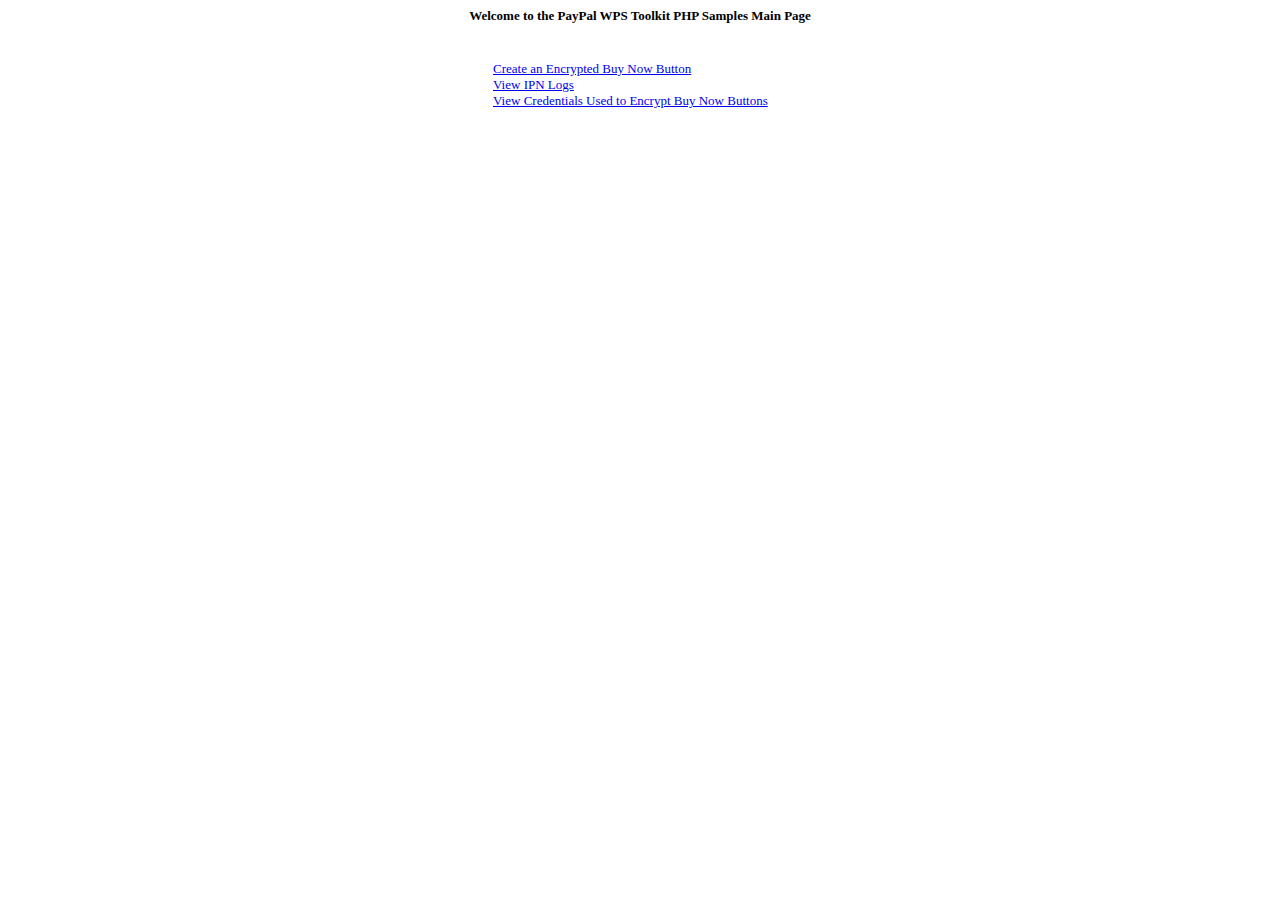
<file: samples/web/index.html>
<html>
<head>
	<title>PayPal WPS Toolkit PHP Samples</title>
</head>
<body alink=#0000FF vlink=#0000FF>
<center>
<font size=2 color=black face=Verdana><b>Welcome to the PayPal WPS Toolkit PHP Samples Main Page</b></font>
<br><br>
<table width=300>
	<tr>
		<td>
			<font size=2 color=black face=Verdana>
				<br><a id="STDLink" href="InputButtonParameters.php">Create an Encrypted Buy Now Button</a>
				<br><a id="IPNLogLink" href="paypal-ipn.log">View IPN Logs</a>
				<br><a id="CredentialsLink" href="Credentials.php">View Credentials Used to Encrypt Buy Now Buttons</a>
			</font>
		</td>
	</tr>
</table>
</body>
</html>
</file>
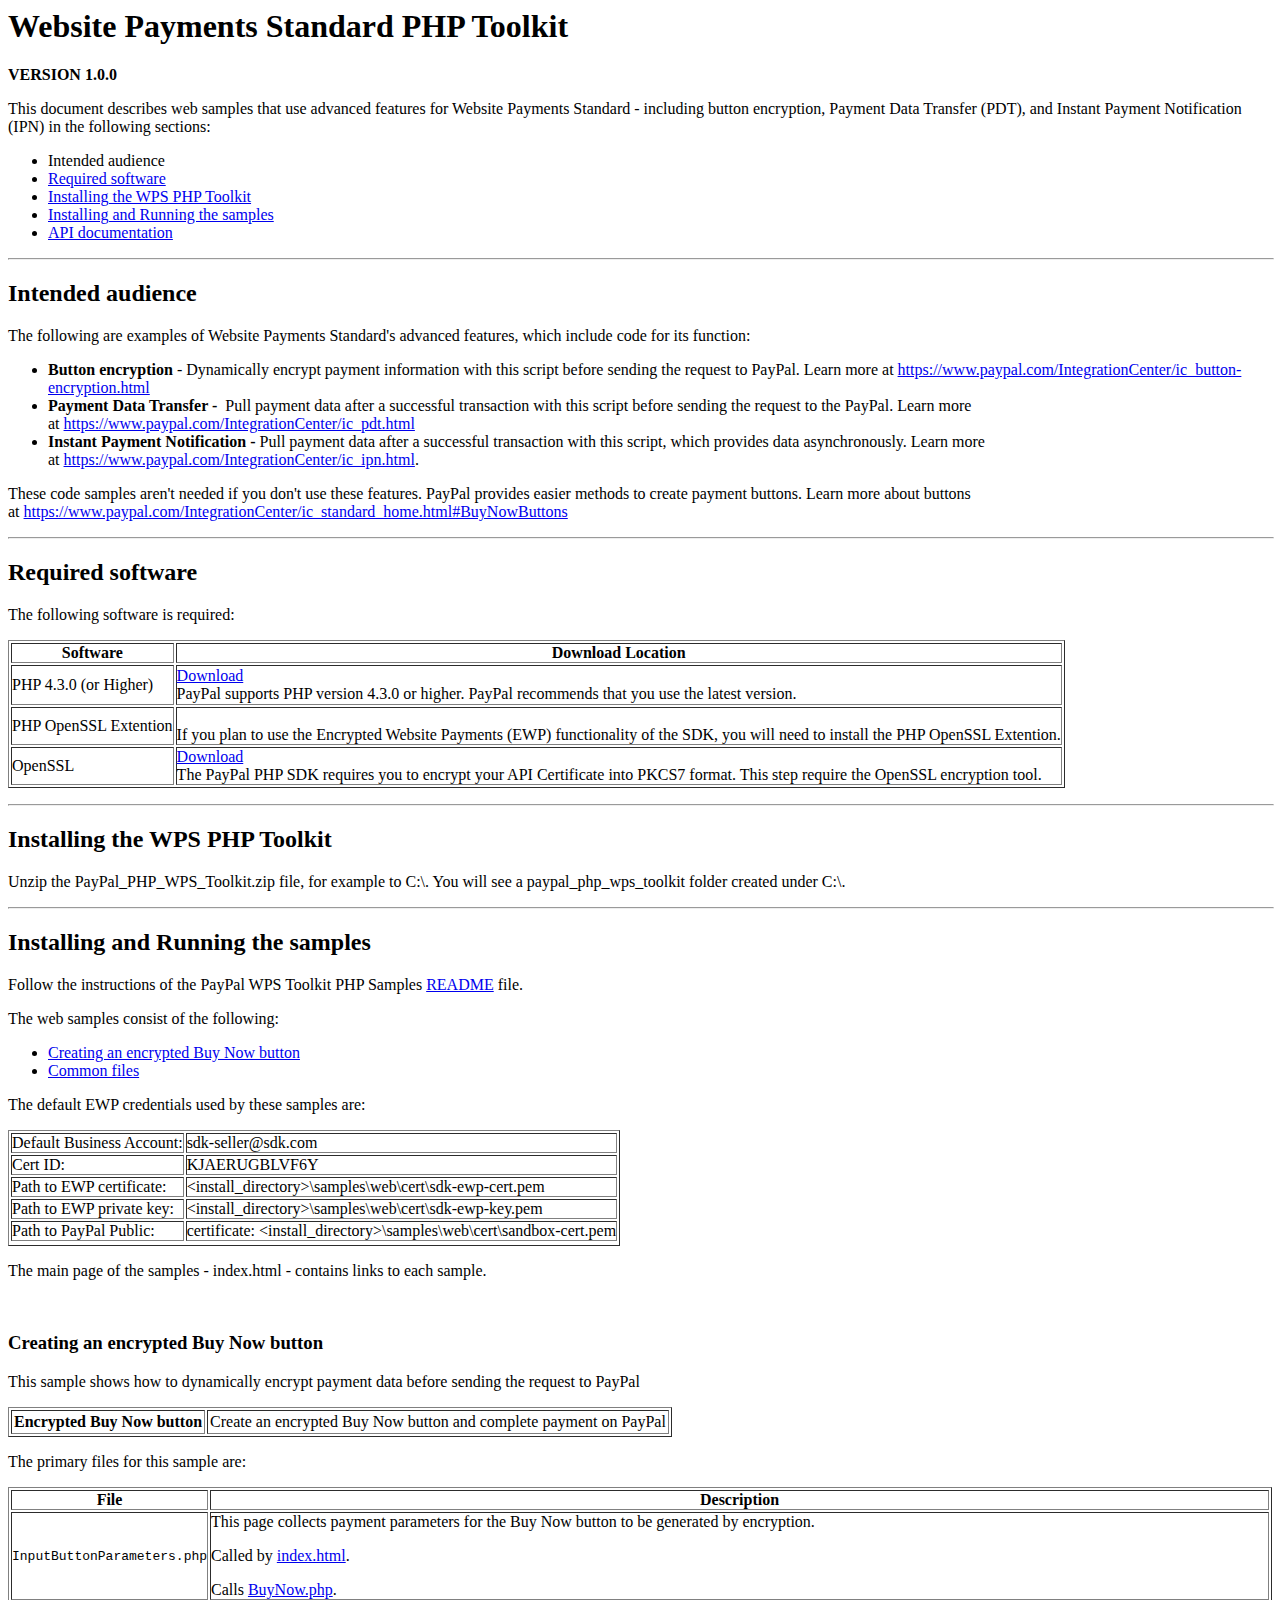
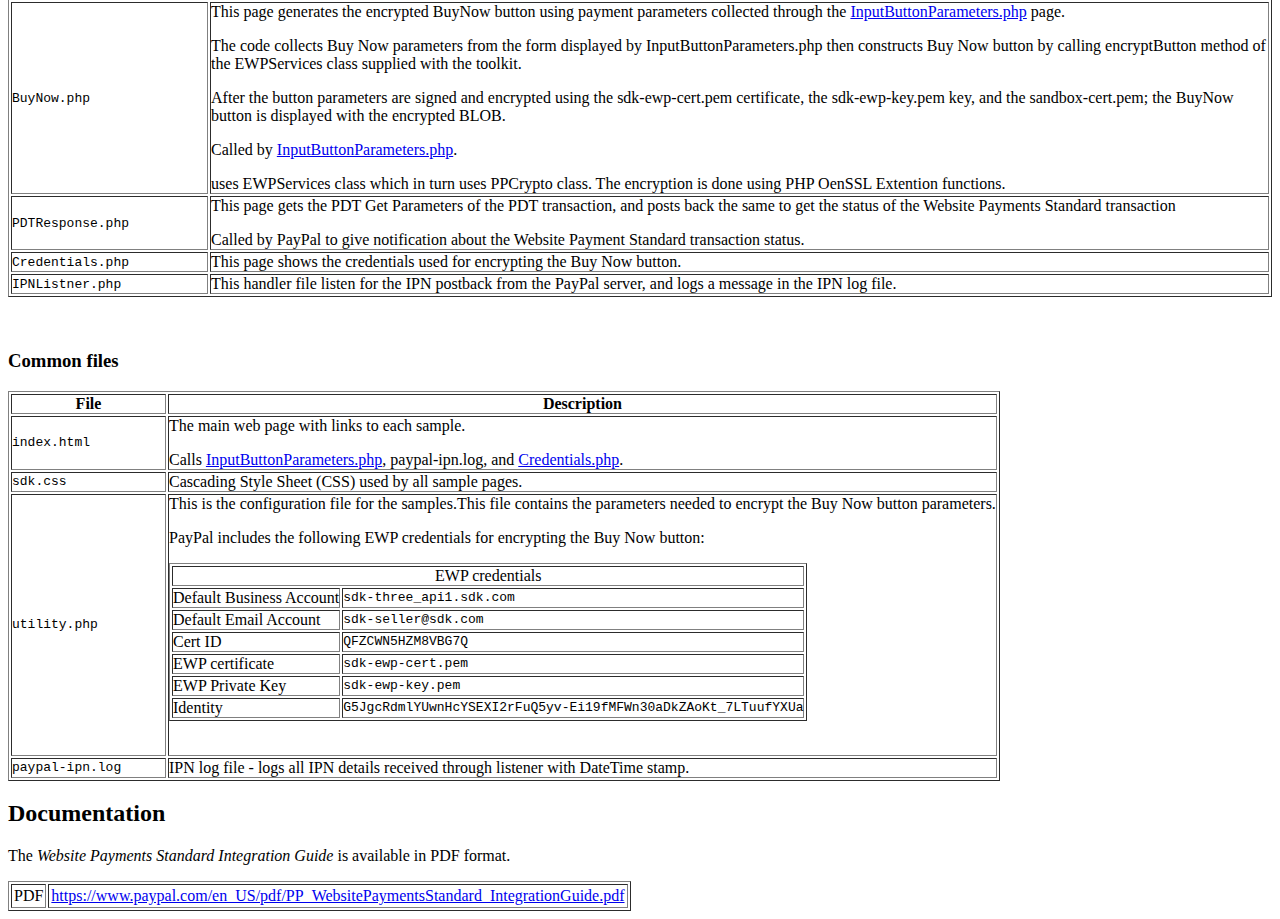
<file: README-WPS.html>
<!DOCTYPE HTML PUBLIC "-//W3C//DTD HTML 4.0 Transitional//EN">
<html>
<head>
	<title></title>
</head>
<body>
	<H1>Website Payments Standard PHP Toolkit</H1>
	<STRONG>
		<P><B>VERSION 1.0.0</B></P>
	</STRONG>
	<P>This document describes web samples that use advanced features for Website
		Payments Standard - including button encryption, Payment Data Transfer (PDT),
		and Instant Payment Notification (IPN) in the following sections:</P>
	<UL type="disc">
		<LI>
		Intended audience
		<LI>
			<A href="#requiredsoftware">Required software</A>
		<LI>
			<A href="#installation">Installing the WPS PHP Toolkit</A>
		<LI>
			<A href="#runningsamples">Installing and Running the samples</A>
		<LI>
			<A href="#APIDocumentation">API documentation</A></LI>
	</UL>

	<DIV style="TEXT-ALIGN: center" align="center">
		<HR align="center" width="100%" SIZE="2">
	</DIV>

	<H2>Intended audience</H2>
	<P>
		The following are examples of Website Payments Standard's advanced features,
		which include code for its function:
	</P>
	<UL type="disc">
		<LI>
			<STRONG>Button encryption</STRONG> - Dynamically encrypt payment information
			with this script before sending the request to PayPal. Learn more at <A href="https://www.paypal.com/IntegrationCenter/ic_button-encryption.html">
			https://www.paypal.com/IntegrationCenter/ic_button-encryption.html</A>
		<LI>
			<STRONG>Payment Data Transfer -</STRONG> &nbsp;Pull payment data after a
			successful transaction with this script before sending the request to the
			PayPal. Learn more at&nbsp;<A href="https://www.paypal.com/IntegrationCenter/ic_pdt.html">https://www.paypal.com/IntegrationCenter/ic_pdt.html</A>
		<LI>
			<STRONG>Instant Payment Notification -&nbsp;</STRONG>Pull payment data after a
			successful transaction with this script, which provides data asynchronously.
			Learn more at&nbsp;<A href="https://www.paypal.com/IntegrationCenter/ic_ipn.html">https://www.paypal.com/IntegrationCenter/ic_ipn.html</A>.
		</LI>
	</UL>
	<P>
		These code samples aren't needed if you don't use these features. PayPal
		provides easier methods to create payment buttons. Learn more about buttons at&nbsp;<A href="https://www.paypal.com/IntegrationCenter/ic_standard_home.html#BuyNowButtons">https://www.paypal.com/IntegrationCenter/ic_standard_home.html#BuyNowButtons</A>
	</P>

	<DIV align="center">
		<HR align="center" width="100%" SIZE="2">
	</DIV>

	<H2>Required software<A name="requiredsoftware"></A></H2>
	<P>The following software is required:</P>
	<TABLE id="Table1" cellPadding="0" border="1">
		<TR>
			<TD>
				<P style="TEXT-ALIGN: center" align="center"><B>Software </B></P>
			</TD>
			<TD>
				<P style="TEXT-ALIGN: center" align="center"><B>Download Location </B></P>
			</TD>
		</TR>
		<TR>
			<TD height="40">
				<P>PHP 4.3.0 (or Higher)</P>
			</TD>
			<TD height="40">
				<P>
					<a href='http://www.php.net/downloads.php'>Download</a>
					<br>PayPal supports PHP version 4.3.0 or higher. PayPal recommends that you use the latest version.</br>
				</P>
			</TD>
		</TR>
		<TR>
			<TD>
				<P>PHP OpenSSL Extention</P>
			</TD>
			<TD>
				<P>
					<br>
						If you plan to use the Encrypted Website Payments (EWP) functionality of the SDK,
						you will need to install the PHP OpenSSL Extention.
					</br>
				</P>
			</TD>
		</TR>
		<TR>
			<TD>
				<P>OpenSSL</P>
			</TD>
			<TD>
				<P>
					<a href='http://www.openssl.org'>Download</a>
					<br>
						The PayPal PHP SDK requires you to encrypt your API Certificate into PKCS7 format.
						This step require the OpenSSL encryption tool.
					</br>
				</P>
			</TD>
		</TR>
	</TABLE>
	<P></P>

	<DIV align="center">
		<HR align="center" width="100%" SIZE="2">
	</DIV>

	<H2>Installing the WPS PHP Toolkit<A name="installation"></A></H2>
	<P>
		Unzip the PayPal_PHP_WPS_Toolkit.zip file, for example to C:\. You will
		see a paypal_php_wps_toolkit folder created under C:\.
	</P>

	<DIV align="center">
		<HR align="center" width="100%" SIZE="2">
	</DIV>

	<H2>Installing and Running the samples<A name="runningsamples"></A></H2>
	<P>Follow the instructions of the PayPal WPS Toolkit PHP Samples <A href='samples/README.txt'>README</A> file.<P>
	<P>The web samples consist of the following:</P>
	<UL type="disc">
		<LI>
			<A href="#creatingEncryptedButton">Creating an encrypted Buy Now button</A>
		<LI>
			<A href="#commonfiles">Common files</A>
		</LI>
	</UL>

	<P>The default EWP credentials used by these samples are:</P>
	<TABLE id="tablecredentials" cellPadding="0" border="1">
		<TR>
			<TD>Default Business Account:</TD>
			<TD>sdk-seller@sdk.com</TD>
		</TR>
		<TR>
			<TD>Cert ID:</TD>
			<TD>KJAERUGBLVF6Y</TD>
		</TR>
		<TR>
			<TD>Path to EWP certificate:</TD>
			<TD>&lt;install_directory&gt;\samples\web\cert\sdk-ewp-cert.pem</TD>
		</TR>
		<TR>
			<TD>Path to EWP private key:</TD>
			<TD>&lt;install_directory&gt;\samples\web\cert\sdk-ewp-key.pem</TD>
		</TR>
		<TR>
			<TD>Path to PayPal Public:</TD>
			<TD>certificate: &lt;install_directory&gt;\samples\web\cert\sandbox-cert.pem</TD>
		<TR>
	</TABLE>

	<P>The main page of the samples - index.html - contains links to each sample.</P>
	<P>&nbsp;</P>

	<H3>Creating an encrypted Buy Now button<A name="creatingEncryptedButton"></A></H3>
	<P>This sample shows how to dynamically encrypt payment data before sending the request to PayPal</P>
	<TABLE id="Table2" cellPadding="2" border="1">
		<TR>
			<TD vAlign="top"><STRONG>Encrypted Buy Now button</STRONG></TD>
			<TD>Create an encrypted Buy Now button and complete payment on PayPal</TD>
		</TR>
	</TABLE>
	<P>The primary files for this sample are:</P>
	<TABLE id="Table3" cellPadding="0" border="1">
		<TR>
			<TD width="153"><P align="center"><B>File</B></P></TD>
			<TD><P align="center"><B>Description</B></P></TD>
		</TR>
		<TR>
			<TD width="153"><A name="InputButtonParameters"></A><CODE>InputButtonParameters.php</CODE></TD>
			<TD>
				<P>This page collects payment parameters for the Buy Now button to be generated by encryption.</P>
				<P>Called by <A href="#index">index.html</A>.</P>
				<P>Calls <A href="#buynow">BuyNow.php</A>.</P>
			</TD>
		</TR>
		<TR>
			<TD width="153"><A name="buynow"></A><CODE>BuyNow.php</CODE></P></TD>
			<TD>
				<P>
					This page generates the encrypted BuyNow button using payment parameters
					collected through the <A href="#InputButtonParameters">InputButtonParameters.php</A> page.
				</P>
				<P>
					The code collects Buy Now parameters from the form displayed by
					InputButtonParameters.php then constructs Buy Now button by calling
					encryptButton method of the EWPServices class supplied with the toolkit.
				</P>
				<P>
					After the button parameters are signed and encrypted using the sdk-ewp-cert.pem certificate,
					the sdk-ewp-key.pem key, and the sandbox-cert.pem; the BuyNow button is displayed with the encrypted BLOB.
				</P>
				<P>Called by <A href="#InputButtonParameters">InputButtonParameters.php</A>.</P>
				<P>uses EWPServices class which in turn uses PPCrypto class. The encryption is done using PHP OenSSL Extention functions.</P>
			</TD>
		</TR>
		<TR>
			<TD width="153"><A name="PDTResponse"></A><CODE>PDTResponse.php</CODE></TD>
			<TD>
				<P>
					This page gets the PDT Get Parameters of the PDT transaction, and posts back
					the same to get the status of the Website Payments Standard transaction
				</P>
				<P>Called by PayPal to give notification about the Website Payment Standard transaction status.</P>
			</TD>
		</TR>
		<TR>
			<TD width="153"><A name="Credentials"></A><CODE>Credentials.php</CODE></TD>
			<TD>This page shows the credentials used for encrypting the Buy Now button.</TD>
		</TR>
		<TR>
			<TD width="153"><CODE>IPNListner.php</CODE></TD>
			<TD>This handler file listen for the IPN postback from the PayPal server, and logs a message in the IPN log file.</TD>
		</TR>
	</TABLE>
	<P>&nbsp;</P>

	<H3>Common files<A name="commonfiles"></A></H3>
	<TABLE id="Table4" cellPadding="0" border="1">
		<TR style="mso-yfti-irow: 0; mso-yfti-firstrow: yes">
			<TD width="84"><P style="TEXT-ALIGN: center" align="center"><B>File</B></P></TD>
			<TD><P style="TEXT-ALIGN: center" align="center"><B>Description</B></P></TD>
		</TR>
		<TR>
			<TD width="153"><A name="index"></A><CODE>index.html</CODE></TD>
			<TD>
				<P>The main web page with links to each sample.</P>
				<P>
					Calls <A href="#InputButtonParameters">InputButtonParameters.php</A>, paypal-ipn.log,
					and <A href="#Credentials">Credentials.php</A>.
				</P>
			</TD>
		</TR>
		<TR>
			<TD width="153"><CODE>sdk.css</CODE></TD>
			<TD>Cascading Style Sheet (CSS) used by all sample pages.</TD>
		</TR>
		<TR>
			<TD width="153"><CODE>utility.php</CODE></TD>
			<TD>
				<P>
					This is the configuration file for the samples.This file contains the parameters
					needed to encrypt the Buy Now button parameters.
				</P>
				<P>PayPal includes the following EWP credentials for encrypting the Buy Now button:</P>
				<TABLE cellPadding="0" border="1">
					<TR>
						<TD colSpan="2"><P align="center">EWP credentials</P></TD>
					</TR>
					<TR>
						<TD>Default Business Account</TD>
						<TD><CODE>sdk-three_api1.sdk.com</CODE></TD>
					</TR>
					<TR>
						<TD>Default Email Account</TD>
						<TD><CODE>sdk-seller@sdk.com</CODE></TD>
					</TR>
					<TR>
						<TD>Cert ID</TD>
						<TD><CODE>QFZCWN5HZM8VBG7Q</CODE></TD>
					</TR>
					<TR>
						<TD>EWP certificate</TD>
						<TD><CODE>sdk-ewp-cert.pem</CODE></TD>
					</TR>
					<TR>
						<TD>EWP Private Key</TD>
						<TD><CODE>sdk-ewp-key.pem</CODE></TD>
					</TR>
					<TR>
						<TD>Identity</TD>
						<TD><CODE>G5JgcRdmlYUwnHcYSEXI2rFuQ5yv-Ei19fMFWn30aDkZAoKt_7LTuufYXUa<CODE></TD>
					</TR>
				</TABLE>
				<P>&nbsp;</P>
			</TD>
		</TR>
		<TR>
			<TD width="153"><CODE>paypal-ipn.log<CODE></TD>
			<TD>IPN log file - logs all IPN details received through listener with DateTime stamp.</TD>
		</TR>
	</TABLE>

	<DIV></DIV>

	<H2>Documentation<A name="APIDocumentation"></A></H2>
	<P>The <I>Website Payments Standard Integration Guide</I> is available in PDF format.</P>
	<TABLE cellPadding="2" border="1">
		<TR>
			<TD>PDF</TD>
			<TD>
				<A href="https://www.paypal.com/en_US/pdf/PP_WebsitePaymentsStandard_IntegrationGuide.pdf">
				https://www.paypal.com/en_US/pdf/PP_WebsitePaymentsStandard_IntegrationGuide.pdf</A>
			</TD>
		</TR>
	</TABLE>
	</SPAN></SPAN></SPAN></SPAN>
</body>
</html>
</file>
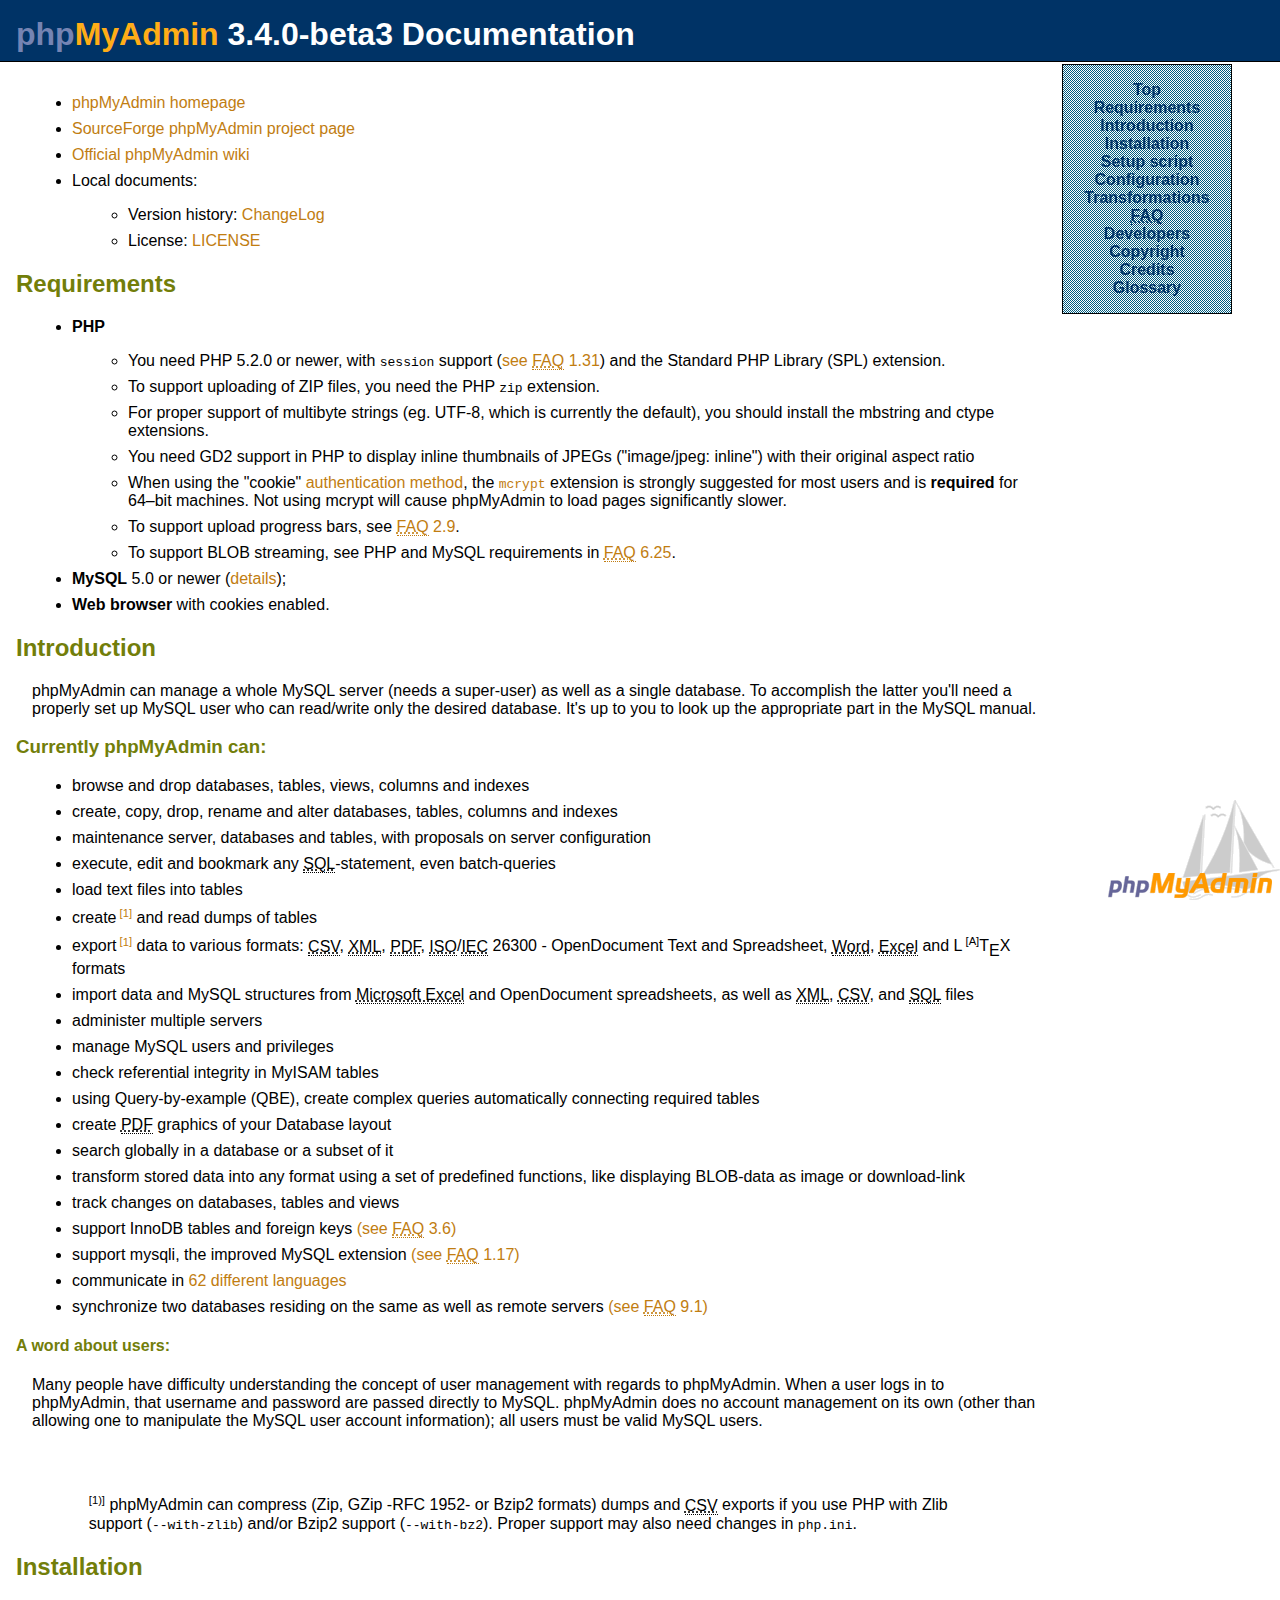
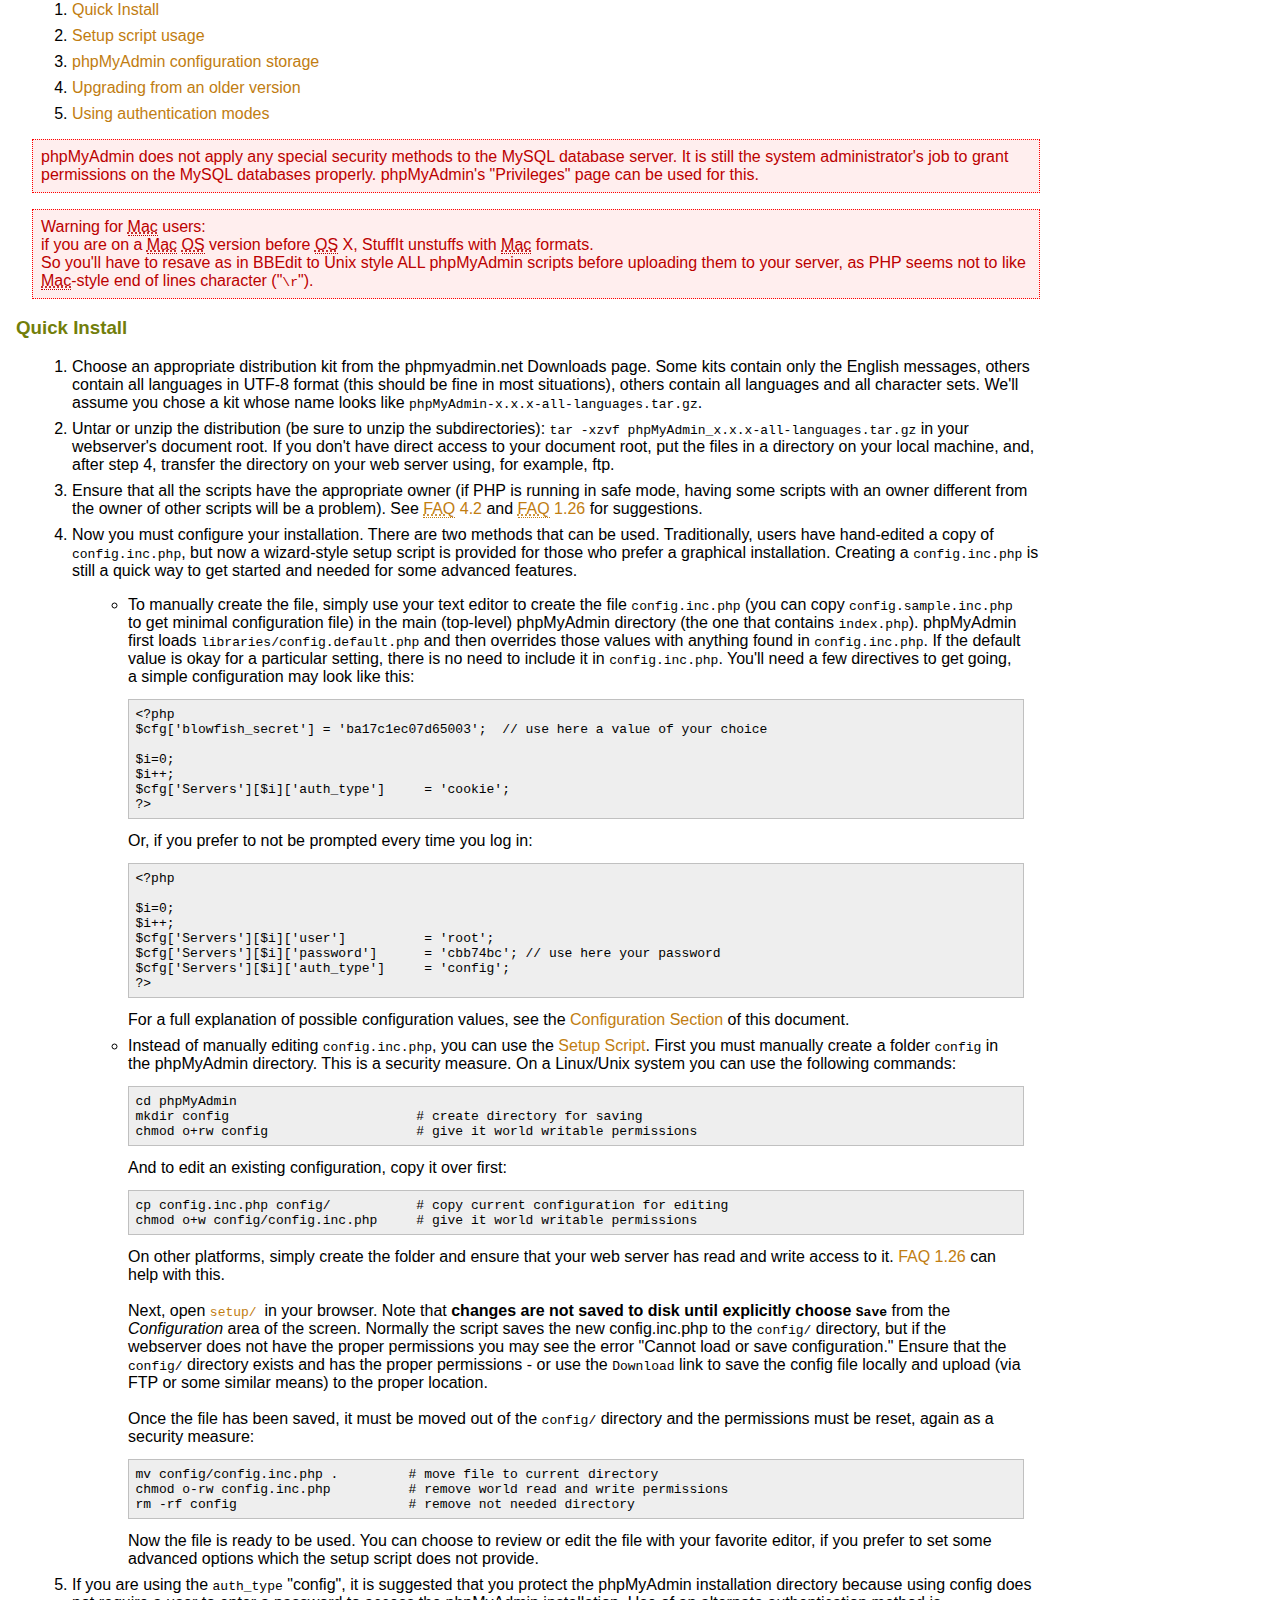
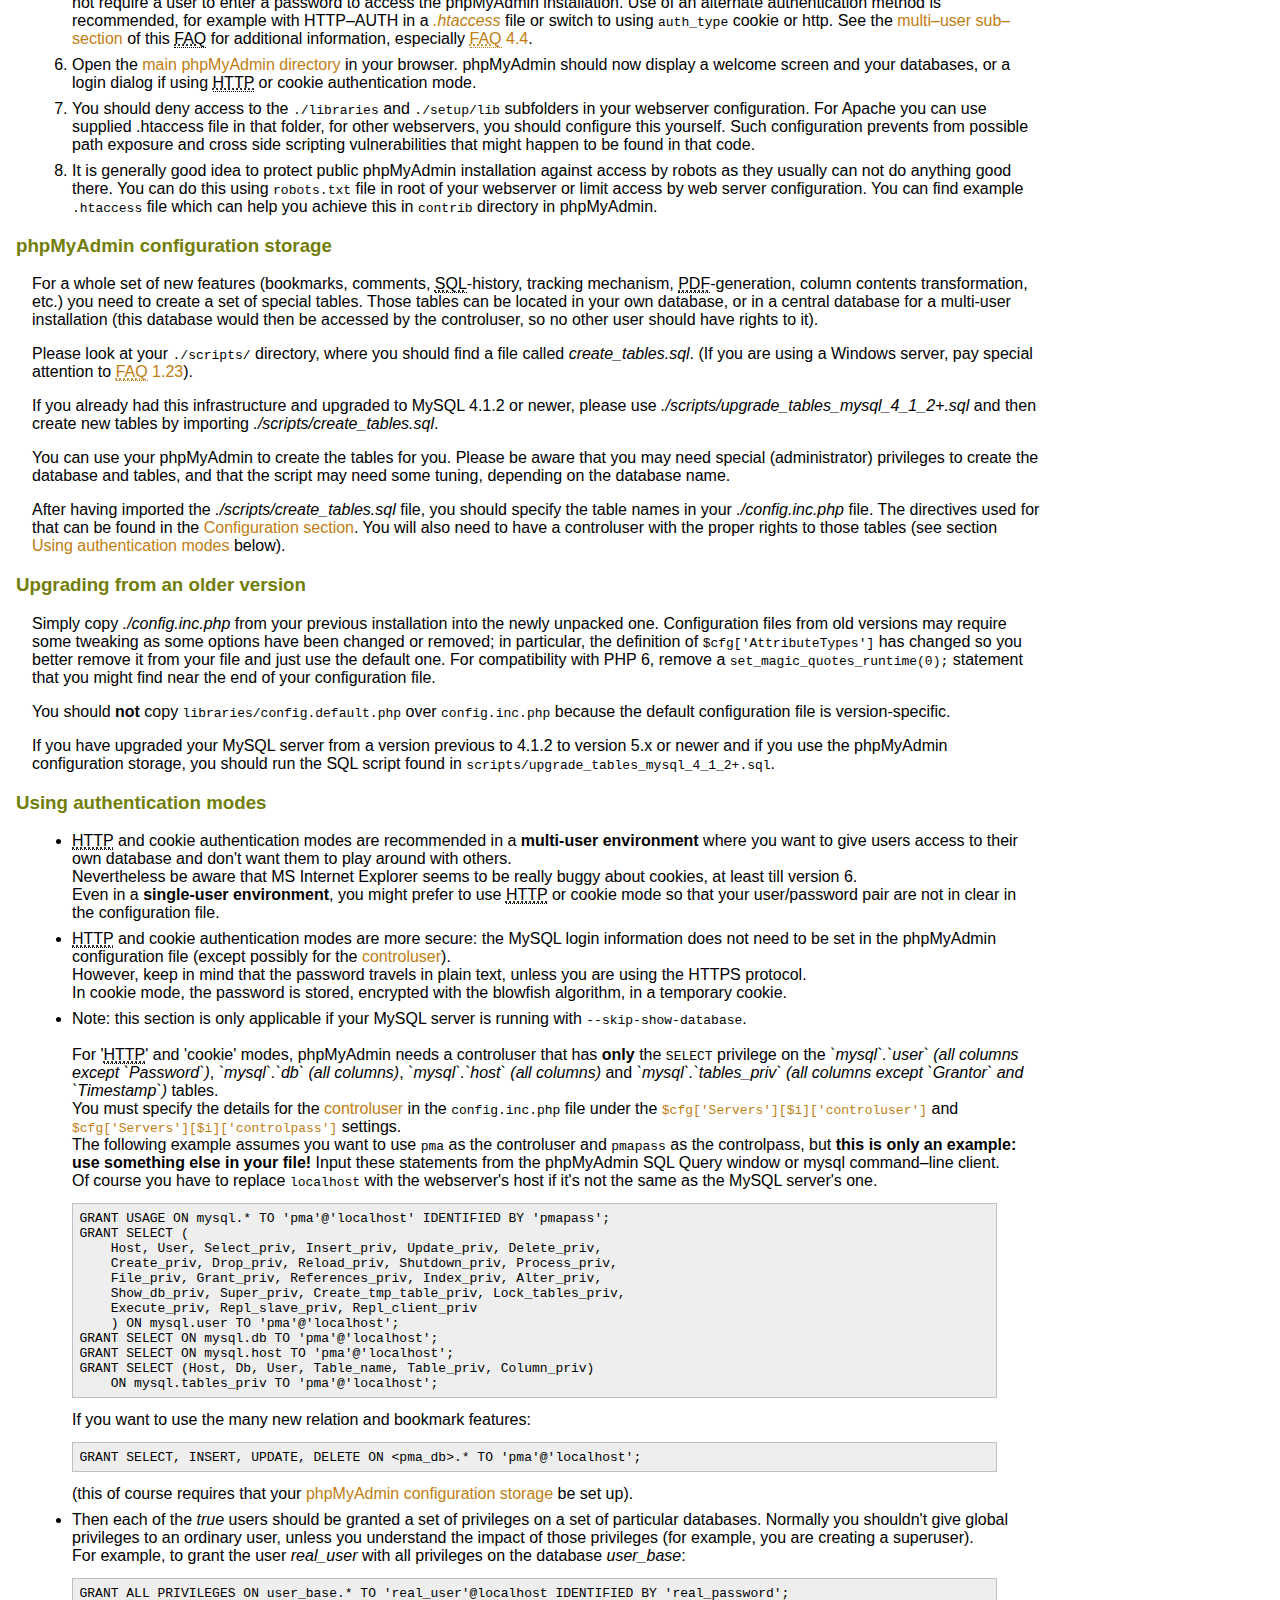
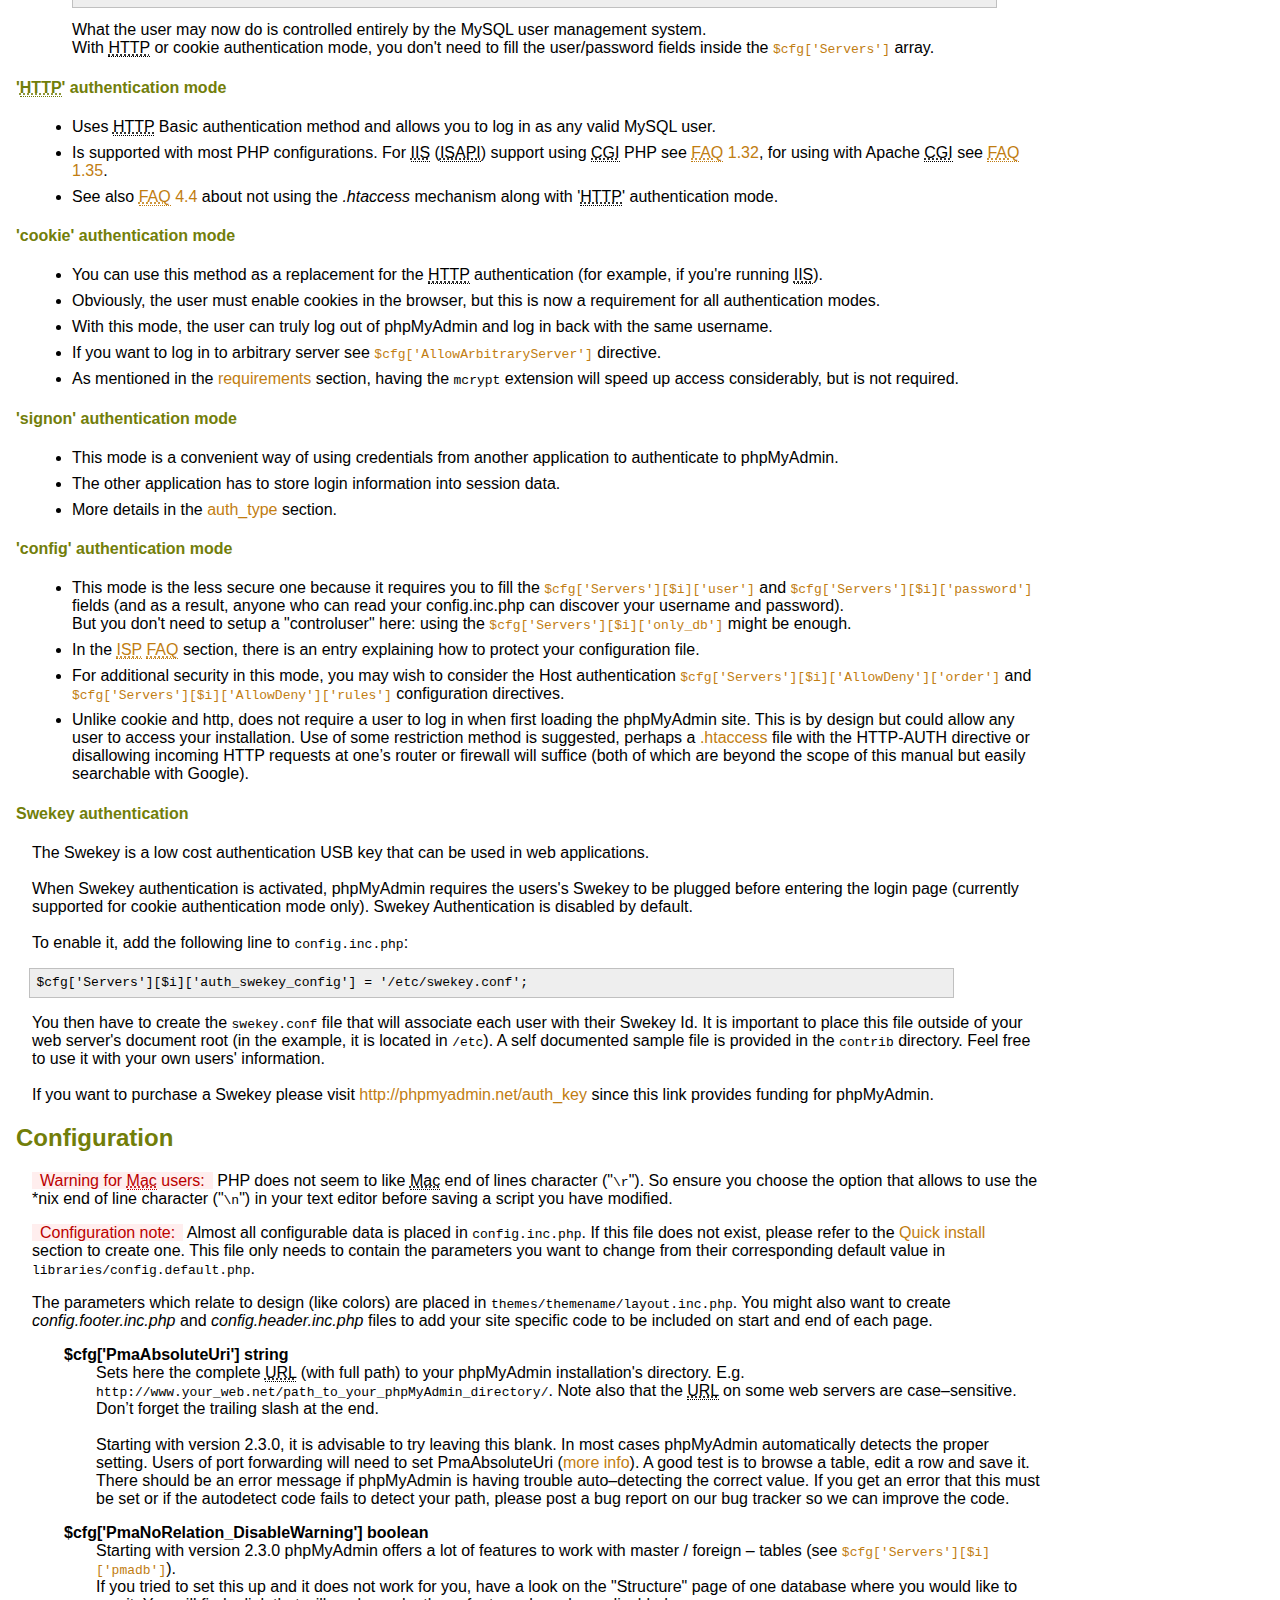
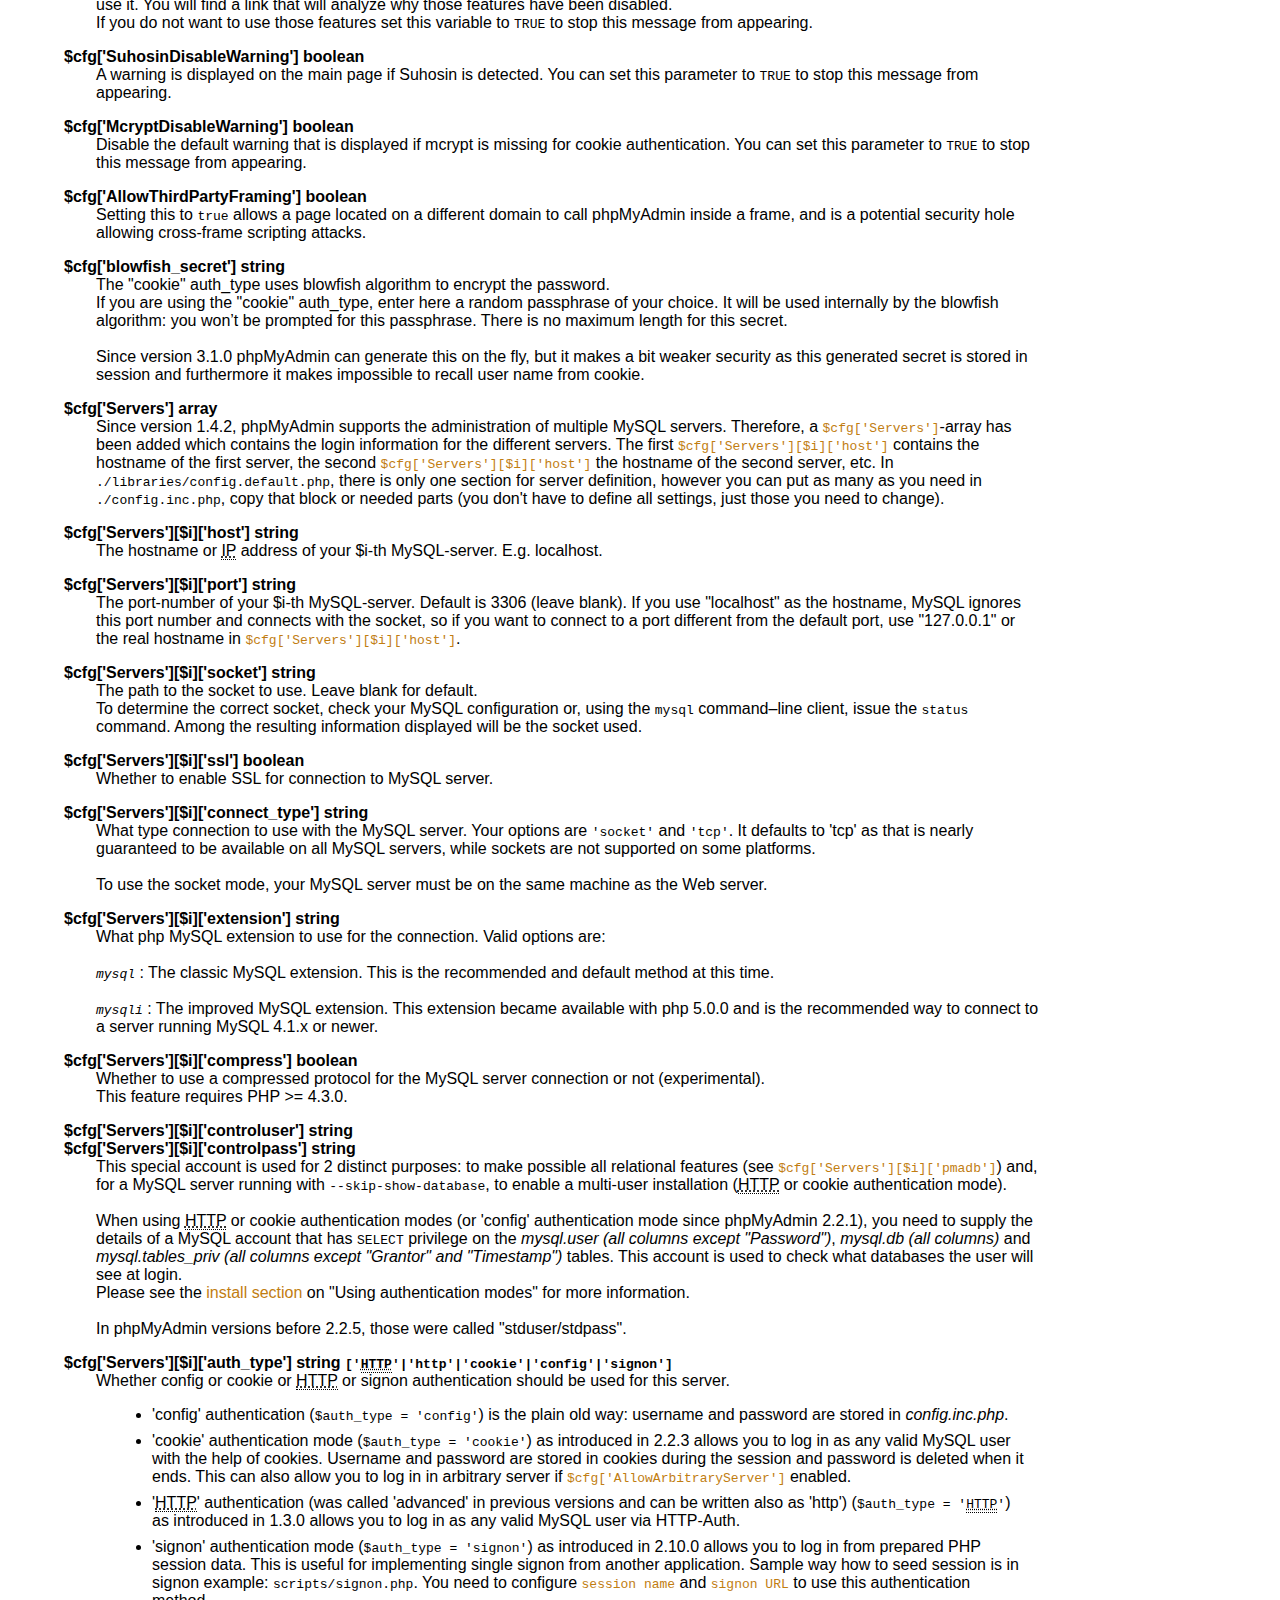
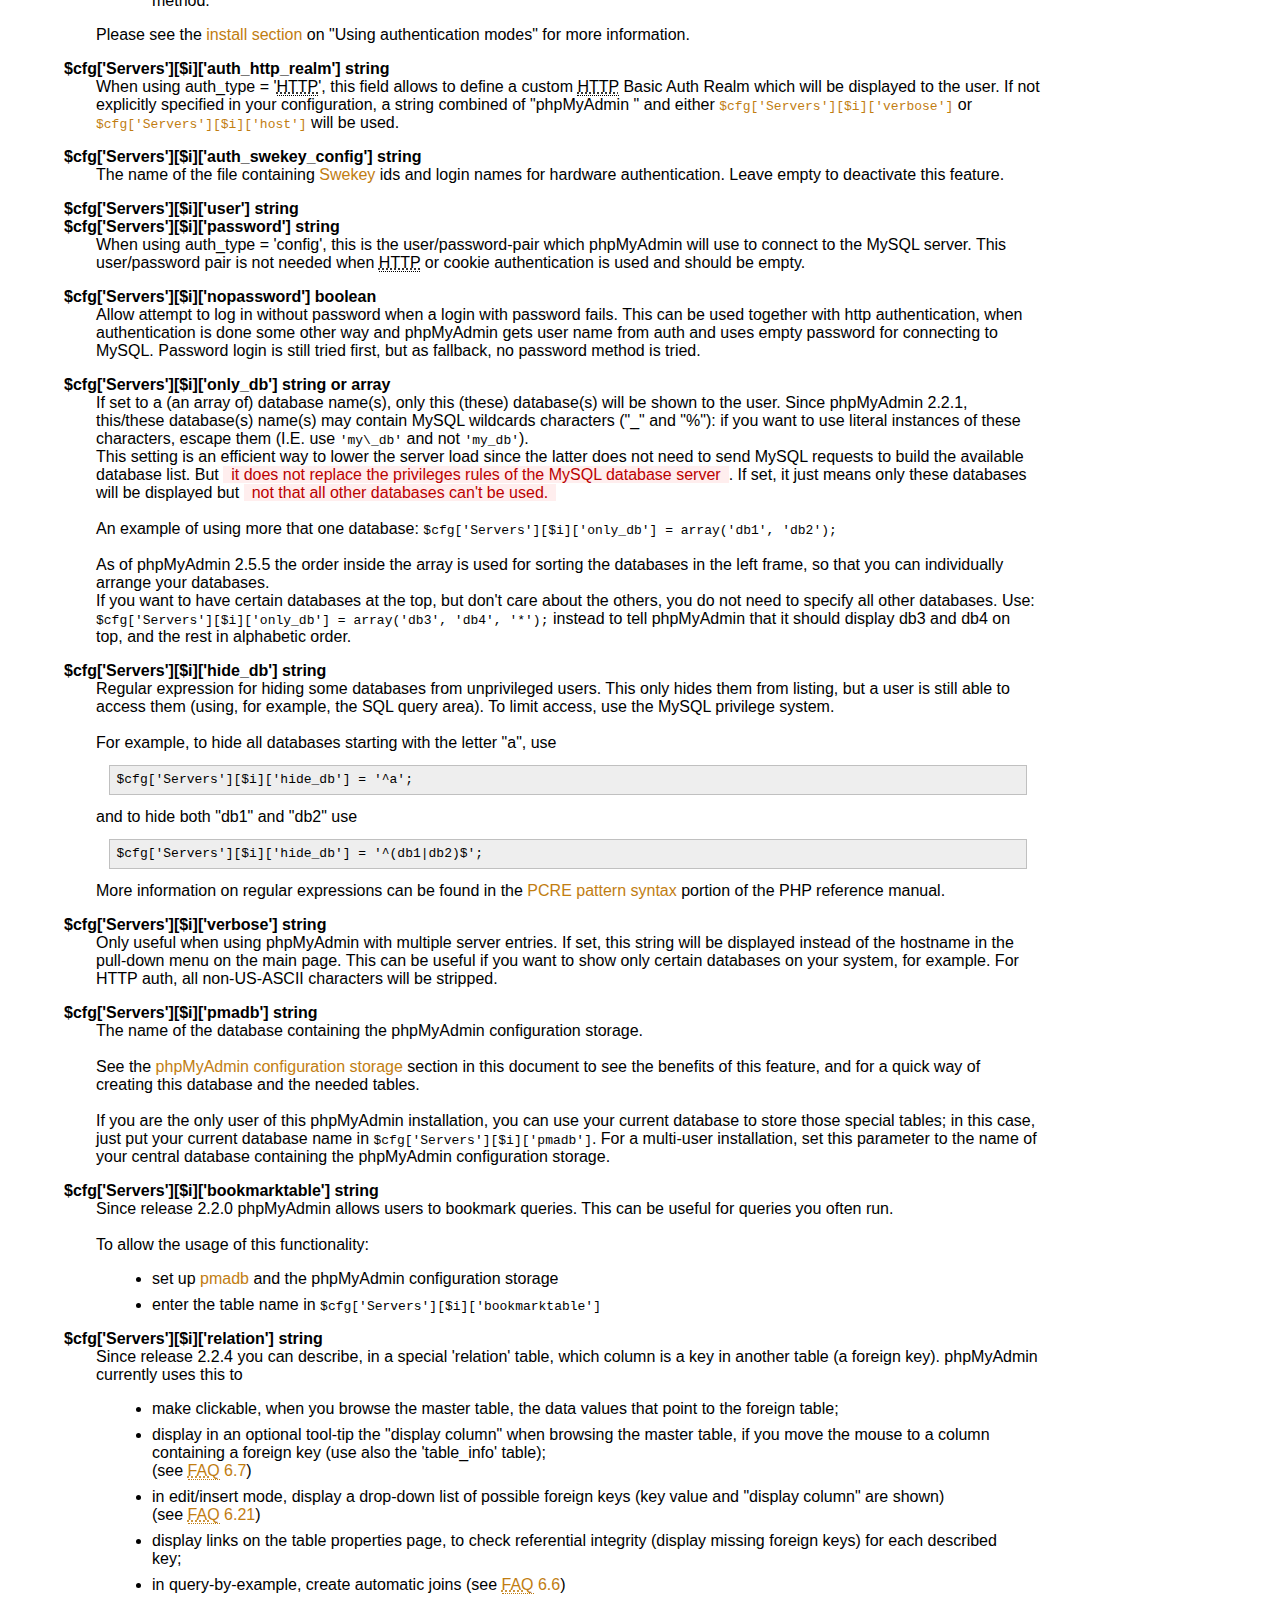
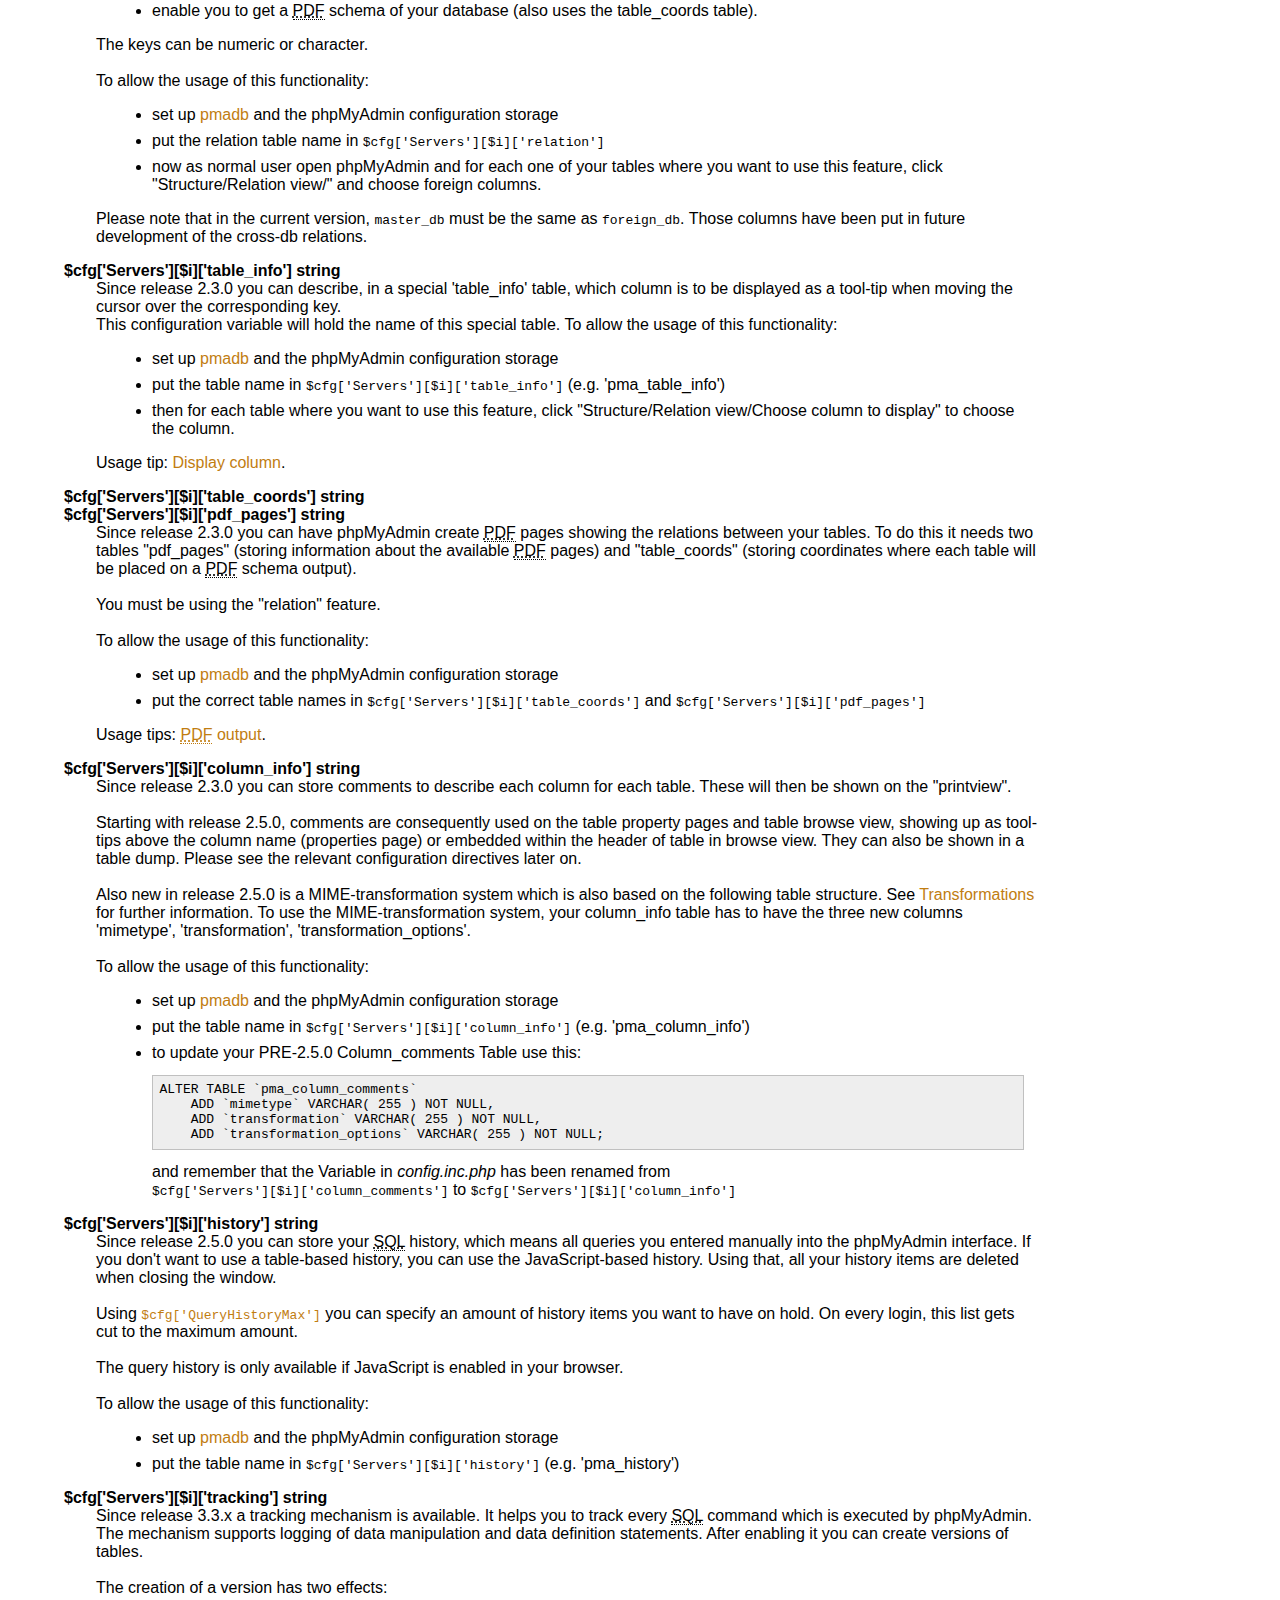
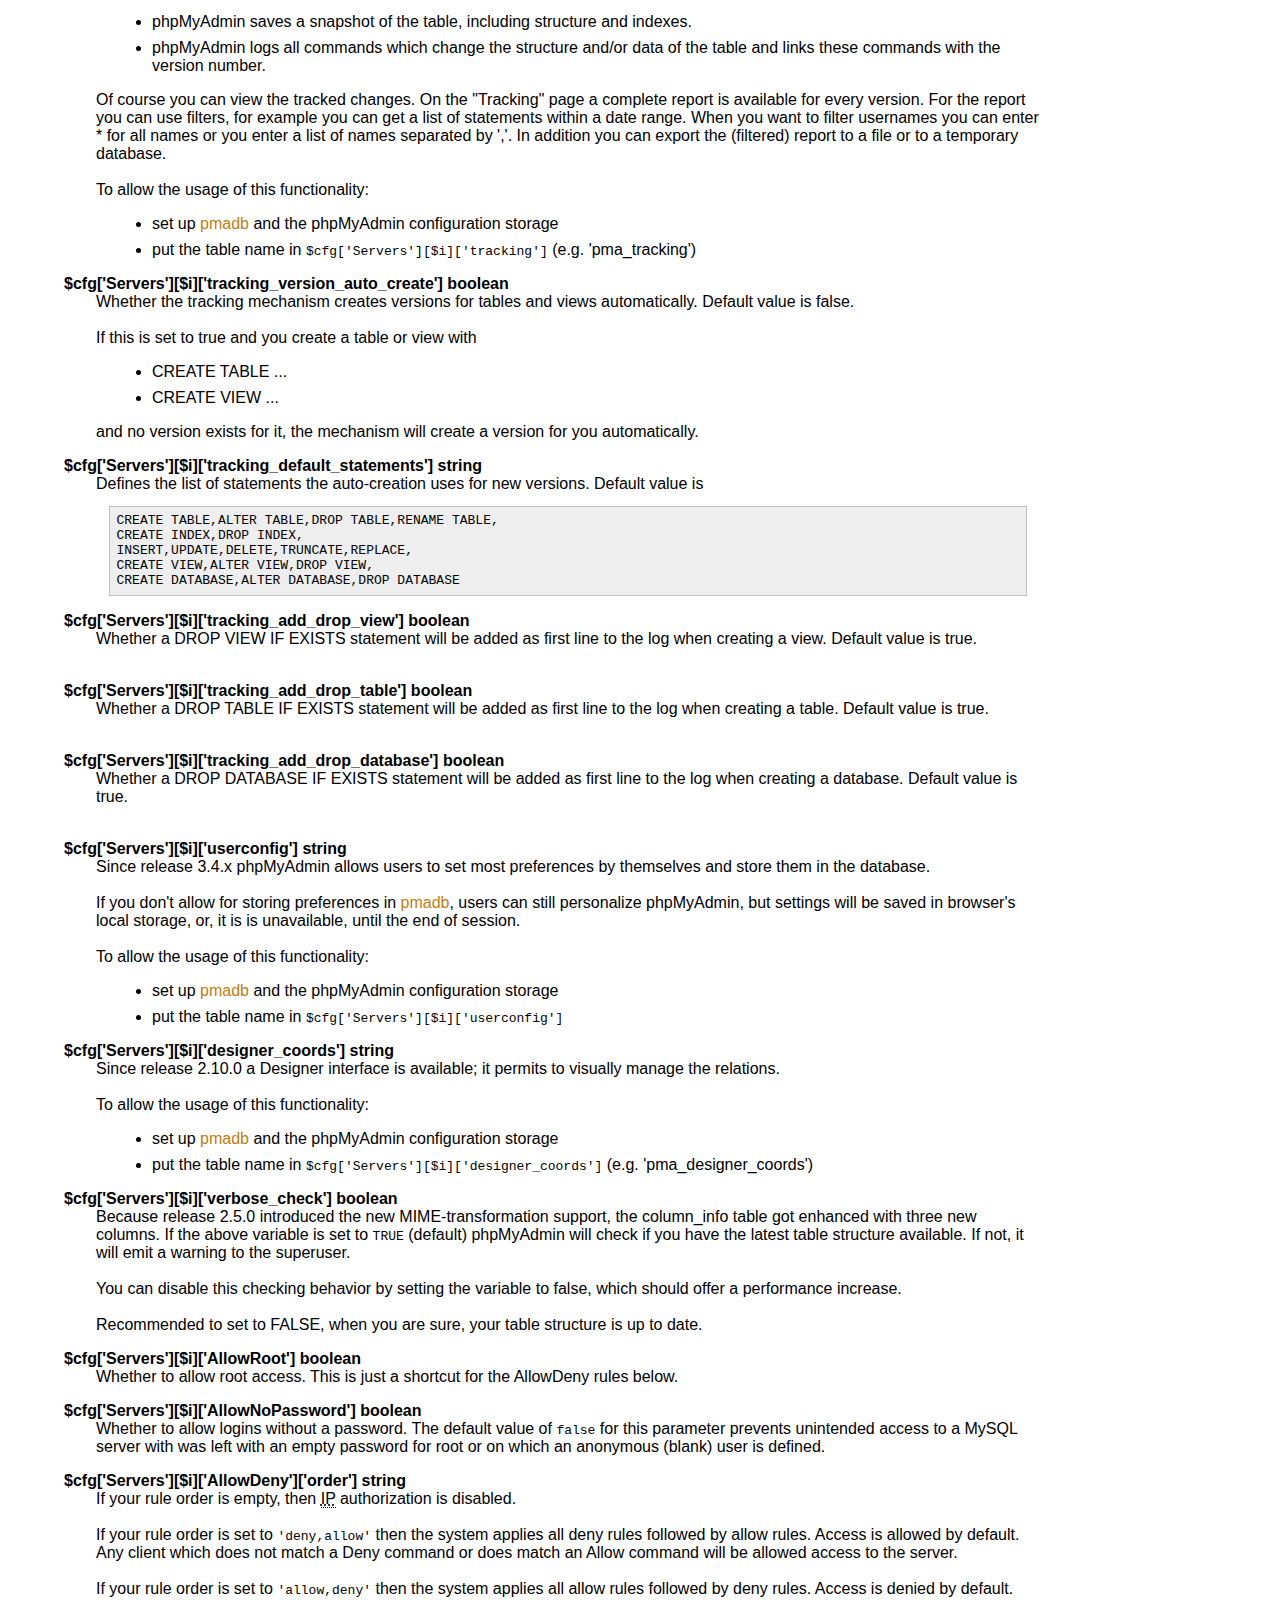
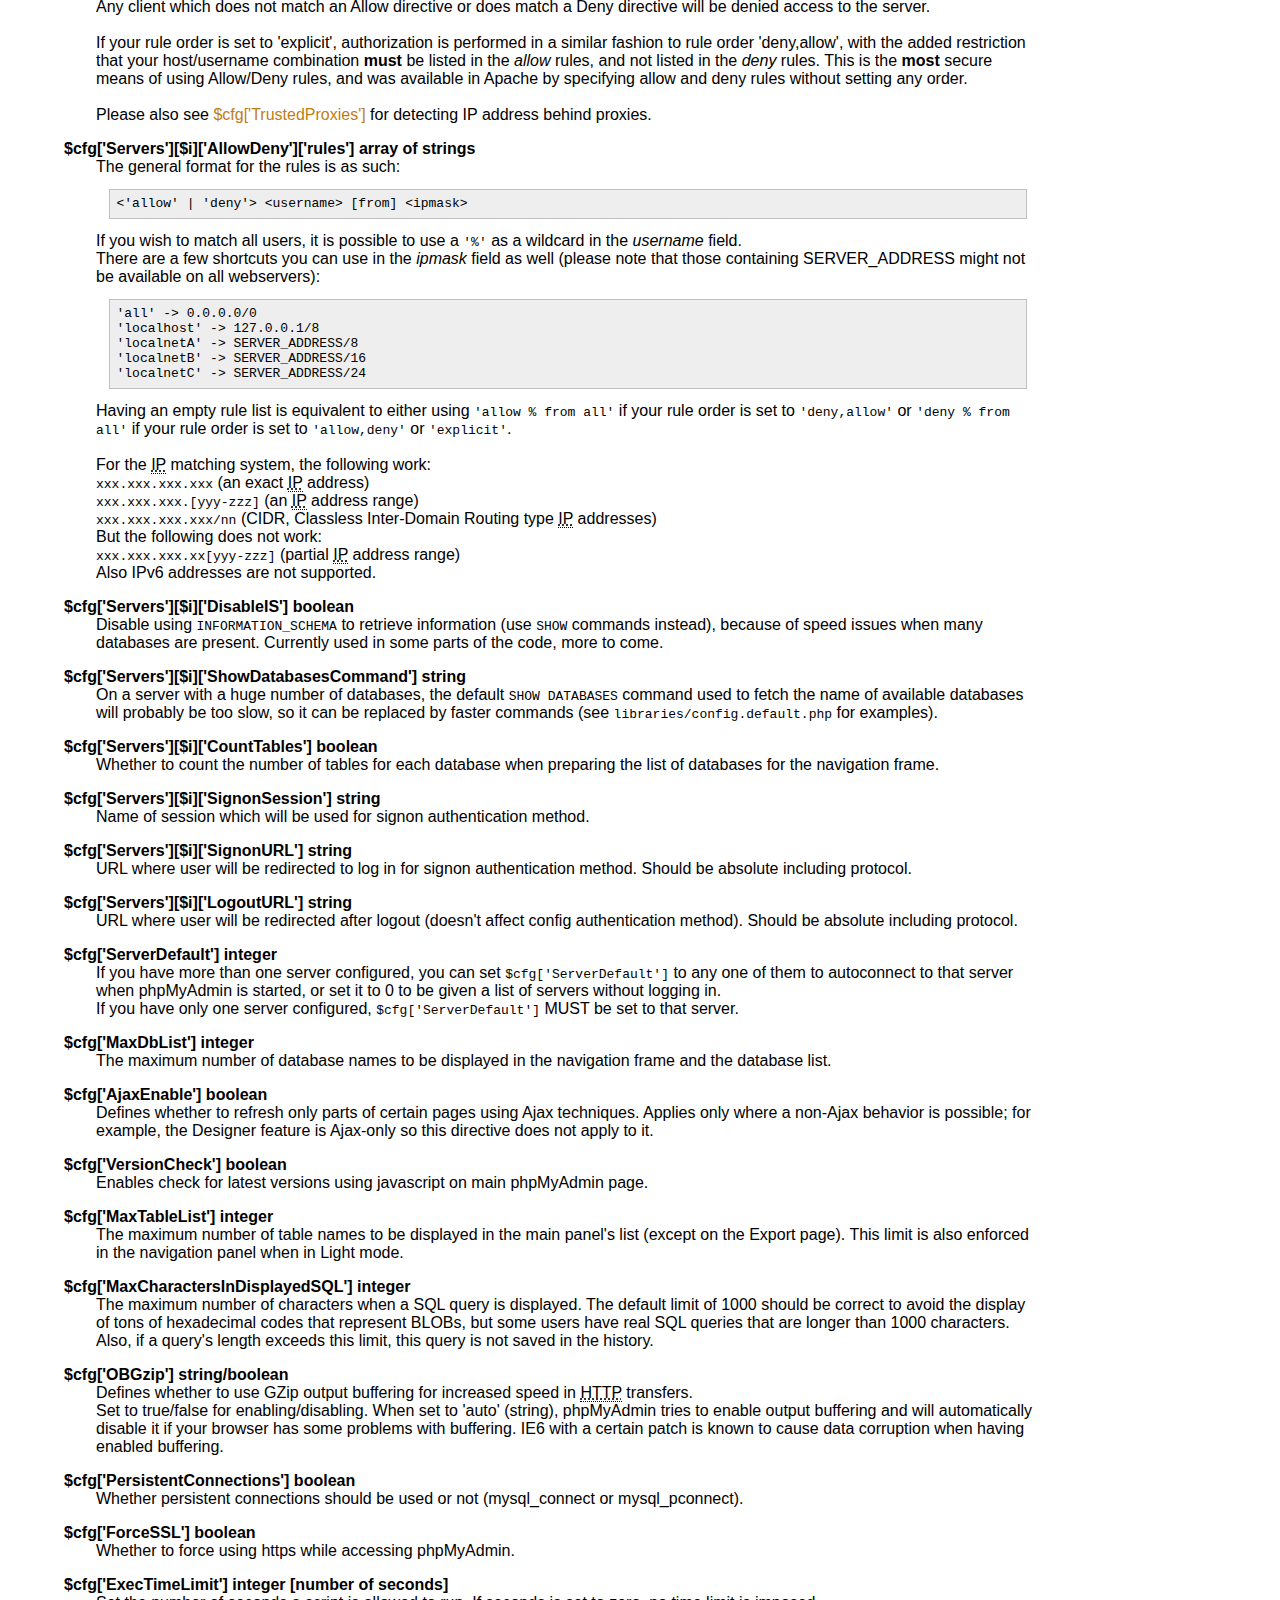
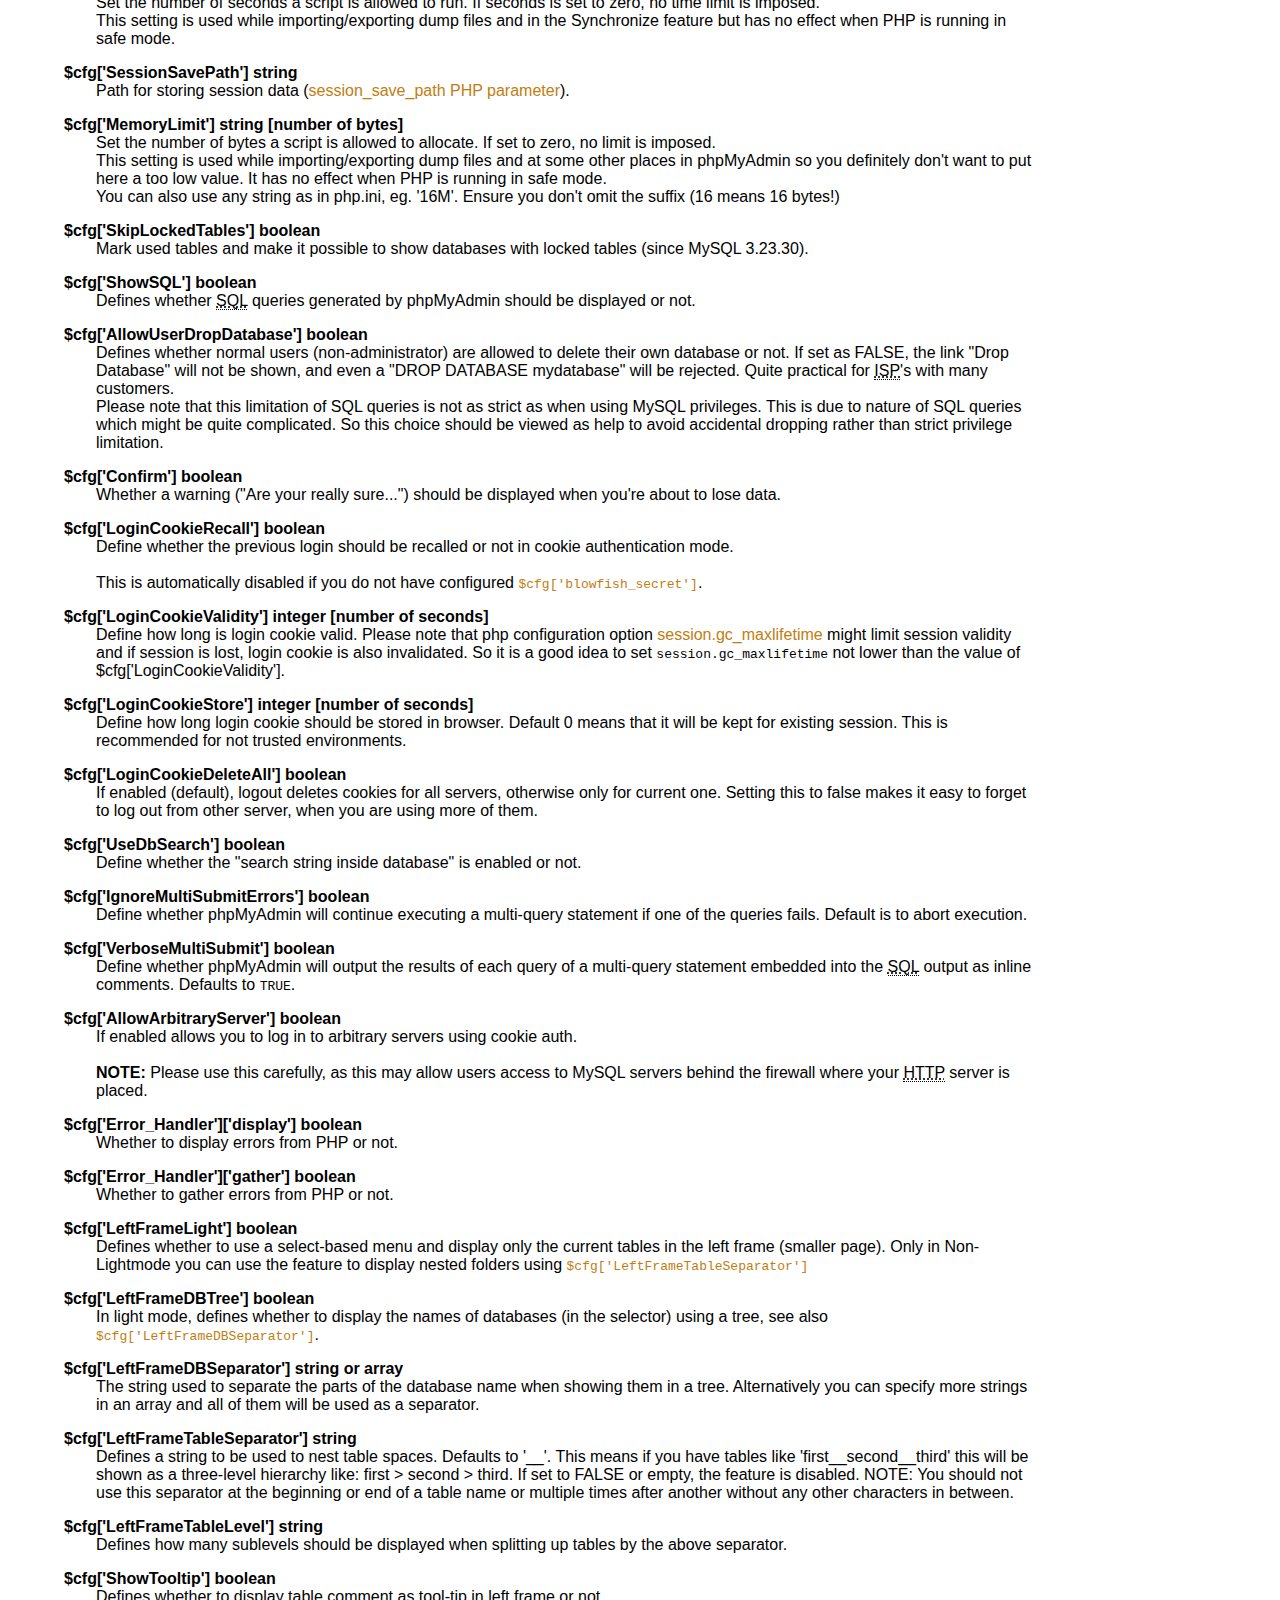
<file: phpmyadmin/Documentation.html>
<!DOCTYPE html PUBLIC "-//W3C//DTD XHTML 1.1//EN"
    "http://www.w3.org/TR/xhtml11/DTD/xhtml11.dtd">
<!-- 
vim: expandtab ts=4 sw=4 sts=4 tw=78 
-->
<html xmlns="http://www.w3.org/1999/xhtml" xml:lang="en-US"
    version="-//W3C//DTD XHTML 1.1//EN" dir="ltr">
<head>
    <link rel="icon" href="./favicon.ico" type="image/x-icon" />
    <link rel="shortcut icon" href="./favicon.ico" type="image/x-icon" />
    <meta http-equiv="Content-Type" content="text/html; charset=utf-8" />
    <title>phpMyAdmin 3.4.0-beta3 - Documentation</title>
    <link rel="stylesheet" type="text/css" href="docs.css" />
</head>

<body id="top">
<div id="header">
    <h1>
        <a href="http://www.phpmyadmin.net/">php<span class="myadmin">MyAdmin</span></a>
        3.4.0-beta3
        Documentation
    </h1>
</div>

<!-- TOP MENU -->
<ul class="header">
    <li><a href="Documentation.html#top">Top</a></li>
    <li><a href="Documentation.html#require">Requirements</a></li>
    <li><a href="Documentation.html#intro">Introduction</a></li>
    <li><a href="Documentation.html#setup">Installation</a></li>
    <li><a href="Documentation.html#setup_script">Setup script</a></li>
    <li><a href="Documentation.html#config">Configuration</a></li>
    <li><a href="Documentation.html#transformations">Transformations</a></li>
    <li><a href="Documentation.html#faq"><abbr title="Frequently Asked Questions"> FAQ</abbr></a></li>
    <li><a href="Documentation.html#developers">Developers</a></li>
    <li><a href="Documentation.html#copyright">Copyright</a></li>
    <li><a href="Documentation.html#credits">Credits</a></li>
    <li><a href="Documentation.html#glossary">Glossary</a></li>
</ul>

<div id="body">

<ul><li><a href="http://www.phpmyadmin.net/">
            phpMyAdmin homepage</a></li>
    <li><a href="https://sourceforge.net/projects/phpmyadmin/">
            SourceForge phpMyAdmin project page</a></li>
    <li><a href="http://wiki.phpmyadmin.net">
            Official phpMyAdmin wiki</a></li>
    <li>Local documents:
        <ul><li>Version history: <a href="changelog.php">ChangeLog</a></li>
            <li>License: <a href="license.php">LICENSE</a></li>
        </ul>
    </li>
</ul>

<!-- REQUIREMENTS -->
<h2 id="require">Requirements</h2>

<ul><li><b>PHP</b>
        <ul><li>You need PHP 5.2.0 or newer, with <tt>session</tt> support
                (<a href="#faq1_31">see
			<abbr title="Frequently Asked Questions">FAQ</abbr> 1.31</a>)
		and the Standard PHP Library (SPL) extension.
                </li>
		<li>To support uploading of ZIP files, you need the PHP <tt>zip</tt> extension.</li>
        <li>For proper support of multibyte strings (eg. UTF-8, which is
            currently the default), you should install the mbstring and ctype
            extensions.
        </li>
            <li>You need GD2 support in PHP to display inline
                thumbnails of JPEGs (&quot;image/jpeg: inline&quot;) with their
                original aspect ratio</li>
            <li>When using the &quot;cookie&quot;
                <a href="#authentication_modes">authentication method</a>, the
                <a href="http://www.php.net/mcrypt"><tt>mcrypt</tt></a> extension
                is strongly suggested for most users and is <b>required</b> for
                64&#8211;bit machines. Not using mcrypt will cause phpMyAdmin to
                load pages significantly slower.
                </li>
                <li>To support upload progress bars, see <a href="#faq2_9">
                    <abbr title="Frequently Asked Questions">FAQ</abbr> 2.9</a>.</li>
                <li>To support BLOB streaming, see PHP and MySQL requirements
                in <a href="#faq6_25">
                    <abbr title="Frequently Asked Questions">FAQ</abbr> 6.25</a>.</li>
        </ul>
    </li>
    <li><b>MySQL</b> 5.0 or newer (<a href="#faq1_17">details</a>);</li>
    <li><b>Web browser</b> with cookies enabled.</li>
</ul>

<!-- INTRODUCTION -->
<h2 id="intro">Introduction</h2>

<p> phpMyAdmin can manage a whole MySQL server (needs a super-user) as well as
    a single database. To accomplish the latter you'll need a properly set up
    MySQL user who can read/write only the desired database. It's up to you to
    look up the appropriate part in the MySQL manual.
</p>

<h3>Currently phpMyAdmin can:</h3>

<ul><li>browse and drop databases, tables, views, columns and indexes</li>
    <li>create, copy, drop, rename and alter databases, tables, columns and
        indexes</li>
    <li>maintenance server, databases and tables, with proposals on server
        configuration</li>
    <li>execute, edit and bookmark any
        <abbr title="structured query language">SQL</abbr>-statement, even
        batch-queries</li>
    <li>load text files into tables</li>
    <li>create<a href="#footnote_1"><sup>1</sup></a> and read dumps of tables
        </li>
    <li>export<a href="#footnote_1"><sup>1</sup></a> data to various formats:
        <abbr title="Comma Separated Values">CSV</abbr>,
    <abbr title="Extensible Markup Language">XML</abbr>,
    <abbr title="Portable Document Format">PDF</abbr>,
    <abbr title="International Standards Organisation">ISO</abbr>/<abbr
    title="International Electrotechnical Commission">IEC</abbr> 26300 -
    OpenDocument Text and Spreadsheet,
    <abbr title="Microsoft Word 2000">Word</abbr>,
    <abbr title="Microsoft Excel 97-2003 and Excel 2007">Excel</abbr> and L<sup>A</sup>T<sub><big>E</big></sub>X formats
        </li>
    <li>import data and MySQL structures from <abbr title="Microsoft Excel 97-2003 and Excel 2007">Microsoft Excel</abbr> and OpenDocument spreadsheets, as well as <abbr title="Extensible Markup Language">XML</abbr>, <abbr title="Comma Separated Values">CSV</abbr>, and <abbr title="Server Query Language">SQL</abbr> files</li>
    <li>administer multiple servers</li>
    <li>manage MySQL users and privileges</li>
    <li>check referential integrity in MyISAM tables</li>
    <li>using Query-by-example (QBE), create complex queries automatically
        connecting required tables</li>
    <li>create <abbr title="Portable Document Format">PDF</abbr> graphics of
        your Database layout</li>
    <li>search globally in a database or a subset of it</li>
    <li>transform stored data into any format using a set of predefined
        functions, like displaying BLOB-data as image or download-link
        </li>
    <li>track changes on databases, tables and views</li>
    <li>support InnoDB tables and foreign keys <a href="#faq3_6">(see
        <abbr title="Frequently Asked Questions">FAQ</abbr> 3.6)</a></li>
    <li>support mysqli, the improved MySQL extension <a href="#faq1_17">
        (see <abbr title="Frequently Asked Questions">FAQ</abbr> 1.17)</a></li>
    <li>communicate in <a href="http://www.phpmyadmin.net/home_page/translations.php">62 different languages</a>
        </li>
    <li>synchronize two databases residing on the same as well as remote servers
        <a href="#faq9_1">(see <abbr title="Frequently Asked Questions">FAQ</abbr> 9.1)</a>
    </li>

</ul>

<h4>A word about users:</h4>
<p> Many people have difficulty
    understanding the concept of user management with regards to phpMyAdmin. When
    a user logs in to phpMyAdmin, that username and password are passed directly
    to MySQL. phpMyAdmin does no account management on its own (other than
    allowing one to manipulate the MySQL user account information); all users
    must be valid MySQL users.</p>

<p class="footnote" id="footnote_1">
    <sup>1)</sup> phpMyAdmin can compress (Zip, GZip -RFC 1952- or Bzip2 formats)
    dumps and <abbr title="comma separated values">CSV</abbr> exports if you use
    PHP with Zlib support (<tt>--with-zlib</tt>) and/or Bzip2 support
    (<tt>--with-bz2</tt>). Proper support may also need changes in
    <tt>php.ini</tt>.</p>

<!-- INSTALLATION -->
<h2 id="setup">Installation</h2>

<ol><li><a href="#quick_install">Quick Install</a></li>
    <li><a href="#setup_script">Setup script usage</a></li>
    <li><a href="#linked-tables">phpMyAdmin configuration storage</a></li>
    <li><a href="#upgrading">Upgrading from an older version</a></li>
    <li><a href="#authentication_modes">Using authentication modes</a></li>
</ol>

<p class="important">
    phpMyAdmin does not apply any special security methods to the MySQL database
    server. It is still the system administrator's job to grant permissions on
    the MySQL databases properly. phpMyAdmin's &quot;Privileges&quot; page can
    be used for this.
</p>

<p class="important">
    Warning for <acronym title="Apple Macintosh">Mac</acronym> users:<br />
    if you are on a <acronym title="Apple Macintosh">Mac</acronym>
    <abbr title="operating system">OS</abbr> version before
    <abbr title="operating system">OS</abbr> X, StuffIt unstuffs with
    <acronym title="Apple Macintosh">Mac</acronym> formats.<br />
    So you'll have to resave as in BBEdit to Unix style ALL phpMyAdmin scripts
    before uploading them to your server, as PHP seems not to like
    <acronym title="Apple Macintosh">Mac</acronym>-style end of lines character
    (&quot;<tt>\r</tt>&quot;).</p>

<h3 id="quick_install">Quick Install</h3>
<ol><li>Choose an appropriate distribution kit from the phpmyadmin.net
    Downloads page. Some kits contain only the English messages,
    others contain all languages in UTF-8 format (this should be fine
    in most situations), others contain all
    languages and all character sets. We'll assume you chose a kit whose
    name looks like <tt>phpMyAdmin-x.x.x-all-languages.tar.gz</tt>.
    </li>
    <li>Untar or unzip the distribution (be sure to unzip the subdirectories):
        <tt>tar -xzvf phpMyAdmin_x.x.x-all-languages.tar.gz</tt> in your webserver's
        document root. If you don't have direct access to your document root,
        put the files in a directory on your local machine, and, after step 4,
        transfer the directory on your web server using, for example, ftp.</li>
    <li>Ensure that all the scripts have the appropriate owner (if PHP is
        running in safe mode, having some scripts with an owner different
        from the owner of other scripts will be a
        problem). See <a href="#faq4_2">
        <abbr title="Frequently Asked Questions">FAQ</abbr> 4.2</a> and
        <a href="#faq1_26"><abbr title="Frequently Asked Questions">FAQ</abbr>
        1.26</a> for suggestions.</li>
    <li>Now you must configure your installation. There are two methods that
        can be used. Traditionally, users have hand-edited a copy of
    <tt>config.inc.php</tt>, but now a wizard-style setup script is
    provided for those who prefer a graphical installation. Creating a
    <tt>config.inc.php</tt> is still a quick way to get started and needed for some advanced features.
        <ul><li>To manually create the file, simply use your text editor to
                create the file <tt>config.inc.php</tt> (you can copy
                <tt>config.sample.inc.php</tt> to get minimal configuration
                file) in the main (top-level) phpMyAdmin directory (the one
                that contains <tt>index.php</tt>).  phpMyAdmin first loads
                <tt>libraries/config.default.php</tt> and then overrides those
                values with anything found in <tt>config.inc.php</tt>. If the
                default value is okay for a particular setting, there is no
                need to include it in <tt>config.inc.php</tt>.  You'll need a
                few directives to get going, a simple configuration may look
                like this:
<pre>
&lt;?php
$cfg['blowfish_secret'] = 'ba17c1ec07d65003';  // use here a value of your choice

$i=0;
$i++;
$cfg['Servers'][$i]['auth_type']     = 'cookie';
?&gt;
</pre>
                Or, if you prefer to not be prompted every time you log in:
<pre>
&lt;?php

$i=0;
$i++;
$cfg['Servers'][$i]['user']          = 'root';
$cfg['Servers'][$i]['password']      = 'cbb74bc'; // use here your password
$cfg['Servers'][$i]['auth_type']     = 'config';
?&gt;
</pre>
                For a full explanation of possible configuration values, see the
                <a href="#config">Configuration Section</a> of this document.</li>
            <li id="setup_script">Instead of manually editing
                <tt>config.inc.php</tt>, you can use the
                <a href="setup/">Setup Script</a>. First you must
                manually create a folder <tt>config</tt> in the phpMyAdmin
                directory. This is a security measure. On a Linux/Unix system you
                can use the following commands:
<pre>
cd phpMyAdmin
mkdir config                        # create directory for saving
chmod o+rw config                   # give it world writable permissions
</pre>
                And to edit an existing configuration, copy it over first:
<pre>
cp config.inc.php config/           # copy current configuration for editing
chmod o+w config/config.inc.php     # give it world writable permissions
</pre>
                On other platforms, simply create the folder and ensure that your
                web server has read and write access to it. <a href="#faq1_26">FAQ
                1.26</a> can help with this.<br /><br />

                Next, open <tt><a href="setup/">setup/</a>
                </tt>in your browser. Note that <strong>changes are not saved to
                disk until explicitly choose <tt>Save</tt></strong> from the
                <i>Configuration</i> area of the screen. Normally the script saves
                the new config.inc.php to the <tt>config/</tt> directory, but if
                the webserver does not have the proper permissions you may see the
                error "Cannot load or save configuration." Ensure that the <tt>
                config/</tt> directory exists and has the proper permissions -
                or use the <tt>Download</tt> link to save the config file locally
                and upload (via FTP or some similar means) to the proper location.<br /><br />

                Once the file has been saved, it must be moved out of the <tt>
                config/</tt> directory and the permissions must be reset, again
                as a security measure:
<pre>
mv config/config.inc.php .         # move file to current directory
chmod o-rw config.inc.php          # remove world read and write permissions
rm -rf config                      # remove not needed directory
</pre>
                Now the file is ready to be used. You can choose to review or edit
                the file with your favorite editor, if you prefer to set some
                advanced options which the setup script does not provide.</li></ul></li>
    <li>If you are using the
        <tt>auth_type</tt> &quot;config&quot;, it is suggested that you
        protect the phpMyAdmin installation directory because using
        config does not require a user to
        enter a password to access the phpMyAdmin installation. Use of an alternate
        authentication method is recommended, for example with
        HTTP&#8211;AUTH in a <a href="#glossary"><i>.htaccess</i></a> file or switch to using
        <tt>auth_type</tt> cookie or http. See the
        <a href="#faqmultiuser"> multi&#8211;user sub&#8211;section</a> of this
        <abbr title="Frequently Asked Questions">FAQ</abbr> for additional
        information, especially <a href="#faq4_4">
        <abbr title="Frequently Asked Questions">FAQ</abbr> 4.4</a>.</li>
    <li>Open the <a href="index.php">main phpMyAdmin directory</a>
        in your browser. phpMyAdmin should now display a welcome screen
        and your databases, or a login dialog if using
        <abbr title="HyperText Transfer Protocol">HTTP</abbr> or cookie
        authentication mode.</li>
    <li>You should deny access to the <tt>./libraries</tt> and
        <tt>./setup/lib</tt> subfolders in your webserver configuration. For
        Apache you can use supplied .htaccess file in that folder, for other
        webservers, you should configure this yourself.  Such configuration
        prevents from possible path exposure and cross side scripting
        vulnerabilities that might happen to be found in that code.</li>
    <li>
        It is generally good idea to protect public phpMyAdmin installation
        against access by robots as they usually can not do anything good
        there. You can do this using <code>robots.txt</code> file in root of
        your webserver or limit access by web server configuration. You can
        find example <code>.htaccess</code> file which can help you achieve
        this in <code>contrib</code> directory in phpMyAdmin.
    </li>
</ol>

<h3 id="linked-tables">phpMyAdmin configuration storage</h3>

<p> For a whole set of new features (bookmarks, comments,
    <abbr title="structured query language">SQL</abbr>-history,
    tracking mechanism,
    <abbr title="Portable Document Format">PDF</abbr>-generation, column contents
    transformation, etc.) you need to create a set of special tables. Those
    tables can be located in your own database, or in a central database for a
    multi-user installation (this database would then be accessed by the
    controluser, so no other user should have rights to it).</p>

<p> Please look at your <tt>./scripts/</tt> directory, where you should find a
    file called <i>create_tables.sql</i>. (If you are using a Windows server, pay
    special attention to <a href="#faq1_23">
    <abbr title="Frequently Asked Questions">FAQ</abbr> 1.23</a>).</p>

<p> If you already had this infrastructure and upgraded to MySQL 4.1.2
    or newer, please use <i>./scripts/upgrade_tables_mysql_4_1_2+.sql</i>
    and then create new tables by importing <i>./scripts/create_tables.sql</i>.</p>

<p> You can use your phpMyAdmin to create the tables for you. Please be aware
    that you may need special (administrator) privileges to create the database
    and tables, and that the script may need some tuning, depending on the
    database name.</p>

<p> After having imported the <i>./scripts/create_tables.sql</i> file, you
    should specify the table names in your <i>./config.inc.php</i> file. The
    directives used for that can be found in the <a href="#config">Configuration
    section</a>. You will also need to have a controluser with the proper rights
    to those tables (see section <a href="#authentication_modes">Using
    authentication modes</a> below).</p>

<h3 id="upgrading">Upgrading from an older version</h3>

<p> Simply copy <i>./config.inc.php</i> from your previous installation into the newly
    unpacked one. Configuration files from old versions may
    require some tweaking as some options have been changed or removed; in
    particular, the definition of <tt>$cfg['AttributeTypes']</tt> has changed
    so you better remove it from your file and just use the default one.
    For compatibility with PHP 6, remove a <tt>set_magic_quotes_runtime(0);</tt>
    statement that you might find near the end of your configuration file.</p>

<p> You should <strong>not</strong> copy <tt>libraries/config.default.php</tt>
    over <tt>config.inc.php</tt> because the default configuration file
    is version-specific.</p>

<p> If you have upgraded your MySQL server from a version previous to 4.1.2 to
    version 5.x or newer and if you use the phpMyAdmin configuration storage,
    you should run the SQL script found in
    <tt>scripts/upgrade_tables_mysql_4_1_2+.sql</tt>.</p>

<h3 id="authentication_modes">Using authentication modes</h3>

<ul><li><abbr title="HyperText Transfer Protocol">HTTP</abbr> and cookie
        authentication modes are recommended in a <b>multi-user environment</b>
        where you want to give users access to their own database and don't want
        them to play around with others.<br />
        Nevertheless be aware that MS Internet Explorer seems to be really buggy
        about cookies, at least till version 6.<br />
        Even in a <b>single-user environment</b>, you might prefer to use
        <abbr title="HyperText Transfer Protocol">HTTP</abbr> or cookie mode so
        that your user/password pair are not in clear in the configuration file.
        </li>

    <li><abbr title="HyperText Transfer Protocol">HTTP</abbr> and cookie
        authentication modes are more secure: the MySQL login information does
        not need to be set in the phpMyAdmin configuration file (except possibly
        for the <a href="#controluser">controluser</a>).<br />
        However, keep in mind that the password travels in plain text, unless
        you are using the HTTPS protocol.<br />
        In cookie mode, the password is stored, encrypted with the blowfish
        algorithm, in a temporary cookie.</li>

    <li id="pmausr">Note: this section is only applicable if
        your MySQL server is running with <tt>--skip-show-database</tt>.<br /><br />

        For '<abbr title="HyperText Transfer Protocol">HTTP</abbr>' and 'cookie'
        modes, phpMyAdmin needs a controluser that has <b>only</b> the
        <tt>SELECT</tt> privilege on the <i>`mysql`.`user` (all columns except
        `Password`)</i>, <i>`mysql`.`db` (all columns)</i>, <i>`mysql`.`host`
        (all columns)</i> and <i>`mysql`.`tables_priv` (all columns except
        `Grantor` and `Timestamp`)</i> tables.<br /> You must specify the details
        for the <a href="#controluser">controluser</a> in the <tt>config.inc.php</tt>
        file under the
        <tt><a href="#cfg_Servers_controluser" class="configrule">
            $cfg['Servers'][$i]['controluser']</a></tt> and
        <tt><a href="#cfg_Servers_controlpass" class="configrule">
            $cfg['Servers'][$i]['controlpass']</a></tt> settings.<br />
        The following example assumes you want to use <tt>pma</tt> as the
        controluser and <tt>pmapass</tt> as the controlpass, but <b>this is
        only an example: use something else in your file!</b> Input these
        statements from the phpMyAdmin SQL Query window or mysql command&#8211;line
        client.<br />
        Of course you have to replace <tt>localhost</tt> with the webserver's host
        if it's not the same as the MySQL server's one.

        <pre>
GRANT USAGE ON mysql.* TO 'pma'@'localhost' IDENTIFIED BY 'pmapass';
GRANT SELECT (
    Host, User, Select_priv, Insert_priv, Update_priv, Delete_priv,
    Create_priv, Drop_priv, Reload_priv, Shutdown_priv, Process_priv,
    File_priv, Grant_priv, References_priv, Index_priv, Alter_priv,
    Show_db_priv, Super_priv, Create_tmp_table_priv, Lock_tables_priv,
    Execute_priv, Repl_slave_priv, Repl_client_priv
    ) ON mysql.user TO 'pma'@'localhost';
GRANT SELECT ON mysql.db TO 'pma'@'localhost';
GRANT SELECT ON mysql.host TO 'pma'@'localhost';
GRANT SELECT (Host, Db, User, Table_name, Table_priv, Column_priv)
    ON mysql.tables_priv TO 'pma'@'localhost';</pre>

        If you want to use the many new relation and bookmark features:

        <pre>
GRANT SELECT, INSERT, UPDATE, DELETE ON &lt;pma_db&gt;.* TO 'pma'@'localhost';
</pre>

        (this of course requires that your <a href="#linked-tables">phpMyAdmin
        configuration storage</a> be set up).  
    <br /></li>

    <li>Then each of the <i>true</i> users should be granted a set of privileges
        on a set of particular databases. Normally you shouldn't give global
        privileges to an ordinary user, unless you understand the impact of those
        privileges (for example, you are creating a superuser).<br />
        For example, to grant the user <i>real_user</i> with all privileges on
        the database <i>user_base</i>:<br />

        <pre>
GRANT ALL PRIVILEGES ON user_base.* TO 'real_user'@localhost IDENTIFIED BY 'real_password';
</pre>

        What the user may now do is controlled entirely by the MySQL user
        management system.<br />
        With <abbr title="HyperText Transfer Protocol">HTTP</abbr> or cookie
        authentication mode, you don't need to fill the user/password fields
        inside the <a href="#cfg_Servers" class="configrule">$cfg['Servers']</a>
        array.</li>
</ul>

<h4>'<abbr title="HyperText Transfer Protocol">HTTP</abbr>' authentication mode</h4>

<ul><li>Uses <abbr title="HyperText Transfer Protocol">HTTP</abbr> Basic authentication
        method and allows you to log in as any valid MySQL user.</li>
    <li>Is supported with most PHP configurations. For
        <abbr title="Internet Information Services">IIS</abbr>
        (<abbr title="Internet Server Application Programming Interface">ISAPI</abbr>)
        support using <abbr title="Common Gateway Interface">CGI</abbr> PHP see
        <a href="#faq1_32"><abbr title="Frequently Asked Questions">FAQ</abbr>
        1.32</a>, for using with Apache
        <abbr title="Common Gateway Interface">CGI</abbr> see
        <a href="#faq1_35"><abbr title="Frequently Asked Questions">FAQ</abbr>
        1.35</a>.</li>
    <li>See also <a href="#faq4_4">
        <abbr title="Frequently Asked Questions">FAQ</abbr> 4.4</a> about not
        using the <i>.htaccess</i> mechanism along with
        '<abbr title="HyperText Transfer Protocol">HTTP</abbr>' authentication
        mode.</li>
</ul>

<h4>'cookie' authentication mode</h4>

<ul><li>You can use this method as a replacement for the
        <abbr title="HyperText Transfer Protocol">HTTP</abbr> authentication
        (for example, if you're running
        <abbr title="Internet Information Services">IIS</abbr>).</li>
    <li>Obviously, the user must enable cookies in the browser, but this is
    now a requirement for all authentication modes.</li>
    <li>With this mode, the user can truly log out of phpMyAdmin and log in back
        with the same username.</li>
    <li>If you want to log in to arbitrary server see
        <a href="#AllowArbitraryServer" class="configrule">
        $cfg['AllowArbitraryServer']</a> directive.</li>
    <li>As mentioned in the <a href="#require">requirements</a> section, having
        the <tt>mcrypt</tt> extension will speed up access considerably, but is
        not required.</li>
</ul>

<h4>'signon' authentication mode</h4>

<ul><li>This mode is a convenient way of using credentials from another
    application to authenticate to phpMyAdmin.</li>
    <li>The other application has to store login information into
    session data.</li>
    <li>More details in the <a href="#cfg_Servers_auth_type">auth_type</a>
    section.</li>
</ul>
<h4>'config' authentication mode</h4>

<ul><li>This mode is the less secure one because it requires you to fill the
        <a href="#servers_user" class="configrule">
        $cfg['Servers'][$i]['user']</a> and
        <a href="#servers_user" class="configrule">
        $cfg['Servers'][$i]['password']</a> fields (and as a result, anyone who
        can read your config.inc.php can discover your username and password).
        <br />
        But you don't need to setup a &quot;controluser&quot; here: using the
        <a href="#servers_only_db" class="configrule">
        $cfg['Servers'][$i]['only_db']</a> might be enough.</li>
    <li>In the <a href="#faqmultiuser">
        <abbr title="Internet service provider">ISP</abbr>
        <abbr title="Frequently Asked Questions">FAQ</abbr></a> section, there
        is an entry explaining how to protect your configuration file.</li>
    <li>For additional security in this mode, you may wish to consider the Host
        authentication
        <a href="#servers_allowdeny_order" class="configrule">
            $cfg['Servers'][$i]['AllowDeny']['order']</a> and
        <a href="#servers_allowdeny_rules" class="configrule">
            $cfg['Servers'][$i]['AllowDeny']['rules']</a> configuration
        directives.</li>
    <li>Unlike cookie and http, does not require a user to log in when first
        loading the phpMyAdmin site. This is by design but could allow any
        user to access your installation. Use of some restriction method is
        suggested, perhaps a <a href="#glossary">.htaccess</a> file with the
        HTTP-AUTH directive or disallowing incoming HTTP requests at
        one&#8217;s router or firewall will suffice (both of which
        are beyond the scope of this manual but easily searchable with Google).</li>
</ul>
<h4 id="swekey">Swekey authentication</h4>
<p>
The Swekey is a low cost authentication USB key that can be used in
web applications.<br /><br />
When Swekey authentication is activated, phpMyAdmin requires the
users's Swekey to be plugged before entering the login page (currently
supported for cookie authentication mode only). Swekey Authentication is 
disabled by default.<br /><br />
To enable it, add the following line to <tt>config.inc.php</tt>:
</p>
<pre>
$cfg['Servers'][$i]['auth_swekey_config'] = '/etc/swekey.conf';
</pre>
<p>
You then have to create the <tt>swekey.conf</tt> file that will associate
each user with their Swekey Id. It is important to place this file outside
of your web server's document root (in the example, it is located in <tt>/etc</tt>). A self documented sample file is provided 
in the <tt>contrib</tt> directory. Feel free to use it with your own 
users' information.<br /><br />
If you want to purchase a Swekey please visit
<a href="http://phpmyadmin.net/auth_key">http://phpmyadmin.net/auth_key</a>
since this link provides funding for phpMyAdmin.
</p>
<!-- CONFIGURATION -->
<h2 id="config">Configuration</h2>

<p> <span class="important">Warning for <acronym title="Apple Macintosh">Mac</acronym>
    users:</span> PHP does not seem to like
    <acronym title="Apple Macintosh">Mac</acronym> end of lines character
    (&quot;<tt>\r</tt>&quot;). So ensure you choose the option that allows to use
    the *nix end of line character (&quot;<tt>\n</tt>&quot;) in your text editor
    before saving a script you have modified.</p>

<p> <span class="important">Configuration note:</span>
    Almost all configurable data is placed in <tt>config.inc.php</tt>. If this file
    does not exist, please refer to the <a href="#setup">Quick install</a>
    section to create one. This file only needs to contain the parameters you want to
    change from their corresponding default value in
    <tt>libraries/config.default.php</tt>.</p>

<p> The parameters which relate to design (like colors) are placed in
    <tt>themes/themename/layout.inc.php</tt>. You might also want to create
    <i>config.footer.inc.php</i> and <i>config.header.inc.php</i> files to add
    your site specific code to be included on start and end of each page.</p>

<dl><dt id="cfg_PmaAbsoluteUri">$cfg['PmaAbsoluteUri'] string</dt>
    <dd>Sets here the complete <abbr title="Uniform Resource Locator">URL</abbr>
        (with full path) to your phpMyAdmin installation's directory.
        E.g. <tt>http://www.your_web.net/path_to_your_phpMyAdmin_directory/</tt>.
        Note also that the <abbr title="Uniform Resource Locator">URL</abbr> on
        some web servers are case&#8211;sensitive.
        Don&#8217;t forget the trailing slash at the end.<br /><br />

        Starting with version 2.3.0, it is advisable to try leaving this
        blank. In most cases phpMyAdmin automatically detects the proper
        setting. Users of port forwarding will need to set PmaAbsoluteUri (<a
        href="https://sourceforge.net/tracker/index.php?func=detail&amp;aid=1340187&amp;group_id=23067&amp;atid=377409">more info</a>).
        A good test is to browse a table, edit a row and save it. There should
        be an error message if phpMyAdmin is having trouble auto&#8211;detecting
        the correct value. If you get an error that this must be set or if
        the autodetect code fails to detect your path, please post a bug
        report on our bug tracker so we can improve the code.</dd>

    <dt id="cfg_PmaNoRelation_DisableWarning">$cfg['PmaNoRelation_DisableWarning'] boolean</dt>
    <dd>Starting with version 2.3.0 phpMyAdmin offers a lot of features to work
        with master / foreign &#8211; tables (see
        <a href="#pmadb" class="configrule">$cfg['Servers'][$i]['pmadb']</a>).
        <br />
        If you tried to set this up and it does not work for you, have a look on
        the &quot;Structure&quot; page of one database where you would like to
        use it. You will find a link that will analyze why those features have
        been disabled.<br />
        If you do not want to use those features set this variable to
        <tt>TRUE</tt> to stop this message from appearing.</dd>

    <dt id="cfg_SuhosinDisableWarning">$cfg['SuhosinDisableWarning'] boolean</dt>
    <dd>A warning is displayed on the main page if Suhosin is detected.
    You can set this parameter to <tt>TRUE</tt> to stop this message 
    from appearing.</dd>

    <dt id="cfg_McryptDisableWarning">$cfg['McryptDisableWarning'] boolean</dt>
    <dd>Disable the default warning that is displayed if mcrypt is missing for
    cookie authentication.
    You can set this parameter to <tt>TRUE</tt> to stop this message 
    from appearing.</dd>

    <dt id="cfg_AllowThirdPartyFraming">$cfg['AllowThirdPartyFraming'] boolean</dt>
    <dd>Setting this to <tt>true</tt> allows a page located on a different
    domain to call phpMyAdmin inside a frame, and is a potential security
    hole allowing cross-frame scripting attacks.</dd>

    <dt id="cfg_blowfish_secret">$cfg['blowfish_secret'] string</dt>
    <dd>The &quot;cookie&quot; auth_type uses blowfish
        algorithm to encrypt the password.<br />
        If you are using the &quot;cookie&quot; auth_type, enter here a random
        passphrase of your choice. It will be used internally by the blowfish
        algorithm: you won&#8217;t be prompted for this passphrase. There is
        no maximum length for this secret.<br /><br />
        
        Since version 3.1.0 phpMyAdmin can generate this on the fly, but it
        makes a bit weaker security as this generated secret is stored in
        session and furthermore it makes impossible to recall user name from 
        cookie.</dd>

    <dt id="cfg_Servers">$cfg['Servers'] array</dt>
    <dd>Since version 1.4.2, phpMyAdmin supports the administration of multiple
        MySQL servers. Therefore, a
        <a href="#cfg_Servers" class="configrule">$cfg['Servers']</a>-array has
        been added which contains the login information for the different servers.
        The first
        <a href="#cfg_Servers_host" class="configrule">$cfg['Servers'][$i]['host']</a>
        contains the hostname of the first server, the second
        <a href="#cfg_Servers_host" class="configrule">$cfg['Servers'][$i]['host']</a>
        the hostname of the second server, etc. In
        <tt>./libraries/config.default.php</tt>, there is only one section for
        server definition, however you can put as many as you need in
        <tt>./config.inc.php</tt>, copy that block or needed parts (you don't
        have to define all settings, just those you need to change).</dd>

    <dt id="cfg_Servers_host">$cfg['Servers'][$i]['host'] string</dt>
    <dd>The hostname or <abbr title="Internet Protocol">IP</abbr> address of your
        $i-th MySQL-server. E.g. localhost.</dd>

    <dt id="cfg_Servers_port">$cfg['Servers'][$i]['port'] string</dt>
    <dd>The port-number of your $i-th MySQL-server. Default is 3306 (leave
        blank). If you use &quot;localhost&quot; as the hostname, MySQL
        ignores this port number and connects with the socket, so if you want
        to connect to a port different from the default port, use
        &quot;127.0.0.1&quot; or the real hostname in
        <a href="#cfg_Servers_host" class="configrule">$cfg['Servers'][$i]['host']</a>.
    </dd>

    <dt id="cfg_Servers_socket">$cfg['Servers'][$i]['socket'] string</dt>
    <dd>The path to the socket to use. Leave blank for default.<br />
        To determine the correct socket, check your MySQL configuration or, using the
        <tt>mysql</tt> command&#8211;line client, issue the <tt>status</tt> command.
        Among the resulting information displayed will be the socket used.</dd>

    <dt id="cfg_Servers_ssl">$cfg['Servers'][$i]['ssl'] boolean</dt>
    <dd>Whether to enable SSL for connection to MySQL server.
    </dd>

    <dt id="cfg_Servers_connect_type">$cfg['Servers'][$i]['connect_type'] string</dt>
    <dd>What type connection to use with the MySQL server. Your options are
        <tt>'socket'</tt> and <tt>'tcp'</tt>. It defaults to 'tcp' as that
        is nearly guaranteed to be available on all MySQL servers, while
        sockets are not supported on some platforms.<br /><br />

        To use the socket mode, your MySQL server must be on the same machine
        as the Web server.</dd>

    <dt id="cfg_Servers_extension">$cfg['Servers'][$i]['extension'] string</dt>
    <dd>What php MySQL extension to use for the connection. Valid options are:
        <br /><br />

        <tt><i>mysql</i></tt> :
        The classic MySQL extension. This is the recommended and default
        method at this time.<br /><br />

        <tt><i>mysqli</i></tt> :
        The improved MySQL extension. This extension became available
        with php 5.0.0 and is the recommended way to connect to a server
        running MySQL 4.1.x or newer.</dd>

    <dt id="cfg_Servers_compress">$cfg['Servers'][$i]['compress'] boolean</dt>
    <dd>Whether to use a compressed protocol for the MySQL server connection
        or not (experimental).<br />
        This feature requires PHP&nbsp;&gt;=&nbsp;4.3.0.</dd>

    <dt id="controluser">
        <span id="cfg_Servers_controluser">$cfg['Servers'][$i]['controluser']</span> string<br />
        <span id="cfg_Servers_controlpass">$cfg['Servers'][$i]['controlpass']</span> string
    </dt>
    <dd>This special account is used for 2 distinct purposes: to make possible
        all relational features (see
        <a href="#pmadb" class="configrule">$cfg['Servers'][$i]['pmadb']</a>)
        and, for a MySQL server running with
        <tt>--skip-show-database</tt>, to enable a multi-user installation
        (<abbr title="HyperText Transfer Protocol">HTTP</abbr> or cookie
        authentication mode).<br /><br />

        When using <abbr title="HyperText Transfer Protocol">HTTP</abbr> or
        cookie authentication modes (or 'config'
        authentication mode since phpMyAdmin 2.2.1), you need to supply the
        details of a MySQL account that has <tt>SELECT</tt> privilege on the
        <i>mysql.user (all columns except &quot;Password&quot;)</i>,
        <i>mysql.db (all columns)</i> and <i>mysql.tables_priv (all columns
        except &quot;Grantor&quot; and &quot;Timestamp&quot;) </i>tables.
        This account is used to check what databases the user will see at
        login.<br />
        Please see the <a href="#setup">install section</a> on
        &quot;Using authentication modes&quot; for more information.<br /><br />

        In phpMyAdmin versions before 2.2.5, those were called
        &quot;stduser/stdpass&quot;.</dd>

    <dt id="cfg_Servers_auth_type">$cfg['Servers'][$i]['auth_type'] string
        <tt>['<abbr title="HyperText Transfer Protocol">HTTP</abbr>'|'http'|'cookie'|'config'|'signon']</tt></dt>
    <dd>Whether config or cookie or
        <abbr title="HyperText Transfer Protocol">HTTP</abbr> or signon authentication
        should be used for this server.
        <ul><li>'config' authentication (<tt>$auth_type&nbsp;=&nbsp;'config'</tt>)
                is the plain old way: username and password are stored in
                <i>config.inc.php</i>.</li>
            <li>'cookie' authentication mode
                (<tt>$auth_type&nbsp;=&nbsp;'cookie'</tt>) as introduced in
                2.2.3 allows you to log in as any valid MySQL user with the
                help of cookies. Username and password are stored in
                cookies during the session and password is deleted when it
                ends. This can also allow you to log in in arbitrary server if
                <tt><a href="#AllowArbitraryServer" class="configrule">$cfg['AllowArbitraryServer']</a></tt> enabled.
            </li>
            <li>'<abbr title="HyperText Transfer Protocol">HTTP</abbr>' authentication (was called 'advanced' in previous versions and can be written also as 'http')
                (<tt>$auth_type&nbsp;=&nbsp;'<abbr title="HyperText Transfer Protocol">HTTP</abbr>'</tt>) as introduced in 1.3.0
                allows you to log in as any valid MySQL user via HTTP-Auth.</li>
            <li>'signon' authentication mode
                (<tt>$auth_type&nbsp;=&nbsp;'signon'</tt>)
                as introduced in 2.10.0 allows you to log in from prepared PHP
                session data. This is useful for implementing single signon
                from another application. Sample way how to seed session is in
                signon example: <code>scripts/signon.php</code>. You need to
                configure <a href="#cfg_Servers_SignonSession"
                class="configrule">session name</a> and <a
                href="#cfg_Servers_SignonURL" class="configrule">signon
                URL</a> to use this authentication method.</li>
        </ul>

        Please see the <a href="#setup">install section</a> on &quot;Using authentication modes&quot;
        for more information.
	</dd>
    <dt id="servers_auth_http_realm">
    <span id="cfg_Servers_auth_http_realm">$cfg['Servers'][$i]['auth_http_realm']</span> string<br />
    </dt>
    <dd>
    When using auth_type = '<abbr title="HyperText Transfer Protocol">HTTP</abbr>', this field allows to define a custom
   <abbr title="HyperText Transfer Protocol">HTTP</abbr> Basic Auth Realm which will be displayed to the user. If not explicitly
    specified in your configuration, a string combined of "phpMyAdmin " and either
    <a href="#cfg_Servers_verbose" class="configrule">$cfg['Servers'][$i]['verbose']</a>
    or <a href="#cfg_Servers_host" class="configrule">$cfg['Servers'][$i]['host']</a> will be used.
    </dd>
    <dt id="servers_auth_swekey_config">
    <span id="cfg_Servers_auth_swekey_config">$cfg['Servers'][$i]['auth_swekey_config']</span> string<br />
    </dt>
    <dd>
    The name of the file containing <a href="#swekey">Swekey</a> ids and login 
    names for hardware authentication. Leave empty to deactivate this feature.
    </dd>
    <dt id="servers_user">
        <span id="cfg_Servers_user">$cfg['Servers'][$i]['user']</span> string<br />
        <span id="cfg_Servers_password">$cfg['Servers'][$i]['password']</span> string
    </dt>
    <dd>
        When using auth_type = 'config', this is the user/password-pair
        which phpMyAdmin will use to connect to the
        MySQL server. This user/password pair is not needed when <abbr title="HyperText Transfer Protocol">HTTP</abbr> or
        cookie authentication is used and should be empty.</dd>
    <dt id="servers_nopassword">
        <span
        id="cfg_Servers_nopassword">$cfg['Servers'][$i]['nopassword']</span> boolean
    </dt>
    <dd>
        Allow attempt to log in without password when a login with password
        fails. This can be used together with http authentication, when
        authentication is done some other way and phpMyAdmin gets user name
        from auth and uses empty password for connecting to MySQL. Password
        login is still tried first, but as fallback, no password method is
        tried.</dd>
    <dt id="servers_only_db">
        <span id="cfg_Servers_only_db">$cfg['Servers'][$i]['only_db']</span> string or array
    </dt>
    <dd>
        If set to a (an array of) database name(s), only this (these) database(s)
        will be shown to the user. Since phpMyAdmin 2.2.1, this/these
        database(s) name(s) may contain MySQL wildcards characters
        (&quot;_&quot; and &quot;%&quot;): if you want to use literal instances
        of these characters, escape them (I.E. use <tt>'my\_db'</tt> and not
        <tt>'my_db'</tt>).<br />
        This setting is an efficient way to lower the server load since the
        latter does not need to send MySQL requests to build the available
        database list. But <span class="important">it does not replace the
        privileges rules of the MySQL database server</span>. If set, it just
        means only these databases will be displayed but
        <span class="important">not that all other databases can't be used.</span>
        <br /><br />

        An example of using more that one database:
        <tt>$cfg['Servers'][$i]['only_db'] = array('db1', 'db2');</tt>
        <br /><br />

        As of phpMyAdmin 2.5.5 the order inside the array is used for sorting the
        databases in the left frame, so that you can individually arrange your databases.<br />
        If you want to have certain databases at the top, but don't care about the others, you do not
        need to specify all other databases. Use:
        <tt>$cfg['Servers'][$i]['only_db'] = array('db3', 'db4', '*');</tt>
        instead to tell phpMyAdmin that it should display db3 and db4 on top, and the rest in alphabetic
        order.</dd>

    <dt><span id="cfg_Servers_hide_db">$cfg['Servers'][$i]['hide_db']</span> string
    </dt>
    <dd>Regular expression for hiding some databases from unprivileged users. 
        This only hides them
        from listing, but a user is still able to access them (using, for example,
        the SQL query area). To limit access, use the MySQL privilege system.
        <br /><br />
        For example, to hide all databases starting with the letter &#34;a&#34;, use<br />
        <pre>$cfg['Servers'][$i]['hide_db'] = '^a';</pre>
        and to hide both &#34;db1&#34; and &#34;db2&#34; use <br />
        <pre>$cfg['Servers'][$i]['hide_db'] = '^(db1|db2)$';</pre>
        More information on regular expressions can be found in the
        <a href="http://php.net/manual/en/reference.pcre.pattern.syntax.php">
        PCRE pattern syntax</a> portion of the PHP reference manual.
        </dd>

    <dt id="cfg_Servers_verbose">$cfg['Servers'][$i]['verbose'] string</dt>
    <dd>Only useful when using phpMyAdmin with multiple server entries. If set,
        this string will be displayed instead of the hostname in the pull-down
        menu on the main page. This can be useful if you want to show only
    certain databases on your system, for example. For HTTP auth, all
    non-US-ASCII characters will be stripped.</dd>

    <dt id="pmadb">
        <span id="cfg_Servers_pmadb">$cfg['Servers'][$i]['pmadb']</span> string
    </dt>
    <dd>The name of the database containing the phpMyAdmin configuration storage.
        <br /><br />

        See the <a href="#linked-tables">phpMyAdmin configuration storage</a>
        section in this document to see the benefits of this feature,
        and for a quick way of creating this database and the needed tables.
        <br /><br />

        If you are the only user of this phpMyAdmin installation, you can
        use your current database to store those special tables; in this
        case, just put your current database name in
        <tt>$cfg['Servers'][$i]['pmadb']</tt>. For a multi-user installation,
        set this parameter to the name of your central database containing
        the phpMyAdmin configuration storage.</dd>

    <dt id="bookmark">
        <span id="cfg_Servers_bookmarktable">$cfg['Servers'][$i]['bookmarktable']</span> string
    </dt>
    <dd>Since release 2.2.0 phpMyAdmin allows users to bookmark queries. This can be
        useful for queries you often run.<br /><br />

        To allow the usage of this functionality:
        <ul><li>set up <a href="#pmadb">pmadb</a> and the phpMyAdmin configuration storage</li>
            <li>enter the table name in
                <tt>$cfg['Servers'][$i]['bookmarktable']</tt></li>
        </ul>
    </dd>

    <dt id="relation">
        <span id="cfg_Servers_relation">$cfg['Servers'][$i]['relation']</span> string
    </dt>
    <dd>Since release 2.2.4 you can describe, in a special 'relation' table,
        which column is a key in another table (a foreign key). phpMyAdmin
        currently uses this to
        <ul><li>make clickable, when you browse the master table, the data values
                that point to the foreign table;</li>
            <li>display in an optional tool-tip the &quot;display column&quot;
                when browsing the master table, if you move the mouse to a column
                containing a foreign key (use also the 'table_info' table);<br />
                (see <a href="#faqdisplay"><abbr title="Frequently Asked Questions">
                FAQ</abbr> 6.7</a>)</li>
            <li>in edit/insert mode, display a drop-down list of possible foreign
                keys (key value and &quot;display column&quot; are shown)<br />
                (see <a href="#faq6_21"><abbr title="Frequently Asked Questions">
                FAQ</abbr> 6.21</a>)</li>
            <li>display links on the table properties page, to check referential
                integrity (display missing foreign keys) for each described key;
            </li>
            <li>in query-by-example, create automatic joins (see <a href="#faq6_6">
                <abbr title="Frequently Asked Questions">FAQ</abbr> 6.6</a>)</li>
            <li>enable you to get a <abbr title="Portable Document Format">PDF</abbr>
                schema of your database (also uses the table_coords table).</li>
        </ul>

        The keys can be numeric or character.<br /><br />

        To allow the usage of this functionality:

        <ul><li>set up <a href="#pmadb">pmadb</a> and the phpMyAdmin 
                configuration storage</li>
            <li>put the relation table name in
                <tt>$cfg['Servers'][$i]['relation']</tt></li>
            <li>now as normal user open phpMyAdmin and for each one of your
                tables where you want to use this feature, click
                &quot;Structure/Relation view/&quot; and choose foreign
                columns.
                </li>
        </ul>

        Please note that in the current version, <tt>master_db</tt>
        must be the same as <tt>foreign_db</tt>. Those columns have been put in
        future development of the cross-db relations.
    </dd>

    <dt id="table_info">
        <span id="cfg_Servers_table_info">$cfg['Servers'][$i]['table_info']</span> string
    </dt>
    <dd>
        Since release 2.3.0 you can describe, in a special 'table_info'
        table, which column is to be displayed as a tool-tip when moving the
        cursor over the corresponding key.<br />
        This configuration variable will hold the name of this special
        table. To allow the usage of this functionality:
        <ul><li>set up <a href="#pmadb">pmadb</a> and the phpMyAdmin configuration storage</li>
            <li>put the table name in
                <tt>$cfg['Servers'][$i]['table_info']</tt> (e.g.
                'pma_table_info')</li>
            <li>then for each table where you want to use this feature,
                click &quot;Structure/Relation view/Choose column to display&quot;
                to choose the column.</li>
        </ul>
        Usage tip: <a href="#faqdisplay">Display column</a>.
    </dd>
    <dt id="table_coords">
        <span id="cfg_Servers_table_coords">$cfg['Servers'][$i]['table_coords']</span> string<br />
        <span id="cfg_Servers_pdf_pages">$cfg['Servers'][$i]['pdf_pages']</span> string
    </dt>
    <dd>Since release 2.3.0 you can have phpMyAdmin create
        <abbr title="Portable Document Format">PDF</abbr> pages showing
        the relations between your tables. To do this it needs two tables
        &quot;pdf_pages&quot; (storing information about the available
        <abbr title="Portable Document Format">PDF</abbr>
        pages) and &quot;table_coords&quot; (storing coordinates where each
        table will be placed on a <abbr title="Portable Document Format">PDF</abbr>
        schema output).<br /><br />

        You must be using the &quot;relation&quot; feature.<br /><br />

        To allow the usage of this functionality:

        <ul><li>set up <a href="#pmadb">pmadb</a> and the phpMyAdmin configuration storage</li>
            <li>put the correct table names in
                <tt>$cfg['Servers'][$i]['table_coords']</tt> and
                <tt>$cfg['Servers'][$i]['pdf_pages']</tt></li>
        </ul>

        Usage tips: <a href="#faqpdf"><abbr title="Portable Document Format">PDF</abbr> output</a>.
    </dd>

    <dt id="col_com">
        <span id="cfg_Servers_column_info">$cfg['Servers'][$i]['column_info']</span> string
    </dt>
    <dd><!-- This part requires a content update! -->
        Since release 2.3.0 you can store comments to describe each column for
        each table. These will then be shown on the &quot;printview&quot;.
        <br /><br />

        Starting with release 2.5.0, comments are consequently used on the table
        property pages and table browse view, showing up as tool-tips above the
        column name (properties page) or embedded within the header of table in
        browse view. They can also be shown in a table dump. Please see the
        relevant configuration directives later on.<br /><br />

        Also new in release 2.5.0 is a MIME-transformation system which is also
        based on the following table structure. See <a href="#transformations">
        Transformations</a> for further information. To use the
        MIME-transformation system, your column_info table has to have the three
        new columns 'mimetype', 'transformation', 'transformation_options'.
        <br /><br />

        To allow the usage of this functionality:
        <ul><li>set up <a href="#pmadb">pmadb</a> and the phpMyAdmin configuration storage</li>
            <li>put the table name in
                <tt>$cfg['Servers'][$i]['column_info']</tt> (e.g.
                'pma_column_info')</li>
            <li>to update your PRE-2.5.0 Column_comments Table use this:

                <pre>
ALTER TABLE `pma_column_comments`
    ADD `mimetype` VARCHAR( 255 ) NOT NULL,
    ADD `transformation` VARCHAR( 255 ) NOT NULL,
    ADD `transformation_options` VARCHAR( 255 ) NOT NULL;
</pre>

                and remember that the Variable in <i>config.inc.php</i> has been
                renamed from<br />
                <tt>$cfg['Servers'][$i]['column_comments']</tt> to
                <tt>$cfg['Servers'][$i]['column_info']</tt></li>
        </ul>
    </dd>

    <dt id="history">
        <span id="cfg_Servers_history">$cfg['Servers'][$i]['history']</span> string
    </dt>
    <dd>Since release 2.5.0 you can store your
        <abbr title="structured query language">SQL</abbr> history, which means
        all queries you entered manually into the phpMyAdmin interface. If you
        don't want to use a table-based history, you can use the JavaScript-based
        history. Using that, all your history items are deleted when closing the
        window.<br /><br />

        Using
        <a href="#cfg_QueryHistoryMax" class="configrule">$cfg['QueryHistoryMax']</a>
        you can specify an amount of history items you want to have on hold. On
        every login, this list gets cut to the maximum amount.<br /><br />

        The query history is only available if JavaScript is enabled in your
        browser.<br /><br />

        To allow the usage of this functionality:

        <ul><li>set up <a href="#pmadb">pmadb</a> and the phpMyAdmin configuration storage</li>
            <li>put the table name in <tt>$cfg['Servers'][$i]['history']</tt>
            (e.g. 'pma_history')
                </li>
        </ul>
    </dd>

    <dt id="tracking">
        <span id="cfg_Servers_tracking">$cfg['Servers'][$i]['tracking']</span> string
    </dt>
    <dd>
        Since release 3.3.x a tracking mechanism is available.
        It helps you to track every <abbr title="structured query language">SQL</abbr> command which 
        is executed by phpMyAdmin. The mechanism supports logging of data manipulation
        and data definition statements. After enabling it you can create versions of tables.
        <br/><br/>
        The creation of a version has two effects:

        <ul>
            <li>phpMyAdmin saves a snapshot of the table, including structure and indexes.</li>
            <li>phpMyAdmin logs all commands which change the structure and/or data of the table and links these commands with the version number.</li>
        </ul>

        Of course you can view the tracked changes. On the "Tracking" page a complete report is available for every version.
        For the report you can use filters, for example you can get a list of statements within a date range.
        When you want to filter usernames you can enter * for all names or you enter a list of names separated by ','.
        In addition you can export the (filtered) report to a file or to a temporary database.
        <br/><br/>
        
        To allow the usage of this functionality:

        <ul>
            <li>set up <a href="#pmadb">pmadb</a> and the phpMyAdmin configuration storage</li>
            <li>put the table name in <tt>$cfg['Servers'][$i]['tracking']</tt> (e.g. 'pma_tracking')</li>
        </ul>
    </dd>

    <dt id="tracking2">
        <span id="cfg_Servers_tracking_version_auto_create">$cfg['Servers'][$i]['tracking_version_auto_create']</span> boolean
    </dt>
    <dd>
        Whether the tracking mechanism creates versions for tables and views automatically. Default value is false.
        <br/><br/>
        If this is set to true and you create a table or view with

        <ul>
            <li>CREATE TABLE ...</li>
            <li>CREATE VIEW ...</li>
        </ul>

        and no version exists for it, the mechanism will
        create a version for you automatically.        
    </dd>

    <dt id="tracking3">
        <span id="cfg_Servers_tracking_default_statements">$cfg['Servers'][$i]['tracking_default_statements']</span> string
    </dt>
    <dd>
        Defines the list of statements the auto-creation uses for new versions. Default value is
        <br/>

<pre>CREATE TABLE,ALTER TABLE,DROP TABLE,RENAME TABLE,
CREATE INDEX,DROP INDEX,
INSERT,UPDATE,DELETE,TRUNCATE,REPLACE,
CREATE VIEW,ALTER VIEW,DROP VIEW,
CREATE DATABASE,ALTER DATABASE,DROP DATABASE</pre>
    </dd>

    <dt id="tracking4">
        <span id="cfg_Servers_tracking_add_drop_view">$cfg['Servers'][$i]['tracking_add_drop_view']</span> boolean
    </dt>
    <dd>
        Whether a DROP VIEW IF EXISTS statement will be added as first line to the log when creating a view. Default value is true.
        <br/><br/>       
    </dd>


    <dt id="tracking5">
        <span id="cfg_Servers_tracking_add_drop_table">$cfg['Servers'][$i]['tracking_add_drop_table']</span> boolean
    </dt>
    <dd>
        Whether a DROP TABLE IF EXISTS statement will be added as first line to the log when creating a table. Default value is true.
        <br/><br/>
    </dd>

    <dt id="tracking6">
        <span id="cfg_Servers_tracking_add_drop_database">$cfg['Servers'][$i]['tracking_add_drop_database']</span> boolean
    </dt>
    <dd>
        Whether a DROP DATABASE IF EXISTS statement will be added as first line to the log when creating a database. Default value is true.
        <br/><br/>
    </dd>

    <dt id="userconfig">
        <span id="cfg_Servers_userconfig">$cfg['Servers'][$i]['userconfig']</span> string
    </dt>
    <dd>
        Since release 3.4.x phpMyAdmin allows users to set most preferences by themselves
        and store them in the database.
        <br /><br />

        If you don't allow for storing preferences in <a href="#pmadb">pmadb</a>, users can
        still personalize phpMyAdmin, but settings will be saved in browser's local storage,
        or, it is is unavailable, until the end of session.
        <br /><br />

        To allow the usage of this functionality:

        <ul>
            <li>set up <a href="#pmadb">pmadb</a> and the phpMyAdmin
            configuration storage</li>
            <li>put the table name in <tt>$cfg['Servers'][$i]['userconfig']</tt></li>
        </ul>
    </dd>

    <dt id="designer_coords">
        <span id="cfg_Servers_designer_coords">$cfg['Servers'][$i]['designer_coords']</span> string
    </dt>
    <dd>Since release 2.10.0 a Designer interface is available; it permits
        to visually manage the relations.
        <br /><br />

        To allow the usage of this functionality:

        <ul><li>set up <a href="#pmadb">pmadb</a> and the phpMyAdmin configuration storage</li>
            <li>put the table name in <tt>$cfg['Servers'][$i]['designer_coords']</tt> (e.g. 'pma_designer_coords')
                </li>
        </ul>
    </dd>

    <dt><span id="cfg_Servers_verbose_check">$cfg['Servers'][$i]['verbose_check']</span> boolean
    </dt>
    <dd>Because release 2.5.0 introduced the new MIME-transformation support, the
        column_info table got enhanced with three new columns. If the above variable
        is set to <tt>TRUE</tt> (default) phpMyAdmin will check if you have the
        latest table structure available. If not, it will emit a warning to the
        superuser.<br /><br />

        You can disable this checking behavior by setting the variable to false,
        which should offer a performance increase.<br /><br />

        Recommended to set to FALSE, when you are sure, your table structure is
        up to date.</dd>
    <dt><span id="cfg_Servers_AllowRoot">$cfg['Servers'][$i]['AllowRoot']</span>
        boolean</dt>
    <dd>Whether to allow root access. This is just a shortcut for the AllowDeny rules below.
    </dd>
    <dt><span id="cfg_Servers_AllowNoPassword">$cfg['Servers'][$i]['AllowNoPassword']</span>
        boolean</dt>
	<dd>Whether to allow logins without a password. The default
	value of <tt>false</tt> for this parameter prevents unintended access 
	to a MySQL server with was left with an empty password for root or
	on which an anonymous (blank) user is defined.
    </dd>
    <dt id="servers_allowdeny_order">
        <span id="cfg_Servers_AllowDeny_order">$cfg['Servers'][$i]['AllowDeny']['order']</span> string
    </dt>
    <dd>If your rule order is empty, then <abbr title="Internet Protocol">IP</abbr>
        authorization is disabled.<br /><br />

        If your rule order is set to <tt>'deny,allow'</tt> then the system applies
        all deny rules followed by allow rules. Access is allowed by default. Any
        client which does not match a Deny command or does match an Allow command
        will be allowed access to the server. <br /><br />

        If your rule order is set to <tt>'allow,deny'</tt> then the system
        applies all allow rules followed by deny rules. Access is denied by
        default.  Any client which does not match an Allow directive or does
        match a Deny directive will be denied access to the server.<br /><br />

        If your rule order is set to 'explicit', authorization is
        performed in a similar fashion to rule order 'deny,allow', with the
        added restriction that your host/username combination <b>must</b> be
        listed in the <i>allow</i> rules, and not listed in the <i>deny</i>
        rules. This is the <b>most</b> secure means of using Allow/Deny rules,
        and was available in Apache by specifying allow and deny rules without
        setting any order.<br /><br />

        Please also see <a
        href="#cfg_TrustedProxies">$cfg['TrustedProxies']</a> for detecting IP
        address behind proxies.
    </dd>
    <dt id="servers_allowdeny_rules">
        <span id="cfg_Servers_AllowDeny_rules">$cfg['Servers'][$i]['AllowDeny']['rules']</span> array of strings
    </dt>
    <dd>The general format for the rules is as such:

        <pre>
&lt;'allow' | 'deny'&gt; &lt;username&gt; [from] &lt;ipmask&gt;
</pre>

        If you wish to match all users, it is possible to use a <tt>'%'</tt> as
        a wildcard in the <i>username</i> field.<br />
        There are a few shortcuts you can use in the <i>ipmask</i> field as
        well (please note that those containing SERVER_ADDRESS might not be
        available on all webservers):
        <pre>
'all' -&gt; 0.0.0.0/0
'localhost' -&gt; 127.0.0.1/8
'localnetA' -&gt; SERVER_ADDRESS/8
'localnetB' -&gt; SERVER_ADDRESS/16
'localnetC' -&gt; SERVER_ADDRESS/24
</pre>

        Having an empty rule list is equivalent to either using
        <tt>'allow % from all'</tt> if your rule order is set to
        <tt>'deny,allow'</tt> or <tt>'deny % from all'</tt> if your rule order
        is set to <tt>'allow,deny'</tt> or <tt>'explicit'</tt>.<br /><br />

        For the <abbr title="Internet Protocol">IP</abbr> matching system, the
        following work:<br />
        <tt>xxx.xxx.xxx.xxx</tt>        (an exact <abbr title="Internet Protocol">IP</abbr> address)<br />
        <tt>xxx.xxx.xxx.[yyy-zzz]</tt>  (an <abbr title="Internet Protocol">IP</abbr> address range)<br />
        <tt>xxx.xxx.xxx.xxx/nn</tt>     (CIDR, Classless Inter-Domain Routing type <abbr title="Internet Protocol">IP</abbr> addresses)<br />
        But the following does not work:<br />
        <tt>xxx.xxx.xxx.xx[yyy-zzz]</tt> (partial
        <abbr title="Internet Protocol">IP</abbr> address range)<br />
        Also IPv6 addresses are not supported.
    </dd>
    <dt><span id="cfg_Servers_DisableIS">$cfg['Servers'][$i]['DisableIS']</span> boolean</dt>
    <dd>Disable using <tt>INFORMATION_SCHEMA</tt> to retrieve information (use <tt>SHOW</tt> commands instead), because of speed issues when many databases are present. Currently used in some parts of the code, more to come.
    </dd>
    <dt><span id="cfg_Servers_ShowDatabasesCommand">$cfg['Servers'][$i]['ShowDatabasesCommand']</span> string</dt>
    <dd>On a server with a huge number of databases, the default <tt>SHOW
        DATABASES</tt> command used to fetch the name of available databases will
    probably be too slow, so it can be replaced by faster commands (see
    <tt>libraries/config.default.php</tt> for examples).
    </dd>
    <dt><span id="cfg_Servers_CountTables">$cfg['Servers'][$i]['CountTables']</span> boolean</dt>
    <dd>Whether to count the number of tables for each database when preparing the list of databases for the navigation frame.
    </dd>
    <dt><span id="cfg_Servers_SignonSession">$cfg['Servers'][$i]['SignonSession']</span> string</dt>
    <dd>Name of session which will be used for signon authentication method.
    </dd>
    <dt><span id="cfg_Servers_SignonURL">$cfg['Servers'][$i]['SignonURL']</span> string</dt>
    <dd>URL where user will be redirected to log in for signon authentication method. Should be absolute including protocol.
    </dd>
    <dt><span id="cfg_Servers_LogoutURL">$cfg['Servers'][$i]['LogoutURL']</span> string</dt>
    <dd>URL where user will be redirected after logout (doesn't affect config authentication method). Should be absolute including protocol.
    </dd>

    <dt id="cfg_ServerDefault">$cfg['ServerDefault'] integer</dt>
    <dd>If you have more than one server configured, you can set
        <tt>$cfg['ServerDefault']</tt> to any one of them to autoconnect to
        that server when phpMyAdmin is started, or set it to 0 to be given a
        list of servers without logging in.<br />
        If you have only one server configured, <tt>$cfg['ServerDefault']</tt>
        MUST be set to that server.</dd>

    <dt id="cfg_MaxDbList">$cfg['MaxDbList'] integer</dt>
    <dd>The maximum number of database names to be displayed in the
        navigation frame and the database list.</dd>

    <dt id="cfg_AjaxEnable">$cfg['AjaxEnable'] boolean</dt>
    <dd>Defines whether to refresh only parts of certain pages using Ajax
    techniques. Applies only where a non-Ajax behavior is possible;
    for example, the Designer feature is Ajax-only so this directive
    does not apply to it.</dd>

    <dt id="cfg_VersionCheck">$cfg['VersionCheck'] boolean</dt>
    <dd>Enables check for latest versions using javascript on main phpMyAdmin
    page.</dd>

    <dt id="cfg_MaxTableList">$cfg['MaxTableList'] integer</dt>
    <dd>The maximum number of table names to be displayed in the
    main panel's list (except on the Export page). This limit is also enforced in the navigation panel
    when in Light mode.</dd>

    <dt id="cfg_MaxCharactersInDisplayedSQL">$cfg['MaxCharactersInDisplayedSQL'] integer</dt>
    <dd>The maximum number of characters when a SQL query is displayed. The
    default limit of 1000 should be correct to avoid the display of tons
    of hexadecimal codes that represent BLOBs, but some users have real
    SQL queries that are longer than 1000 characters. Also, if a query's
    length exceeds this limit, this query is not saved in the history.</dd>

    <dt id="cfg_OBGzip">$cfg['OBGzip'] string/boolean</dt>
    <dd>Defines whether to use GZip output buffering for increased
        speed in <abbr title="HyperText Transfer Protocol">HTTP</abbr> transfers.<br />
        Set to true/false for enabling/disabling. When set to 'auto' (string),
        phpMyAdmin tries to enable output buffering and will automatically disable
        it if your browser has some problems with buffering. IE6 with a certain patch
        is known to cause data corruption when having enabled buffering.</dd>

    <dt id="cfg_PersistentConnections">$cfg['PersistentConnections'] boolean</dt>
    <dd>Whether persistent connections should be used or not (mysql_connect or
        mysql_pconnect).</dd>

    <dt id="cfg_ForceSSL">$cfg['ForceSSL'] boolean</dt>
    <dd>Whether to force using https while accessing phpMyAdmin.</dd>

    <dt id="cfg_ExecTimeLimit">$cfg['ExecTimeLimit'] integer [number of seconds]</dt>
    <dd>Set the number of seconds a script is allowed to run. If seconds is set
        to zero, no time limit is imposed.<br />
        This setting is used while importing/exporting dump files and in the
        Synchronize feature but has no effect when PHP is running in safe mode.</dd>

    <dt id="cfg_SessionSavePath">$cfg['SessionSavePath'] string</dt>
    <dd>Path for storing session data (<a
    href="http://php.net/session_save_path">session_save_path PHP parameter</a>).</dd>

    <dt id="cfg_MemoryLimit">$cfg['MemoryLimit'] string [number of bytes]</dt>
    <dd>Set the number of bytes a script is allowed to allocate. If set
        to zero, no limit is imposed.<br />
        This setting is used while importing/exporting dump files and at some
        other places in phpMyAdmin so you definitely don't want to put here
        a too low value. It has no effect when PHP is running in safe mode.<br />
        You can also use any string as in php.ini, eg. '16M'. Ensure
        you don't omit the suffix (16 means 16 bytes!)</dd>

    <dt id="cfg_SkipLockedTables">$cfg['SkipLockedTables'] boolean</dt>
    <dd>Mark used tables and make it possible to show databases with locked
        tables (since MySQL 3.23.30).</dd>

    <dt id="cfg_ShowSQL">$cfg['ShowSQL'] boolean</dt>
    <dd>Defines whether <abbr title="structured query language">SQL</abbr> queries
        generated by phpMyAdmin should be displayed or not.</dd>

    <dt id="cfg_AllowUserDropDatabase">$cfg['AllowUserDropDatabase'] boolean</dt>
    <dd>Defines whether normal users (non-administrator) are allowed to
        delete their own database or not. If set as FALSE, the link &quot;Drop
        Database&quot; will not be shown, and even a &quot;DROP DATABASE
        mydatabase&quot; will be rejected. Quite practical for
        <abbr title="Internet service provider">ISP</abbr>'s with many
        customers.<br />
        Please note that this limitation of SQL queries is not as strict as
        when using MySQL privileges. This is due to nature of SQL queries
        which might be quite complicated. So this choice should be viewed as
        help to avoid accidental dropping rather than strict privilege
        limitation.</dd>

    <dt id="cfg_Confirm">$cfg['Confirm'] boolean</dt>
    <dd>Whether a warning (&quot;Are your really sure...&quot;) should be
        displayed when you're about to lose data.</dd>

    <dt id="cfg_LoginCookieRecall">$cfg['LoginCookieRecall'] boolean</dt>
    <dd>Define whether the previous login should be recalled or not in cookie
        authentication mode.<br /><br />

        This is automatically disabled if you do not have configured 
        <tt><a href="#cfg_blowfish_secret">$cfg['blowfish_secret']</a></tt>.
        </dd>

    <dt id="cfg_LoginCookieValidity">$cfg['LoginCookieValidity'] integer [number of seconds]</dt>
    <dd>Define how long is login cookie valid. Please note that php
        configuration option <a href="http://php.net/manual/en/session.configuration.php#ini.session.gc-maxlifetime">session.gc_maxlifetime</a> 
        might limit session validity and if session is lost, login cookie is
        also invalidated. So it is a good idea to set <code>session.gc_maxlifetime</code> 
        not lower than the value of $cfg['LoginCookieValidity'].</dd>

    <dt id="cfg_LoginCookieStore">$cfg['LoginCookieStore'] integer [number of seconds]</dt>
    <dd>Define how long login cookie should be stored in browser. Default 0
        means that it will be kept for existing session. This is recommended
        for not trusted environments.</dd>

    <dt id="cfg_LoginCookieDeleteAll">$cfg['LoginCookieDeleteAll'] boolean</dt>
    <dd>If enabled (default), logout deletes cookies for all servers,
        otherwise only for current one. Setting this to false makes it easy to
        forget to log out from other server, when you are using more of
        them.</dd>

    <dt id="cfg_UseDbSearch">$cfg['UseDbSearch'] boolean</dt>
    <dd>Define whether the "search string inside database" is enabled or not.</dd>

    <dt id="cfg_IgnoreMultiSubmitErrors">$cfg['IgnoreMultiSubmitErrors'] boolean</dt>
    <dd>Define whether phpMyAdmin will continue executing a multi-query
        statement if one of the queries fails. Default is to abort execution.</dd>

    <dt id="cfg_VerboseMultiSubmit">$cfg['VerboseMultiSubmit'] boolean</dt>
    <dd>Define whether phpMyAdmin will output the results of each query of a
        multi-query statement embedded into the
        <abbr title="structured query language">SQL</abbr> output as inline
        comments. Defaults to <tt>TRUE</tt>.</dd>
    <dt id="AllowArbitraryServer">
        <span id="cfg_AllowArbitraryServer">$cfg['AllowArbitraryServer']</span> boolean</dt>
    <dd>If enabled allows you to log in to arbitrary servers using cookie auth.
        <br /><br />

        <b>NOTE:</b> Please use this carefully, as this may allow users access to
        MySQL servers behind the firewall where your
        <abbr title="HyperText Transfer Protocol">HTTP</abbr> server is placed.
    </dd>

    <dt id ="cfg_Error_Handler_display">$cfg['Error_Handler']['display'] boolean</dt>
    <dd>Whether to display errors from PHP or not.</dd>

    <dt id ="cfg_Error_Handler_gather">$cfg['Error_Handler']['gather'] boolean</dt>
    <dd>Whether to gather errors from PHP or not.</dd>

    <dt id="cfg_LeftFrameLight">$cfg['LeftFrameLight'] boolean</dt>
    <dd>Defines whether to use a select-based menu and display only the current
        tables in the left frame (smaller page). Only in Non-Lightmode you can
        use the feature to display nested folders using
        <a href="#cfg_LeftFrameTableSeparator" class="configrule">$cfg['LeftFrameTableSeparator']</a>
    </dd>

    <dt id="cfg_LeftFrameDBTree">$cfg['LeftFrameDBTree'] boolean</dt>
    <dd>In light mode, defines whether to display the names of databases (in the
        selector) using a tree, see also
        <a href="#cfg_LeftFrameDBSeparator" class="configrule">$cfg['LeftFrameDBSeparator']</a>.
    </dd>

    <dt id="cfg_LeftFrameDBSeparator">$cfg['LeftFrameDBSeparator']
    string or array</dt>
    <dd>The string used to separate the parts of the database name when showing
        them in a tree. Alternatively you can specify more strings in an array
        and all of them will be used as a separator.</dd>

    <dt id="cfg_LeftFrameTableSeparator">$cfg['LeftFrameTableSeparator'] string</dt>
    <dd>Defines a string to be used to nest table spaces. Defaults to '__'.
        This means if you have tables like 'first__second__third' this will be
        shown as a three-level hierarchy like: first &gt; second &gt; third.
        If set to FALSE or empty, the feature is disabled.  NOTE: You should
        not use this separator at the beginning or end of a
        table name or multiple times after another without any other
        characters in between.</dd>

    <dt id="cfg_LeftFrameTableLevel">$cfg['LeftFrameTableLevel'] string</dt>
    <dd>Defines how many sublevels should be displayed when splitting
        up tables by the above separator.</dd>

    <dt id="cfg_ShowTooltip">$cfg['ShowTooltip'] boolean</dt>
    <dd>Defines whether to display table comment as tool-tip in left frame or
        not.</dd>

    <dt id="cfg_ShowTooltipAliasDB">$cfg['ShowTooltipAliasDB'] boolean</dt>
    <dd>If tool-tips are enabled and a DB comment is set, this will flip the
        comment and the real name. That means that if you have a table called
        'user0001' and add the comment 'MyName' on it, you will see the name
        'MyName' used consequently in the left frame and the tool-tip shows
        the real name of the DB.</dd>

    <dt id="cfg_ShowTooltipAliasTB">$cfg['ShowTooltipAliasTB'] boolean/string</dt>
    <dd>Same as <a href="#cfg_ShowTooltipAliasDB" class="configrule">$cfg['ShowTooltipAliasDB']</a>, except this works for table names.

        When setting this to 'nested', the Alias of the Tablename is only used
        to split/nest the tables according to the
        <a href="#cfg_LeftFrameTableSeparator" class="configrule">$cfg['LeftFrameTableSeparator']</a>
        directive. So only the folder is called like the Alias, the tablename itself
        stays the real tablename.</dd>

    <dt id="cfg_LeftDisplayLogo">$cfg['LeftDisplayLogo'] boolean</dt>
    <dd>Defines whether or not to display the phpMyAdmin logo at the top of the left frame.
        Defaults to <tt>TRUE</tt>.</dd>
    <dt id="cfg_LeftLogoLink">$cfg['LeftLogoLink'] string</dt>
    <dd>Enter URL where logo in the navigation frame will point to.
    For use especially with self made theme which changes this.
    The default value for this is <tt>main.php</tt>.</dd>

    <dt id="cfg_LeftLogoLinkWindow">$cfg['LeftLogoLinkWindow'] string</dt>
    <dd>Whether to open the linked page in the main window (<tt>main</tt>)
    or in a new one (<tt>new</tt>). Note: use <tt>new</tt> if you are
    linking to <tt>phpmyadmin.net</tt>.</dd>

    <dt id="cfg_LeftDisplayTableFilterMinimum">$cfg['LeftDisplayTableFilterMinimum']
    integer</dt>
    <dd>Defines the minimum number of tables to display a JavaScript filter box above the
    list of tables in the left frame.
    Defaults to <tt>30</tt>. To disable the filter completely some high number
    can he used (e.g. 9999)</dd>

    <dt id="cfg_LeftDisplayServers">$cfg['LeftDisplayServers'] boolean</dt>
    <dd>Defines whether or not to display a server choice at the top of the left frame.
        Defaults to FALSE.</dd>
    <dt id="cfg_DisplayServersList">$cfg['DisplayServersList'] boolean</dt>
    <dd>Defines whether to display this server choice as links instead of in a drop-down.
        Defaults to FALSE (drop-down).</dd>
    <dt id="cfg_DisplayDatabasesList">$cfg['DisplayDatabasesList'] boolean or text</dt>
    <dd>Defines whether to display database choice in light navigation frame as links
        instead of in a drop-down. Defaults to 'auto' - on main page list is
        shown, when database is selected, only drop down is displayed.</dd>

    <dt id="cfg_LeftDefaultTabTable">$cfg['LeftDefaultTabTable'] string</dt>
    <dd>Defines the tab displayed by default when clicking the small
        icon next to each table name in the navigation panel. Possible
        values: &quot;tbl_structure.php&quot;,
        &quot;tbl_sql.php&quot;, &quot;tbl_select.php&quot;,
        &quot;tbl_change.php&quot; or &quot;sql.php&quot;.</dd>

    <dt id="cfg_ShowStats">$cfg['ShowStats'] boolean</dt>
    <dd>Defines whether or not to display space usage and statistics about databases
        and tables.<br />
        Note that statistics requires at least MySQL 3.23.3 and that, at this
        date, MySQL doesn't return such information for Berkeley DB tables.</dd>

    <dt><span id="cfg_ShowServerInfo">$cfg['ShowServerInfo'] </span>boolean</dt>
    <dd>Defines whether to display detailed server information on main page.
        You can additionally hide more information by using
        <tt><a href="#cfg_Servers_verbose">$cfg['Servers'][$i]['verbose']</a></tt>.
        </dd>

    <dt><span id="cfg_ShowPhpInfo">$cfg['ShowPhpInfo'] </span>boolean<br />
        <span id="cfg_ShowChgPassword">$cfg['ShowChgPassword'] </span>boolean<br />
        <span id="cfg_ShowCreateDb">$cfg['ShowCreateDb'] </span>boolean
    </dt>
    <dd>Defines whether to display the &quot;PHP information&quot; and
        &quot;Change password &quot; links and form for creating database or
        not at the starting main (right) frame. This setting
        does not check MySQL commands entered directly.<br /><br />

        Please note that to block the usage of phpinfo() in scripts, you
        have to put this in your <i>php.ini</i>:

        <pre>disable_functions = phpinfo()</pre>

        Also note that enabling the &quot;Change password &quot; link has no
        effect with &quot;config&quot; authentication mode: because of the
        hard coded password value in the configuration file, end users can't
        be allowed to change their passwords.</dd>

    <dt id="cfg_SuggestDBName">$cfg['SuggestDBName'] boolean</dt>
    <dd>Defines whether to suggest a database name on the
        &quot;Create Database&quot; form or to keep the textfield empty.</dd>

    <dt id="cfg_NavigationBarIconic">$cfg['NavigationBarIconic'] string</dt>
    <dd>Defines whether navigation bar buttons and the right panel top menu
        contain text or symbols only. A value of TRUE displays icons, FALSE
        displays text and 'both' displays both icons and text.</dd>

    <dt id="cfg_ShowAll">$cfg['ShowAll'] boolean</dt>
    <dd>Defines whether a user should be displayed a
        &quot;show all (records)&quot; button in browse mode or not.</dd>

    <dt id="cfg_MaxRows">$cfg['MaxRows'] integer</dt>
    <dd>Number of rows displayed when browsing a result set. If the result set
        contains more rows, &quot;Previous&quot; and &quot;Next&quot; links will be shown.</dd>

    <dt id="cfg_Order">$cfg['Order'] string [<tt>DESC</tt>|<tt>ASC</tt>|<tt>SMART</tt>]</dt>
    <dd>Defines whether columns are displayed in ascending (<tt>ASC</tt>) order,
        in descending (<tt>DESC</tt>) order or in a &quot;smart&quot;
        (<tt>SMART</tt>) order - I.E. descending order for columns of type TIME,
        DATE, DATETIME and TIMESTAMP, ascending order else- by default.</dd>

    <dt id="cfg_DisplayBinaryAsHex">$cfg['DisplayBinaryAsHex'] boolean </dt>
    <dd>Defines whether the &quot;Show binary contents as HEX&quot; browse
    option is ticked by default.</dd>

    <dt id="cfg_ProtectBinary">$cfg['ProtectBinary'] boolean or string</dt>
    <dd>Defines whether <tt>BLOB</tt> or <tt>BINARY</tt> columns are protected
        from editing when browsing a table's content. Valid values are:
        <ul><li><tt>FALSE</tt> to allow editing of all columns;</li>
            <li><tt>'blob'</tt> to allow editing of all columns except <tt>BLOBS</tt>;</li>
            <li><tt>'all'</tt> to disallow editing of all <tt>BINARY</tt> or
                <tt>BLOB</tt> columns.</li>
        </ul>
    </dd>

    <dt id="cfg_ShowFunctionFields">$cfg['ShowFunctionFields'] boolean</dt>
    <dd>Defines whether or not MySQL functions fields should be initially
        displayed in edit/insert mode. Since version 2.10, the user can
        toggle this setting from the interface.
    </dd>
    
    <dt id="cfg_ShowFieldTypesInDataEditView">$cfg['ShowFieldTypesInDataEditView'] boolean</dt>
    <dd>Defines whether or not type fields should be initially
        displayed in edit/insert mode. The user can
        toggle this setting from the interface.
    </dd>

    <dt id="cfg_CharEditing">$cfg['CharEditing'] string</dt>
    <dd>Defines which type of editing controls should be used for CHAR and
        VARCHAR columns. Possible values are:
        <ul><li>input - this allows to limit size of text to size of columns in
                MySQL, but has problems with newlines in columns</li>
            <li>textarea - no problems with newlines in columns, but also no
                length limitations</li>
        </ul>
        Default is old behavior so input.</dd>

    <dt id="cfg_InsertRows">$cfg['InsertRows'] integer</dt>
    <dd>Defines the maximum number of concurrent entries for the Insert page.</dd>

    <dt id="cfg_ForeignKeyMaxLimit">$cfg['ForeignKeyMaxLimit'] integer</dt>
    <dd>If there are fewer items than this in the set of foreign keys, then a
        drop-down box of foreign keys is presented, in the style described by the
        <a href="#cfg_ForeignKeyDropdownOrder" class="configrule">$cfg['ForeignKeyDropdownOrder']</a>
        setting.</dd>

    <dt id="cfg_ForeignKeyDropdownOrder">$cfg['ForeignKeyDropdownOrder'] array</dt>
    <dd>For the foreign key drop-down fields, there are several methods of
        display, offering both the key and value data. The contents of the
        array should be one or both of the following strings:
        <i>'content-id'</i>, <i>'id-content'</i>.</dd>

    <dt><span id="cfg_ZipDump">$cfg['ZipDump'] </span>boolean<br />
        <span id="cfg_GZipDump">$cfg['GZipDump'] </span>boolean<br />
        <span id="cfg_BZipDump">$cfg['BZipDump'] </span>boolean
    </dt>
    <dd>Defines whether to allow the use of zip/GZip/BZip2 compression when
        creating a dump file</dd>

    <dt><span id="cfg_CompressOnFly">$cfg['CompressOnFly'] </span>boolean<br />
    </dt>
    <dd>Defines whether to allow on the fly compression for GZip/BZip2
        compressed exports. This doesn't affect smaller dumps and allows users to
        create larger dumps that won't otherwise fit in memory due to php
        memory limit. Produced files contain more GZip/BZip2 headers, but all
        normal programs handle this correctly.</dd>

    <dt id="cfg_LightTabs">$cfg['LightTabs'] boolean</dt>
    <dd>If set to <tt>TRUE</tt>, use less graphically intense tabs on the top of the
        mainframe.</dd>

    <dt id="cfg_PropertiesIconic">$cfg['PropertiesIconic'] string</dt>
    <dd>If set to <tt>TRUE</tt>, will display icons instead of text for db and table
        properties links (like 'Browse', 'Select', 'Insert', ...).<br /> Can be
        set to <tt>'both'</tt> if you want icons AND text.<br />
        When set to <tt>FALSE</tt>, will only show text.</dd>

    <dt id="cfg_PropertiesNumColumns">$cfg['PropertiesNumColumns'] integer</dt>
    <dd>How many columns will be utilized to display the tables on the
        database property view?  Default is 1 column. When setting this to a
        value larger than 1, the type of the database will be omitted for more
        display space.</dd>


    <dt id="cfg_DefaultTabServer">$cfg['DefaultTabServer'] string</dt>
    <dd>Defines the tab displayed by default on server view. Possible
        values: &quot;main.php&quot; (recommended for multi-user setups),
        &quot;server_databases.php&quot;, &quot;server_status.php&quot;,
        &quot;server_variables.php&quot;, &quot;server_privileges.php&quot;
        or &quot;server_processlist.php&quot;.</dd>

    <dt id="cfg_DefaultTabDatabase">$cfg['DefaultTabDatabase'] string</dt>
    <dd>Defines the tab displayed by default on database view. Possible
        values: &quot;db_structure.php&quot;,
        &quot;db_sql.php&quot; or &quot;db_search.php&quot;.</dd>

    <dt id="cfg_DefaultTabTable">$cfg['DefaultTabTable'] string</dt>
    <dd>Defines the tab displayed by default on table view. Possible
        values: &quot;tbl_structure.php&quot;,
        &quot;tbl_sql.php&quot;, &quot;tbl_select.php&quot;,
        &quot;tbl_change.php&quot; or &quot;sql.php&quot;.</dd>

    <dt id="cfg_MySQLManualBase">$cfg['MySQLManualBase'] string</dt>
    <dd>If set to an <abbr title="Uniform Resource Locator">URL</abbr> which
        points to the MySQL documentation (type depends
        on <a href="#cfg_MySQLManualType" class="configrule">$cfg['MySQLManualType']</a>), appropriate help links are
        generated.<br />
        See <a href="http://dev.mysql.com/doc/">MySQL Documentation page</a>
        for more information about MySQL manuals and their types.</dd>

    <dt id="cfg_MySQLManualType">$cfg['MySQLManualType'] string</dt>
    <dd>Type of MySQL documentation:
        <ul><li>viewable - &quot;viewable online&quot;, current one used on MySQL website</li>
            <li>searchable - &quot;Searchable, with user comments&quot;</li>
            <li>chapters - &quot;HTML, one page per chapter&quot;</li>
            <li>big - &quot;HTML, all on one page&quot;</li>
            <li>none - do not show documentation links</li>
        </ul>
    </dd>

    <dt id="cfg_DefaultLang">$cfg['DefaultLang'] string</dt>
    <dd>Defines the default language to use, if not browser-defined or
        user-defined.<br />
        The corresponding language file needs to be in
        locale/<i>code</i>/LC_MESSAGES/phpmyadmin.mo.
        </dd>

    <dt id="cfg_DefaultConnectionCollation">$cfg['DefaultConnectionCollation'] string</dt>
    <dd>Defines the default connection collation to use, if not
        user-defined.<br />
        See the <a href="http://dev.mysql.com/doc/mysql/en/charset-charsets.html">MySQL
        documentation</a> for list of possible values.</dd>

    <dt id="cfg_Lang">$cfg['Lang'] string</dt>
    <dd>Force language to use.<br />
        The corresponding language file needs to be in
        locale/<i>code</i>/LC_MESSAGES/phpmyadmin.mo.
        </dd>

    <dt id="cfg_FilterLanguages">$cfg['FilterLanguages'] string</dt>
    <dd>Limit list of available languages to those matching the given regular
        expression. For example if you want only Czech and English, you should
        set filter to <code>'^(cs|en)'</code>.</dd>

    <dt id="cfg_RecodingEngine">$cfg['RecodingEngine'] string</dt>
    <dd>You can select here which functions will be used for character set
        conversion. Possible values are:
        <ul><li>auto   - automatically use available one (first is tested
                iconv, then recode)</li>
            <li>iconv  - use iconv or libiconv functions</li>
            <li>recode - use recode_string function</li>
            <li>none - disable encoding conversion</li>
        </ul>
        Default is auto.</dd>
    <dd>
        Enabled charset conversion activates a pull-down menu
        in the Export and Import pages, to choose the character set when 
        exporting a file. The default value in this menu comes from 
        <tt>$cfg['Export']['charset']</tt> and <tt>$cfg['Import']['charset']</tt>.
        </dd>

    <dt id="cfg_IconvExtraParams">$cfg['IconvExtraParams'] string</dt>
    <dd>Specify some parameters for iconv used in charset conversion. See
        <a href="http://www.gnu.org/software/libiconv/documentation/libiconv/iconv_open.3.html">iconv
        documentation</a> for details. By default <code>//TRANSLIT</code> is
        used, so that invalid characters will be transliterated.</dd>

    <dt id="cfg_AvailableCharsets">$cfg['AvailableCharsets'] array</dt>
    <dd>Available character sets for MySQL conversion. You can add your own (any of
        supported by recode/iconv) or remove these which you don't use.
        Character sets will be shown in same order as here listed, so if you
        frequently use some of these move them to the top.</dd>

    <dt id="cfg_TrustedProxies">$cfg['TrustedProxies'] array</dt>
    <dd>Lists proxies and HTTP headers which are trusted for <a
        href="#servers_allowdeny_order">IP Allow/Deny</a>. This list is by
        default empty, you need to fill in some trusted proxy servers if you
        want to use rules for IP addresses behind proxy.<br /><br />

        The following example specifies that phpMyAdmin should trust a
        HTTP_X_FORWARDED_FOR (<tt>X-Forwarded-For</tt>) header coming from the proxy 1.2.3.4:
<pre>
$cfg['TrustedProxies'] =
     array('1.2.3.4' =&gt; 'HTTP_X_FORWARDED_FOR');
</pre>
        The $cfg['Servers'][$i]['AllowDeny']['rules'] directive uses the
        client's IP address as usual.
    </dd>

    <dt id="cfg_GD2Available">$cfg['GD2Available'] string</dt>
    <dd>Specifies whether GD &gt;= 2 is available. If yes it can be used for
        MIME transformations.<br />
        Possible values are:
        <ul><li>auto - automatically detect, this is a bit expensive
                operation for php &lt; 4.3.0 so it is preferred to change this
                according to your server real possibilities</li>
            <li>yes - GD 2 functions can be used</li>
            <li>no - GD 2 function cannot be used</li>
        </ul>
        Default is auto.
    </dd>

    <dt id="cfg_CheckConfigurationPermissions">$cfg['CheckConfigurationPermissions'] boolean</dt>
    <dd>
    We normally check the permissions on the configuration file to ensure
    it's not world writable. However, phpMyAdmin could be installed on
    a NTFS filesystem mounted on a non-Windows server, in which case the
    permissions seems wrong but in fact cannot be detected. In this case
    a sysadmin would set this parameter to <tt>FALSE</tt>. Default is <tt>TRUE</tt>.
    </dd>

    <dt id="cfg_LinkLengthLimit">$cfg['LinkLengthLimit'] integer</dt>
    <dd>
    Limit for length of URL in links. When length would be above this limit, it
    is replaced by form with button.
    This is required as some web servers (IIS) have problems with long URLs.
    Default is <code>1000</code>.
    </dd>

    <dt id="cfg_NaviWidth">$cfg['NaviWidth'] integer</dt>
    <dd>Navi frame width in pixels. See <tt>themes/themename/layout.inc.php</tt>.
    </dd>

    <dt><span id="cfg_NaviBackground">$cfg['NaviBackground']</span> string [CSS color for background]<br />
        <span id="cfg_MainBackground">$cfg['MainBackground']</span> string [CSS color for background]
    </dt>
    <dd>The background styles used for both the frames.
        See <tt>themes/themename/layout.inc.php</tt>.</dd>

    <dt id="cfg_NaviPointerBackground">$cfg['NaviPointerBackground'] string [CSS color for background]<br />
        <span id="cfg_NaviPointerColor">$cfg['NaviPointerColor']</span> string [CSS color]</dt>
    <dd>The style used for the pointer in the navi frame.
        See <tt>themes/themename/layout.inc.php</tt>.</dd>

    <dt id="cfg_LeftPointerEnable">$cfg['LeftPointerEnable'] boolean</dt>
    <dd>A value of <tt>TRUE</tt> activates the navi pointer (when LeftFrameLight
        is <tt>FALSE</tt>).</dd>

    <dt id="cfg_Border">$cfg['Border'] integer</dt>
    <dd>The size of a table's border. See <tt>themes/themename/layout.inc.php</tt>.
    </dd>

    <dt id="cfg_ThBackground">$cfg['ThBackground'] string [CSS color for background]<br />
        <span id="cfg_ThColor">$cfg['ThColor']</span> string [CSS color]</dt>
    <dd>The style used for table headers. See
        <tt>themes/themename/layout.inc.php</tt>.</dd>

    <dt id="cfg_BgcolorOne">$cfg['BgOne'] string [CSS color]</dt>
    <dd>The color (HTML) #1 for table rows. See <tt>themes/themename/layout.inc.php</tt>.
    </dd>

    <dt id="cfg_BgcolorTwo">$cfg['BgTwo'] string [CSS color]</dt>
    <dd>The color (HTML) #2 for table rows. See <tt>themes/themename/layout.inc.php</tt>.
    </dd>

    <dt><span id="cfg_BrowsePointerBackground">$cfg['BrowsePointerBackground'] </span>string [CSS color]<br />
        <span id="cfg_BrowsePointerColor">$cfg['BrowsePointerColor'] </span>string [CSS color]<br />
        <span id="cfg_BrowseMarkerBackground">$cfg['BrowseMarkerBackground'] </span>string [CSS color]<br />
        <span id="cfg_BrowseMarkerColor">$cfg['BrowseMarkerColor'] </span>string [CSS color]
    </dt>
    <dd>The colors (HTML) uses for the pointer and the marker in browse mode.<br />
        The former feature highlights the row over which your mouse is passing
        and the latter lets you visually mark/unmark rows by clicking on
        them. Highlighting / marking a column is done by hovering over /
        clicking the column's header (outside of the text).<br />
        See <tt>themes/themename/layout.inc.php</tt>.</dd>


    <dt id="cfg_FontFamily">$cfg['FontFamily'] string</dt>
    <dd>You put here a valid CSS font family value, for example
    <tt>arial, sans-serif</tt>.<br />
        See <tt>themes/themename/layout.inc.php</tt>.</dd>

    <dt id="cfg_FontFamilyFixed">$cfg['FontFamilyFixed'] string</dt>
    <dd>You put here a valid CSS font family value, for example
    <tt>monospace</tt>. This one is used in textarea.<br />
        See <tt>themes/themename/layout.inc.php</tt>.</dd>

    <dt id="cfg_BrowsePointerEnable">$cfg['BrowsePointerEnable'] boolean</dt>
    <dd>Whether to activate the browse pointer or not.</dd>

    <dt id="cfg_BrowseMarkerEnable">$cfg['BrowseMarkerEnable'] boolean</dt>
    <dd>Whether to activate the browse marker or not.</dd>

    <dt><span id="cfg_TextareaCols">$cfg['TextareaCols'] </span>integer<br />
        <span id="cfg_TextareaRows">$cfg['TextareaRows'] </span>integer<br />
        <span id="cfg_CharTextareaCols">$cfg['CharTextareaCols'] </span>integer<br />
        <span id="cfg_CharTextareaRows">$cfg['CharTextareaRows'] </span>integer
    </dt>
    <dd>Number of columns and rows for the textareas.<br />
        This value will be emphasized (*2) for <abbr title="structured query language">SQL</abbr> query textareas and (*1.25) for
        <abbr title="structured query language">SQL</abbr> textareas inside the query window.<br />
        The Char* values are used for CHAR and VARCHAR editing (if configured
        via <a href="#cfg_CharEditing">$cfg['CharEditing']</a>).</dd>

    <dt><span id="cfg_LongtextDoubleTextarea">$cfg['LongtextDoubleTextarea'] </span>boolean
    </dt>
    <dd>Defines whether textarea for LONGTEXT columns should have double size.</dd>

    <dt><span id="cfg_TextareaAutoSelect">$cfg['TextareaAutoSelect'] </span>boolean
    </dt>
    <dd>Defines if the whole textarea of the query box will be selected on
        click.</dd>

    <dt id="cfg_LimitChars">$cfg['LimitChars'] integer</dt>
    <dd>Maximum number of characters shown in any non-numeric field on browse view.
        Can be turned off by a toggle button on the browse page.</dd>

    <dt><span id="cfg_ModifyDeleteAtLeft">$cfg['ModifyDeleteAtLeft'] </span>boolean
        <span id="cfg_ModifyDeleteAtRight">$cfg['ModifyDeleteAtRight'] </span>boolean
    </dt>
    <dd>Defines the place where table row links (Edit, Inline edit, Copy,
        Delete) would be put when
        tables contents are displayed (you may have them displayed both at the
        left and at the right).
        &quot;Left&quot; and &quot;right&quot; are parsed as &quot;top&quot;
        and &quot;bottom&quot; with vertical display mode.</dd>

    <dt id="cfg_DefaultDisplay">$cfg['DefaultDisplay'] string</dt>
    <dd>There are 3 display modes: horizontal, horizontalflipped and vertical.
        Define which one is displayed by default. The first mode displays each
        row on a horizontal line, the second rotates the headers by 90
        degrees, so you can use descriptive headers even though columns only
        contain small values and still print them out. The vertical mode sorts
        each row on a vertical lineup.
    </dd>

    <dt id="cfg_HeaderFlipType">$cfg['HeaderFlipType'] string</dt>
    <dd>
        The HeaderFlipType can be set to 'auto', 'css' or 'fake'. When using
        'css' the rotation of the header for horizontalflipped is done via
        CSS. The CSS transformation currently works only in Internet
        Explorer.If set to 'fake' PHP does the transformation for you, but of
        course this does not look as good as CSS. The 'auto' option enables
        CSS transformation when browser supports it and use PHP based one
        otherwise.
    </dd>

    <dt id="DefaultPropDisplay">
        <span id="cfg_DefaultPropDisplay">$cfg['DefaultPropDisplay']</span>
        string or integer</dt>
    <dd>When editing/creating new columns in a table all fields normally get
        lined up one field a line. (default: 'horizontal'). If you set this to
        'vertical' you can have each field lined up vertically beneath each
        other. You can save up a lot of place on the horizontal direction and
        no longer have to scroll. If you set this to integer, editing of fewer
        columns will appear in 'vertical' mode, while editing of more columns 
        still in 'horizontal' mode. This way you can still effectively edit
        large number of columns, while having full view on few of them.</dd>

    <dt id="cfg_ShowBrowseComments">$cfg['ShowBrowseComments'] boolean<br />
        <span id="cfg_ShowPropertyComments">$cfg['ShowPropertyComments'] </span>boolean
    </dt>
    <dd>By setting the corresponding variable to <tt>TRUE</tt> you can enable the
        display of column comments in Browse or Property display. In browse
        mode, the comments are shown inside the header. In property mode,
        comments are displayed using a CSS-formatted dashed-line below the
        name of the column. The comment is shown as a tool-tip for that column.
    </dd>

    <dt id ="cfg_SQLQuery_Edit">$cfg['SQLQuery']['Edit'] boolean</dt>
    <dd>Whether to display an edit link to change a query in any SQL Query box.</dd>

    <dt id ="cfg_SQLQuery_Explain">$cfg['SQLQuery']['Explain'] boolean</dt>
    <dd>Whether to display a link to explain a SELECT query in any SQL Query box.</dd>

    <dt id ="cfg_SQLQuery_ShowAsPHP">$cfg['SQLQuery']['ShowAsPHP'] boolean</dt>
    <dd>Whether to display a link to wrap a query in PHP code in any SQL Query box.</dd>

    <dt id ="cfg_SQLQuery_Validate">$cfg['SQLQuery']['Validate'] boolean</dt>
    <dd>Whether to display a link to validate a query in any SQL Query box.
        See also <tt><a href="#cfg_SQLValidator">$cfg_SQLValidator</a></tt>.</dd>

    <dt id ="cfg_SQLQuery_Refresh">$cfg['SQLQuery']['Refresh'] boolean</dt>
    <dd>Whether to display a link to refresh a query in any SQL Query box.</dd>

    <dt id="cfg_UploadDir">$cfg['UploadDir'] string</dt>
    <dd>
        The name of the directory where
        <abbr title="structured query language">SQL</abbr> files have been
        uploaded by other means than phpMyAdmin (for example, ftp).  Those files
    are available under a drop-down box when you click the database or
    table name, then the Import tab.
        <br /><br />

        If you want different directory for each user, %u will be replaced
        with username.<br /><br />

        Please note that the file names must have the suffix &quot;.sql&quot;
        (or &quot;.sql.bz2&quot; or &quot;.sql.gz&quot; if support for
        compressed formats is enabled).<br /><br />

        This feature is useful when your file is too big to be uploaded via
        <abbr title="HyperText Transfer Protocol">HTTP</abbr>, or when file
        uploads are disabled in PHP.<br /><br />

        Please note that if PHP is running in safe mode, this directory must
        be owned by the same user as the owner of the phpMyAdmin scripts.
        <br /><br />

        See also <a href="#faq1_16">
        <abbr title="Frequently Asked Questions">FAQ</abbr> 1.16</a> for
        alternatives.
    </dd>

    <dt id="cfg_SaveDir">$cfg['SaveDir'] string</dt>
    <dd>
        The name of the directory where dumps can be saved.<br /><br />

        If you want different directory for each user, %u will be replaced
        with username.<br /><br />

    Please note that the directory must exist and has to be writable for
    the user running webserver.<br /><br />

        Please note that if PHP is running in safe mode, this directory must
        be owned by the same user as the owner of the phpMyAdmin scripts.
    </dd>

    <dt id="cfg_TempDir">$cfg['TempDir'] string</dt>
    <dd>
        The name of the directory where temporary files can be stored. 
        <br /><br />

        This is needed for native MS Excel export, see
        <a href="#faq6_23"><abbr title="Frequently Asked Questions">FAQ</abbr>
		6.23</a> and to work around limitations of 
	<tt>open_basedir</tt> for uploaded
        files, see <a href="#faq1_11"><abbr title="Frequently Asked Questions">FAQ</abbr>
        1.11</a>.
        <br /><br />

	If the directory where phpMyAdmin is installed is subject to an
	<tt>open_basedir</tt> restriction, you need to create a
        temporary directory in some directory accessible by the web
        server. However for security reasons, this directory should be outside
        the tree published by webserver. If you cannot avoid having this
        directory published by webserver, place at least an empty
        <tt>index.html</tt> file there, so that directory listing is not
        possible.
        <br /><br />

        This directory should have as strict permissions as possible as the only
        user required to access this directory is the one who runs the
        webserver. If you have root privileges, simply make this user owner of
        this directory and make it accessible only by it:
        <br /><br />

<pre>
chown www-data:www-data tmp
chmod 700 tmp
</pre>

        If you cannot change owner of the directory, you can achieve a similar
        setup using <abbr title="Access Control List">ACL</abbr>:

<pre>
chmod 700 tmp
setfacl -m "g:www-data:rwx" tmp
setfacl -d -m "g:www-data:rwx" tmp
</pre>

        If neither of above works for you, you can still make the directory
        <code>chmod 777</code>, but it might impose risk of other users on
        system reading and writing data in this directory.
    </dd>

    <dt id="cfg_Export">$cfg['Export'] array</dt>
    <dd>
        In this array are defined default parameters for export, names of
        items are similar to texts seen on export page, so you can easily
        identify what they mean.
    </dd>

    <dt id="cfg_Export_method">$cfg['Export']['method'] string</dt>
    <dd>
        Defines how the export form is displayed when it loads. Valid values are:
        <ul>
        <li><tt>quick</tt> to display the minimum number of options to configure</li>
        <li><tt>custom</tt> to display every available option to configure</li>
        <li><tt>custom-no-form</tt> same as <tt>custom</tt> but does not display the option of using quick export</li>
        </ul>
    </dd>

    <dt id="cfg_Import">$cfg['Import'] array</dt>
    <dd>
        In this array are defined default parameters for import, names of
        items are similar to texts seen on import page, so you can easily
        identify what they mean.
    </dd>

    <dt id="cfg_RepeatCells">$cfg['RepeatCells'] integer</dt>
    <dd>
        Repeat the headers every X cells, or 0 to deactivate.
    </dd>

    <dt id="cfg_EditInWindow">$cfg['EditInWindow'] boolean<br />
        <span id="cfg_QueryWindowWidth">$cfg['QueryWindowWidth'] </span>integer<br />
        <span id="cfg_QueryWindowHeight">$cfg['QueryWindowHeight'] </span>integer<br />
        <span id="cfg_QueryHistoryDB">$cfg['QueryHistoryDB'] </span>boolean<br />
        <span id="cfg_QueryWindowDefTab">$cfg['QueryWindowDefTab'] </span>string<br />
        <span id="cfg_QueryHistoryMax">$cfg['QueryHistoryMax'] </span>integer
    </dt>
    <dd>
        All those variables affect the query window feature. A <tt><abbr title="structured query language">SQL</abbr></tt> link
        or icon is always displayed on the left panel. If JavaScript is enabled in
        your browser, a click on this opens a distinct query window, which is
        a direct interface to enter <abbr title="structured query language">SQL</abbr> queries. Otherwise, the right panel
        changes to display a query box.<br /><br />

        The size of this query window can be customized with
        <tt>$cfg['QueryWindowWidth']</tt> and <tt>$cfg['QueryWindowHeight']</tt>
        - both integers for the size in pixels. Note that normally, those
        parameters will be modified in <tt>layout.inc.php</tt> for the
        theme you are using.<br /><br />

        If <tt>$cfg['EditInWindow']</tt> is set to true, a click on [Edit]
        from the results page (in the &quot;Showing Rows&quot; section)
        opens the query window and puts the current query
        inside it.  If set to false, clicking on the link puts the <abbr title="structured query language">SQL</abbr>
        query in the right panel's query box.
        <br /><br />
        The usage of the JavaScript query window is recommended if you have a
        JavaScript enabled browser. Basic functions are used to exchange quite
        a few variables, so most 4th generation browsers should be capable to
        use that feature. It currently is only tested with Internet Explorer 6
        and Mozilla 1.x.
        <br /><br />
        If <tt>$cfg['QueryHistoryDB']</tt> is set to <tt>TRUE</tt>, all your Queries are logged
        to a table, which has to be created by you (see <a
        href="#history" class="configrule">$cfg['Servers'][$i]['history']</a>).  If set to FALSE,
        all your queries will be appended to the form, but only as long as
        your window is opened they remain saved.
        <br /><br />
        When using the JavaScript based query window, it will always get
        updated when you click on a new table/db to browse and will focus if
        you click on "Edit <abbr title="structured query language">SQL</abbr>" after using a query. You can suppress updating
        the query window by checking the box "Do not overwrite this query from
        outside the window" below the query textarea. Then you can browse
        tables/databases in the background without losing the contents of the
        textarea, so this is especially useful when composing a query with
        tables you first have to look in. The checkbox will get automatically
        checked whenever you change the contents of the textarea. Please
        uncheck the button whenever you definitely want the query window to
        get updated even though you have made alterations.
        <br /><br />
        If <tt>$cfg['QueryHistoryDB']</tt> is set to <tt>TRUE</tt> you can specify the amount of
        saved history items using <tt>$cfg['QueryHistoryMax']</tt>.
        <br /><br />
        The query window also has a custom tabbed look to group the features.
        Using the variable <tt>$cfg['QueryWindowDefTab']</tt> you can specify the
        default tab to be used when opening the query window. It can be set to
        either 'sql', 'files', 'history' or 'full'.</dd>

    <dt id="cfg_BrowseMIME">$cfg['BrowseMIME'] boolean</dt>
    <dd>Enable <a href="#transformations">MIME-transformations</a>.</dd>

    <dt id="cfg_MaxExactCount">$cfg['MaxExactCount'] integer</dt>
    <dd>For InnoDB tables, determines for how large tables phpMyAdmin
                should get the exact row count using <code>SELECT COUNT</code>.
                If the approximate row count as returned by
                <code>SHOW TABLE STATUS</code> is smaller than this value,
                <code>SELECT COUNT</code> will be used, otherwise the approximate
                count will be used.
    </dd>
    <dt id="cfg_MaxExactCountViews">$cfg['MaxExactCountViews'] integer</dt>
    <dd>For VIEWs, since obtaining the exact count could have an
    impact on performance, this value is the maximum to be displayed, using
    a <code>SELECT COUNT ... LIMIT</code>. The default value of 0 bypasses
    any row counting.
    </dd>

    <dt id="cfg_NaturalOrder">$cfg['NaturalOrder'] boolean</dt>
    <dd>Sorts database and table names according to natural order (for example,
        t1, t2, t10). Currently implemented in the left panel (Light mode)
        and in Database view, for the table list.</dd>

    <dt id="cfg_InitialSlidersState">$cfg['InitialSlidersState'] string</dt>
    <dd>If set to <tt>'closed'</tt>, the visual sliders are initially in a
    closed state. A value of <tt>'open'</tt> does the reverse. To completely 
    disable all visual sliders, use <tt>'disabled'</tt>.</dd>

    <dt id="cfg_UserprefsDisallow">$cfg['UserprefsDisallow'] array</dt>
    <dd>Contains names of configuration options (keys in <tt>$cfg</tt> array)
        that users can't set through user preferences. For possible values, refer
        to <tt>libraries/config/user_preferences.forms.php</tt>.</dd>

    <dt id="cfg_TitleTable">$cfg['TitleTable'] string</dt>
    <dt id="cfg_TitleDatabase">$cfg['TitleDatabase'] string</dt>
    <dt id="cfg_TitleServer">$cfg['TitleServer'] string</dt>
    <dt id="cfg_TitleDefault">$cfg['TitleDefault'] string</dt>
    <dd>Allows you to specify window's title bar. You can use 
        <a href="#faq6_27">format string expansion</a>.
    </dd>

    <dt id="cfg_ErrorIconic">$cfg['ErrorIconic'] boolean</dt>
    <dd>Uses icons for warnings, errors and informations.</dd>

    <dt id="cfg_MainPageIconic">$cfg['MainPageIconic'] boolean</dt>
    <dd>Uses icons on main page in lists and menu tabs.</dd>

    <dt id="cfg_ReplaceHelpImg">$cfg['ReplaceHelpImg'] boolean</dt>
    <dd>Shows a help button instead of the &quot;Documentation&quot; message.
    </dd>

    <dt id="cfg_ThemePath">$cfg['ThemePath'] string</dt>
    <dd>If theme manager is active, use this as the path of the subdirectory
        containing all the themes.</dd>

    <dt id="cfg_ThemeManager">$cfg['ThemeManager'] boolean</dt>
    <dd>Enables user-selectable themes. See <a href="#faqthemes">
        <abbr title="Frequently Asked Questions">FAQ</abbr> 2.7</a>.</dd>

    <dt id="cfg_ThemeDefault">$cfg['ThemeDefault'] string</dt>
    <dd>The default theme (a subdirectory under <tt>cfg['ThemePath']</tt>).</dd>

    <dt id="cfg_ThemePerServer">$cfg['ThemePerServer'] boolean</dt>
    <dd>Whether to allow different theme for each server.</dd>

    <dt id="cfg_DefaultQueryTable">$cfg['DefaultQueryTable'] string<br />
        <span id="cfg_DefaultQueryDatabase">$cfg['DefaultQueryDatabase']</span> string
    </dt>
    <dd>Default queries that will be displayed in query boxes when user didn't
        specify any. You can use standard 
        <a href="#faq6_27">format string expansion</a>.
        </dd>

    <dt id="cfg_SQP_fmtType">$cfg['SQP']['fmtType'] string [<tt>html</tt>|<tt>none</tt>]</dt>
    <dd>
        The main use of the new <abbr title="structured query language">SQL</abbr> Parser is to pretty-print <abbr title="structured query language">SQL</abbr> queries. By
        default we use HTML to format the query, but you can disable this by
        setting this variable to <tt>'none'</tt>.
    </dd>

    <dt id="cfg_SQP_fmtInd">$cfg['SQP']['fmtInd'] float<br />
        <span id="cfg_SQP">$cfg['SQP']['fmtIndUnit']</span> string [<tt>em</tt>|<tt>px</tt>|<tt>pt</tt>|<tt>ex</tt>]</dt>
    <dd>For the pretty-printing of <abbr title="structured query language">SQL</abbr> queries, under some cases the part of a
        query inside a bracket is indented. By changing
        <tt>$cfg['SQP']['fmtInd']</tt> you can change the amount of this indent.
        <br />Related in purpose is <tt>$cfg['SQP']['fmtIndUnit']</tt> which
        specifies the units of the indent amount that you specified. This is
        used via stylesheets.</dd>

    <dt id="cfg_SQP_fmtColor">$cfg['SQP']['fmtColor'] array of string tuples</dt>
    <dd>This array is used to define the colours for each type of element of
        the pretty-printed <abbr title="structured query language">SQL</abbr> queries. The tuple format is<br />
        <i>class</i> =&gt; [<i>HTML colour code</i> | <i>empty string</i>]<br />
        If you specify an empty string for the color of a class, it is ignored
        in creating the stylesheet.
        You should not alter the class names, only the colour strings.<br />
        <b>Class name key:</b>
        <ul><li><b>comment</b> Applies to all comment sub-classes</li>
            <li><b>comment_mysql</b> Comments as <tt>"#...\n"</tt></li>
            <li><b>comment_ansi</b> Comments as <tt>"-- ...\n"</tt></li>
            <li><b>comment_c</b> Comments as <tt>"/*...*/"</tt></li>
            <li><b>digit</b> Applies to all digit sub-classes</li>
            <li><b>digit_hex</b> Hexadecimal numbers</li>
            <li><b>digit_integer</b> Integer numbers</li>
            <li><b>digit_float</b> Floating point numbers</li>
            <li><b>punct</b> Applies to all punctuation sub-classes</li>
            <li><b>punct_bracket_open_round</b> Opening brackets<tt>"("</tt></li>
            <li><b>punct_bracket_close_round</b> Closing brackets <tt>")"</tt></li>
            <li><b>punct_listsep</b> List item Separator <tt>","</tt></li>
            <li><b>punct_qualifier</b> Table/Column Qualifier <tt>"."</tt> </li>
            <li><b>punct_queryend</b> End of query marker <tt>";"</tt></li>
            <li><b>alpha</b> Applies to all alphabetic classes</li>
            <li><b>alpha_columnType</b> Identifiers matching a column type</li>
            <li><b>alpha_columnAttrib</b> Identifiers matching a database/table/column attribute</li>
            <li><b>alpha_functionName</b> Identifiers matching a MySQL function name</li>
            <li><b>alpha_reservedWord</b> Identifiers matching any other reserved word</li>
            <li><b>alpha_variable</b> Identifiers matching a <abbr title="structured query language">SQL</abbr> variable <tt>"@foo"</tt></li>
            <li><b>alpha_identifier</b> All other identifiers</li>
            <li><b>quote</b> Applies to all quotation mark classes</li>
            <li><b>quote_double</b> Double quotes <tt>"</tt></li>
            <li><b>quote_single</b> Single quotes <tt>'</tt></li>
            <li><b>quote_backtick</b> Backtick quotes <tt>`</tt></li>
        </ul>
    </dd>

    <dt id="cfg_SQLValidator">$cfg['SQLValidator'] boolean</dt>
    <dd><dl><dt id="cfg_SQLValidator_use">$cfg['SQLValidator']['use'] boolean</dt>
            <dd>phpMyAdmin now supports use of the <a href="http://developer.mimer.com/validator/index.htm">Mimer <abbr title="structured query language">SQL</abbr> Validator</a> service,
                as originally published on
                <a  href="http://developers.slashdot.org/article.pl?sid=02/02/19/1720246">Slashdot</a>.
                <br />
                For help in setting up your system to use the service, see the
                <a href="#faqsqlvalidator"><abbr title="Frequently Asked Questions">FAQ</abbr> 6.14</a>.
            </dd>

            <dt id="cfg_SQLValidator_username">$cfg['SQLValidator']['username'] string<br />
                <span id="cfg_SQLValidator_password">$cfg['SQLValidator']['password']</span> string</dt>
            <dd>The SOAP service allows you to log in with <tt>anonymous</tt>
                and any password, so we use those by default. Instead, if
                you have an account with them, you can put your login details
                here, and it will be used in place of the anonymous login.</dd>
        </dl>
    </dd>

    <dt id="cfg_DBG">$cfg['DBG']</dt>
    <dd><b>DEVELOPERS ONLY!</b></dd>

    <dt id="cfg_DBG_enable_sql">$cfg['DBG']['sql'] boolean</dt>
    <dd><b>DEVELOPERS ONLY!</b><br />
        Enable logging queries and execution times to be displayed in the bottom
        of main page (right frame).</dd>

    <dt id="cfg_ColumnTypes">$cfg['ColumnTypes'] array</dt>
    <dd>All possible types of a MySQL column. In most cases you don't need to
        edit this.</dd>

    <dt id="cfg_AttributeTypes">$cfg['AttributeTypes'] array</dt>
    <dd>Possible attributes for columns. In most cases you don't need to edit
        this.</dd>

    <dt id="cfg_Functions">$cfg['Functions'] array</dt>
    <dd>A list of functions MySQL supports. In most cases you don't need to
        edit this.</dd>

    <dt id="cfg_RestrictColumnTypes">$cfg['RestrictColumnTypes'] array</dt>
    <dd>Mapping of column types to meta types used for preferring displayed
        functions. In most cases you don't need to edit this.</dd>

    <dt id="cfg_RestrictFunctions">$cfg['RestrictFunctions'] array</dt>
    <dd>Functions preferred for column meta types as defined in
        <a href="#cfg_RestrictColumnTypes" class="configrule">$cfg['RestrictColumnTypes']</a>. In most cases you don't need
        to edit this.</dd>

    <dt id="cfg_DefaultFunctions">$cfg['DefaultFunctions'] array</dt>
    <dd>Functions selected by default when inserting/changing row, Functions
        are defined for meta types from
        <a href="#cfg_RestrictColumnTypes" class="configrule">$cfg['RestrictColumnTypes']</a> and for
        <code>first_timestamp</code>, which is used for first timestamp column
        in table.</dd>

    <dt id="cfg_NumOperators">$cfg['NumOperators'] array</dt>
    <dd>Operators available for search operations on numeric and date columns.
    </dd>

    <dt id="cfg_TextOperators">$cfg['TextOperators'] array</dt>
    <dd>Operators available for search operations on character columns.
        Note that we put <code>LIKE</code> by default instead of
        <code>LIKE %...%</code>, to avoid unintended performance problems
        in case of huge tables.</dd>

    <dt id="cfg_EnumOperators">$cfg['EnumOperators'] array</dt>
    <dd>Operators available for search operations on ENUM columns.</dd>

    <dt id="cfg_NullOperators">$cfg['NullOperators'] array</dt>
    <dd>Additional operators available for search operations when the
        column can be null.</dd>

</dl>

<!-- TRANSFORMATIONS -->
<h2 id="transformations">Transformations</h2>

<ol><li><a href="#transformationsintro">Introduction</a></li>
    <li><a href="#transformationshowto">Usage</a></li>
    <li><a href="#transformationsfiles">File structure</a></li>
</ol>

<h3 id="transformationsintro">1. Introduction</h3>

<p> To enable transformations, you have to setup the <tt>column_info</tt> table
    and the proper directives. Please see the <a href="#config">Configuration
    section</a> on how to do so.</p>

<p> You can apply different transformations to the contents of each column. The
    transformation will take the content of each column and transform it with
    certain rules defined in the selected transformation.</p>

<p> Say you have a column 'filename' which contains a filename. Normally you would
    see in phpMyAdmin only this filename. Using transformations you can transform
    that filename into a HTML link, so you can click inside of the phpMyAdmin
    structure on the column's link and will see the file displayed in a new browser
    window. Using transformation options you can also specify strings to
    append/prepend to a string or the format you want the output stored in.</p>

<p> For a general overview of all available transformations and their options,
    you can consult your
    <i>&lt;www.your-host.com&gt;/&lt;your-install-dir&gt;/transformation_overview.php</i>
    installation.</p>

<p> For a tutorial on how to effectively use transformations, see our
    <a href="http://www.phpmyadmin.net/home_page/docs.php">Link section</a> on
    the official phpMyAdmin homepage.</p>

<h3 id="transformationshowto">2. Usage</h3>

<p> Go to your <i>tbl_structure.php</i> page (i.e. reached through
    clicking on the 'Structure' link for a table). There click on
    &quot;Change&quot; (or change icon) and there you will see three new
    fields at
    the end of the line. They are called 'MIME-type', 'Browser transformation' and
    'Transformation options'.</p>

    <ul><li>The field 'MIME-type' is a drop-down field. Select the MIME-type
    that corresponds to the column's contents. Please note that
        transformations are inactive as long as no MIME-type is selected.</li>

    <li>The field 'Browser transformation' is a drop-down field. You can choose from a
        hopefully growing amount of pre-defined transformations. See below for information on
        how to build your own transformation.<br />

        There are global transformations and mimetype-bound transformations. Global transformations
        can be used for any mimetype. They will take the mimetype, if necessary, into regard.
        Mimetype-bound transformations usually only operate on a certain mimetype. There are
        transformations which operate on the main mimetype (like 'image'), which will most likely
        take the subtype into regard, and those who only operate on a
        specific subtype (like 'image/jpeg').<br />

        You can use transformations on mimetypes for which the function was not defined for. There
        is no security check for you selected the right transformation, so take care of what the
        output will be like.</li>

    <li>The field 'Transformation options' is a free-type textfield. You have to enter
        transform-function specific options here. Usually the transforms can operate with default
        options, but it is generally a good idea to look up the overview to see which options are
        necessary.<br />

        Much like the ENUM/SET-Fields, you have to split up several options using the format
        'a','b','c',...(NOTE THE MISSING BLANKS). This is because internally the options will be
        parsed as an array, leaving the first value the first element in the array, and so
        forth.<br />

        If you want to specify a MIME character set you can define it in the transformation_options.
        You have to put that outside of the pre-defined options of the specific mime-transform,
        as the last value of the set. Use the format "'; charset=XXX'". If you use a transform,
        for which you can specify 2 options and you want to append a character set, enter "'first
        parameter','second parameter','charset=us-ascii'". You can, however use the defaults for
        the parameters: "'','','charset=us-ascii'".</li>
</ul>

<h3 id="transformationsfiles">3. File structure</h3>

<p> All mimetypes and their transformations are defined through single files in
    the directory 'libraries/transformations/'.</p>

<p> They are stored in files to ease up customization and easy adding of new
    transformations.</p>

<p> Because the user cannot enter own mimetypes, it is kept sure that transformations
    always work. It makes no sense to apply a transformation to a mimetype the
    transform-function doesn't know to handle.</p>

<p> One can, however, use empty mime-types and global transformations which should work
    for many mimetypes. You can also use transforms on a different mimetype than what they where built
    for, but pay attention to option usage as well as what the transformation does to your
    column.</p>

<p> There is a basic file called '<i>global.inc.php</i>'. This function can be included by
    any other transform function and provides some basic functions.</p>

<p> There are 5 possible file names:</p>

<ol><li>A mimetype+subtype transform:<br /><br />

        <tt>[mimetype]_[subtype]__[transform].inc.php</tt><br /><br />

        Please not that mimetype and subtype are separated via '_', which shall
        not be contained in their names. The transform function/filename may
        contain only characters which cause no problems in the file system as
        well as the PHP function naming convention.<br /><br />

        The transform function will the be called
        '<tt>PMA_transform_[mimetype]_[subtype]__[transform]()</tt>'.<br /><br />

        <b>Example:</b><br /><br />

        <tt>text_html__formatted.inc.php</tt><br />
        <tt>PMA_transform_text_html__formatted()</tt></li>

    <li>A mimetype (w/o subtype) transform:<br /><br />

        <tt>[mimetype]__[transform].inc.php</tt><br /><br />

        Please note that there are no single '_' characters.
        The transform function/filename may contain only characters which cause
        no problems in the file system as well as the PHP function naming
        convention.<br /><br />

        The transform function will the be called
        '<tt>PMA_transform_[mimetype]__[transform]()</tt>'.<br /><br />

        <b>Example:</b><br /><br />

        <tt>text__formatted.inc.php</tt><br />
        <tt>PMA_transform_text__formatted()</tt></li>

    <li>A mimetype+subtype without specific transform function<br /><br />

        <tt>[mimetype]_[subtype].inc.php</tt><br /><br />

        Please note that there are no '__' characters in the filename. Do not
        use special characters in the filename causing problems with the file
        system.<br /><br />

        No transformation function is defined in the file itself.<br /><br />

        <b>Example:</b><br /><br />

        <tt>text_plain.inc.php</tt><br />
        (No function)</li>

    <li>A mimetype (w/o subtype) without specific transform function<br /><br />

        <tt>[mimetype].inc.php</tt><br /><br />

        Please note that there are no '_' characters in the filename. Do not use
        special characters in the filename causing problems with the file system.
        <br /><br />

        No transformation function is defined in the file itself.<br /><br />

        <b>Example:</b><br /><br />

        <tt>text.inc.php</tt><br />
        (No function)</li>

    <li>A global transform function with no specific mimetype<br /><br />

        <tt>global__[transform].inc.php</tt><br /><br />

        The transform function will the be called
        '<tt>PMA_transform_global__[transform]()</tt>'.<br /><br />

        <b>Example:</b><br /><br />

        <tt>global__formatted</tt><br />
        <tt>PMA_transform_global__formatted()</tt></li>
</ol>

<p> So generally use '_' to split up mimetype and subtype, and '__' to provide a
    transform function.</p>

<p> All filenames containing no '__' in themselves are not shown as valid transform
    functions in the dropdown.</p>

<p> Please see the libraries/transformations/TEMPLATE file for adding your own transform
    function. See the libraries/transformations/TEMPLATE_MIMETYPE for adding a mimetype
    without a transform function.</p>

<p> To create a new transform function please see
    <tt>libraries/transformations/template_generator.sh</tt>.
    To create a new, empty mimetype please see
    <tt>libraries/transformations/template_generator_mimetype.sh</tt>.</p>

<p> A transform function always gets passed three variables:</p>

<ol><li><b>$buffer</b> - Contains the text inside of the column. This is the text,
        you want to transform.</li>
    <li><b>$options</b> - Contains any user-passed options to a transform function
        as an array.</li>
    <li><b>$meta</b> - Contains an object with information about your column.
        The data is drawn from the output of the
        <a href="http://www.php.net/mysql_fetch_field">mysql_fetch_field()</a>
        function. This means, all object properties described on the
        <a href="http://www.php.net/mysql_fetch_field">manual page</a> are
        available in this variable and can be used to transform a column accordingly
        to unsigned/zerofill/not_null/... properties.<br />
        The $meta-&gt;mimetype variable contains the original MIME-type of the
        column (i.e. 'text/plain', 'image/jpeg' etc.)</li>
</ol>

<p> Additionally you should also provide additional function to provide 
    information about the transformation to the user. This function should
    have same name as transformation function just with appended
    <code>_info</code> suffix. This function accepts no parameters and returns
    array with information about the transformation. Currently following keys
    can be used:
</p>
<dl>
    <dt><code>info</code></dt>
    <dd>Long description of the transformation.</dd>
</dl>

<!-- FAQ -->
<h2 id="faq">FAQ - Frequently Asked Questions</h2>

<ol><li><a href="#faqserver">Server</a></li>
    <li><a href="#faqconfig">Configuration</a></li>
    <li><a href="#faqlimitations">Known limitations</a></li>
    <li><a href="#faqmultiuser">ISPs, multi-user installations</a></li>
    <li><a href="#faqbrowsers">Browsers or client <abbr title="operating system">OS</abbr></a></li>
    <li><a href="#faqusing">Using phpMyAdmin</a></li>
    <li><a href="#faqproject">phpMyAdmin project</a></li>
    <li><a href="#faqsecurity">Security</a></li>
    <li><a href="#faqsynchronization">Synchronization</a></li>
</ol>

<p> Please have a look at our
    <a href="http://www.phpmyadmin.net/home_page/docs.php">Link section</a> on
    the official phpMyAdmin homepage for in-depth coverage of phpMyAdmin's
    features and or interface.</p>

<h3 id="faqserver">Server</h3>

<h4 id="faq1_1">
    <a href="#faq1_1">1.1 My server is crashing each time a specific
    action is required or phpMyAdmin sends a blank page or a page full of
    cryptic characters to my browser, what can I do?</a></h4>

<p> Try to set the <a href="#cfg_OBGzip" class="configrule">$cfg['OBGzip']</a>
    directive to <tt>FALSE</tt> in your <i>config.inc.php</i> file and the
    <tt>zlib.output_compression</tt> directive to <tt>Off</tt> in your php
    configuration file.<br /></p>

<h4 id="faq1_2">
    <a href="#faq1_2">1.2 My Apache server crashes when using phpMyAdmin.</a></h4>

<p> You should first try the latest versions of Apache (and possibly MySQL).<br />
    See also the
    <a href="#faq1_1"><abbr title="Frequently Asked Questions">FAQ</abbr> 1.1</a>
    entry about PHP bugs with output buffering.<br />
    If your server keeps crashing, please ask for help in the various Apache
    support groups.</p>

<h4 id="faq1_3">
    <a href="#faq1_3">1.3 (withdrawn).</a></h4>

<h4 id="faq1_4">
    <a href="#faq1_4">1.4 Using phpMyAdmin on
    <abbr title="Internet Information Services">IIS</abbr>, I'm displayed the
    error message: &quot;The specified <abbr title="Common Gateway Interface">CGI</abbr>
    application misbehaved by not returning a complete set of
    <abbr title="HyperText Transfer Protocol">HTTP</abbr> headers ...&quot;.</a>
</h4>

<p> You just forgot to read the <i>install.txt</i> file from the php distribution.
    Have a look at the last message in this
    <a href="http://bugs.php.net/bug.php?id=12061">bug report</a> from the
    official PHP bug database.</p>

<h4 id="faq1_5">
    <a href="#faq1_5">1.5 Using phpMyAdmin on
    <abbr title="Internet Information Services">IIS</abbr>, I'm facing crashes
    and/or many error messages with the
    <abbr title="HyperText Transfer Protocol">HTTP</abbr>.</a></h4>

<p> This is a known problem with the PHP
    <abbr title="Internet Server Application Programming Interface">ISAPI</abbr>
    filter: it's not so stable. Please use instead the cookie authentication mode.
</p>

<h4 id="faq1_6">
    <a href="#faq1_6">1.6 I can't use phpMyAdmin on PWS: nothing is displayed!</a></h4>

<p> This seems to be a PWS bug. Filippo Simoncini found a workaround (at this
    time there is no better fix): remove or comment the <tt>DOCTYPE</tt>
    declarations (2 lines) from the scripts <i>libraries/header.inc.php</i>,
    <i>libraries/header_printview.inc.php</i>, <i>index.php</i>,
    <i>navigation.php</i> and <i>libraries/common.lib.php</i>.</p>

<h4 id="faq1_7">
    <a href="#faq1_7">1.7 How can I GZip or Bzip a dump or a
    <abbr title="comma separated values">CSV</abbr> export? It does not seem to
    work.</a></h4>

<p> These features are based on the <tt>gzencode()</tt> and <tt>bzcompress()</tt>
    PHP functions to be more independent of the platform (Unix/Windows, Safe Mode
    or not, and so on). So, you must have Zlib/Bzip2
    support (<tt>--with-zlib</tt> and <tt>--with-bz2</tt>).<br /></p>

<h4 id="faq1_8">
    <a href="#faq1_8">1.8 I cannot insert a text file in a table, and I get
    an error about safe mode being in effect.</a></h4>

<p> Your uploaded file is saved by PHP in the &quot;upload dir&quot;, as
    defined in <i>php.ini</i> by the variable <tt>upload_tmp_dir</tt> (usually
    the system default is <i>/tmp</i>).<br />
    We recommend the following setup for Apache servers running in safe mode,
    to enable uploads of files while being reasonably secure:</p>

<ul><li>create a separate directory for uploads: <tt>mkdir /tmp/php</tt></li>
    <li>give ownership to the Apache server's user.group:
        <tt>chown apache.apache /tmp/php</tt></li>
    <li>give proper permission: <tt>chmod 600 /tmp/php</tt></li>
    <li>put <tt>upload_tmp_dir = /tmp/php</tt> in <i>php.ini</i></li>
    <li>restart Apache</li>
</ul>

<h4 id="faq1_9">
    <a href="#faq1_9">1.9 (withdrawn).</a></h4>

<h4 id="faq1_10">
    <a href="#faq1_10">1.10 I'm having troubles when uploading files with
    phpMyAdmin running on a secure server. My browser is Internet Explorer and
    I'm using the Apache server.</a></h4>

<p> As suggested by &quot;Rob M&quot; in the phpWizard forum, add this line to
    your <i>httpd.conf</i>:</p>

    <pre>SetEnvIf User-Agent ".*MSIE.*" nokeepalive ssl-unclean-shutdown</pre>

<p> It seems to clear up many problems between Internet Explorer and SSL.</p>

<h4 id="faq1_11">
    <a href="#faq1_11">1.11 I get an 'open_basedir restriction' while
    uploading a file from the query box.</a></h4>

<p> Since version 2.2.4, phpMyAdmin supports servers with open_basedir
    restrictions. However you need to create temporary directory and 
    configure it as <a href="#cfg_TempDir" class="configrule">$cfg['TempDir']</a>.
    The uploaded files will be moved there, and after execution of your
    <abbr title="structured query language">SQL</abbr> commands, removed.</p>

<h4 id="faq1_12">
    <a href="#faq1_12">1.12 I have lost my MySQL root password, what can I do?</a></h4>

<p> The MySQL manual explains how to
    <a href="http://dev.mysql.com/doc/mysql/en/resetting-permissions.html">
    reset the permissions</a>.</p>

<h4 id="faq1_13">
    <a href="#faq1_13">1.13 (withdrawn).</a></h4>

<h4 id="faq1_14">
    <a href="#faq1_14">1.14 (withdrawn).</a></h4>

<h4 id="faq1_15">
    <a href="#faq1_15">1.15 I have problems with <i>mysql.user</i> column names.</a>
</h4>

<p> In previous MySQL versions, the <tt>User</tt> and <tt>Password</tt>columns 
    were named <tt>user</tt> and <tt>password</tt>. Please modify your column 
    names to align with current standards.</p>

<h4 id="faq1_16">
    <a href="#faq1_16">1.16 I cannot upload big dump files (memory,
    <abbr title="HyperText Transfer Protocol">HTTP</abbr> or timeout problems).</a>
</h4>

<p> Starting with version 2.7.0, the import engine has been re&#8211;written and these
    problems should not occur. If possible, upgrade your phpMyAdmin to the latest version
    to take advantage of the new import features.</p>

<p> The first things to check (or ask your host provider to check) are the
    values of <tt>upload_max_filesize</tt>, <tt>memory_limit</tt> and
    <tt>post_max_size</tt> in the <i>php.ini</i> configuration file.
    All of these three settings limit the maximum size of data that can be
    submitted and handled by PHP. One user also said that post_max_size
    and memory_limit need to be larger than upload_max_filesize.<br /> <br />

    There exist several workarounds if your upload is too big or your
    hosting provider is unwilling to change the settings:</p>

<ul><li>Look at the <a href="#cfg_UploadDir" class="configrule">$cfg['UploadDir']</a>
        feature. This allows one to
        upload a file to the server via scp, ftp, or your favorite file transfer
        method. PhpMyAdmin is then able to import the files from the temporary
        directory. More information is available in the <a href="#config">Configuration
        section</a> of this document.</li>
    <li>Using a utility (such as <a href="http://www.ozerov.de/bigdump.php">
        BigDump</a>) to split the files before uploading. We cannot support this
        or any third party applications, but are aware of users having success
        with it.</li>
    <li>If you have shell (command line) access, use MySQL to import the files
        directly. You can do this by issuing the &quot;source&quot; command from
        within MySQL: <tt>source <i>filename.sql</i></tt>.</li>
</ul>

<h4 id="faq1_17">
    <a id="faqmysqlversions" href="#faq1_17">1.17 Which MySQL versions does phpMyAdmin
    support?</a></h4>

<p> Since phpMyAdmin 3.0.x, only MySQL 5.0.1 and newer are supported. For 
    older MySQL versions, you need to use the latest 2.x branch. phpMyAdmin can 
    connect to your MySQL server using PHP's classic
    <a href="http://php.net/mysql">MySQL extension</a> as well as the
    <a href="http://php.net/mysqli">improved MySQL extension (MySQLi)</a> that
    is available in php 5.0. The latter one should be used unless you have a
    good reason not to do so.<br />
    When compiling PHP, we strongly recommend that you manually link the MySQL
    extension of your choice to a MySQL client library of at least the same
    minor version since the one that is bundled with some PHP distributions is
    rather old and might cause problems <a href="#faq1_17a">
        (see <abbr title="Frequently Asked Questions">FAQ</abbr> 1.17a)</a>.<br /><br />
    MariaDB is also supported (versions 5.1 and 5.2 were tested).
    </p>

<h5 id="faq1_17a">
    <a href="#faq1_17a">1.17a I cannot connect to the MySQL server. It always returns the error
    message, &quot;Client does not support authentication protocol requested
    by server; consider upgrading MySQL client&quot;</a></h5>

<p> You tried to access MySQL with an old MySQL client library. The version of
    your MySQL client library can be checked in your phpinfo() output.
    In general, it should have at least the same minor version as your server
    - as mentioned in <a href="#faq1_17">
    <abbr title="Frequently Asked Questions">FAQ</abbr> 1.17</a>.<br /><br />

    This problem is generally caused by using MySQL version 4.1 or newer. MySQL
    changed the authentication hash and your PHP is trying to use the old method.
    The proper solution is to use the <a href="http://www.php.net/mysqli">mysqli extension</a>
    with the proper client library to match your MySQL installation. Your
    chosen extension is specified in <a href="#cfg_Servers_extension" class="configrule">$cfg['Servers'][$i]['extension']</a>.
    More information (and several workarounds) are located in the
    <a href="http://dev.mysql.com/doc/mysql/en/old-client.html">MySQL Documentation</a>.
</p>

<h4 id="faq1_18">
    <a href="#faq1_18">1.18 (withdrawn).</a></h4>

<h4 id="faq1_19">
    <a href="#faq1_19">1.19 I can't run the &quot;display relations&quot; feature because the
    script seems not to know the font face I'm using!</a></h4>

<p> The &quot;FPDF&quot; library we're using for this feature requires some
    special files to use font faces.<br />
    Please refers to the <a href="http://www.fpdf.org/">FPDF manual</a> to build
    these files.</p>

<h4 id="faqmysql">
    <a href="#faqmysql">1.20 I receive the error &quot;cannot load MySQL extension, please
    check PHP Configuration&quot;.</a></h4>

<p> To connect to a MySQL server, PHP needs a set of MySQL functions called
    &quot;MySQL extension&quot;. This extension may be part of the PHP
    distribution (compiled-in), otherwise it needs to be loaded dynamically. Its
    name is probably <i>mysql.so</i> or <i>php_mysql.dll</i>. phpMyAdmin tried
    to load the extension but failed.<br /><br />

    Usually, the problem is solved by installing a software package called
    &quot;PHP-MySQL&quot; or something similar.</p>

<h4 id="faq1_21">
    <a href="#faq1_21">1.21 I am running the
    <abbr title="Common Gateway Interface">CGI</abbr> version of PHP under Unix,
    and I cannot log in using cookie auth.</a></h4>

<p> In <i>php.ini</i>, set <tt>mysql.max_links</tt> higher than 1.</p>

<h4 id="faq1_22">
    <a href="#faq1_22">1.22 I don't see the &quot;Location of text file&quot; field,
    so I cannot upload.</a></h4>

<p> This is most likely because in <i>php.ini</i>, your <tt>file_uploads</tt>
    parameter is not set to &quot;on&quot;.</p>

<h4 id="faq1_23">
    <a href="#faq1_23">1.23 I'm running MySQL on a Win32 machine. Each time I create
    a new table the table and column names are changed to lowercase!</a></h4>

<p> This happens because the MySQL directive <tt>lower_case_table_names</tt>
    defaults to 1 (<tt>ON</tt>) in the Win32 version of MySQL. You can change
    this behavior by simply changing the directive to 0 (<tt>OFF</tt>):<br />
    Just edit your <tt>my.ini</tt> file that should be located in your Windows
    directory and add the following line to the group [mysqld]:</p>

<pre>set-variable = lower_case_table_names=0</pre>

<p> Next, save the file and restart the MySQL service. You can always check the
    value of this directive using the query</p>

<pre>SHOW VARIABLES LIKE 'lower_case_table_names';</pre>

<h4 id="faq1_24">
    <a href="#faq1_24">1.24 (withdrawn).</a></h4>

<h4 id="faq1_25">
    <a href="#faq1_25">1.25 I am running Apache with mod_gzip-1.3.26.1a on Windows XP,
    and I get problems, such as undefined variables when I run a
    <abbr title="structured query language">SQL</abbr> query.</a></h4>

<p> A tip from Jose Fandos: put a comment on the following two lines
    in httpd.conf, like this:</p>

<pre>
# mod_gzip_item_include file \.php$
# mod_gzip_item_include mime "application/x-httpd-php.*"
</pre>

<p> as this version of mod_gzip on Apache (Windows) has problems handling
    PHP scripts. Of course you have to restart Apache.</p>

<h4 id="faq1_26">
    <a href="#faq1_26">1.26 I just installed phpMyAdmin in my document root of
    <abbr title="Internet Information Services">IIS</abbr> but
    I get the error &quot;No input file specified&quot; when trying to
    run phpMyAdmin.</a></h4>

<p> This is a permission problem. Right-click on the phpmyadmin folder
    and choose properties. Under the tab Security, click on &quot;Add&quot;
    and select the user &quot;IUSR_machine&quot; from the list. Now set his
    permissions and it should work.</p>

<h4 id="faq1_27">
    <a href="#faq1_27">1.27 I get empty page when I want to view huge page (eg.
    db_structure.php with plenty of tables).</a></h4>

<p> This is a <a href="http://bugs.php.net/21079">PHP bug</a> that occur when
    GZIP output buffering is enabled. If you turn off it (by
    <a href="#cfg_OBGzip" class="configrule">$cfg['OBGzip'] = false</a>
    in <i>config.inc.php</i>), it should work. This bug will be fixed in
    PHP&nbsp;5.0.0.</p>

<h4 id="faq1_28">
    <a href="#faq1_28">1.28 My MySQL server sometimes refuses queries and returns the
    message 'Errorcode: 13'. What does this mean?</a></h4>

<p> This can happen due to a MySQL bug when having database / table names with
    upper case characters although <tt>lower_case_table_names</tt> is set to 1.
    To fix this, turn off this directive, convert all database and table names
    to lower case and turn it on again. Alternatively, there's a bug-fix
    available starting with MySQL&nbsp;3.23.56 / 4.0.11-gamma.</p>

<h4 id="faq1_29">
    <a href="#faq1_29">1.29 When I create a table or modify a column, I get an error
    and the columns are duplicated.</a></h4>

<p> It is possible to configure Apache in such a way that PHP has problems
    interpreting .php files.</p>

<p> The problems occur when two different (and conflicting) set of directives
    are used:</p>

<pre>
SetOutputFilter PHP
SetInputFilter PHP
</pre>

<p> and</p>

<pre>AddType application/x-httpd-php .php</pre>

<p> In the case we saw, one set of directives was in
    <tt>/etc/httpd/conf/httpd.conf</tt>, while
    the other set was in <tt>/etc/httpd/conf/addon-modules/php.conf</tt>.<br />
    The recommended way is with <tt>AddType</tt>, so just comment out
    the first set of lines and restart Apache:</p>

<pre>
#SetOutputFilter PHP
#SetInputFilter PHP
</pre>

<h4 id="faq1_30">
    <a href="#faq1_30">1.30 I get the error &quot;navigation.php: Missing hash&quot;.</a></h4>

<p> This problem is known to happen when the server is running Turck MMCache
    but upgrading MMCache to version 2.3.21 solves the problem.</p>

<h4 id="faq1_31">
    <a href="#faq1_31">1.31 Does phpMyAdmin support php5?</a></h4>

<p>Yes.</p>
<p>
    Since release 3.0 only PHP 5.2 and newer. For older PHP versions 2.9 branch
    is still maintained.
</p>

<h4 id="faq1_32">
    <a href="#faq1_32">1.32 Can I use <abbr title="HyperText Transfer Protocol">HTTP</abbr> authentication with <abbr title="Internet Information Services">IIS</abbr>?</a></h4>

<p> Yes. This procedure was tested with phpMyAdmin 2.6.1, PHP 4.3.9 in <abbr title="Internet Server Application Programming Interface">ISAPI</abbr>
    mode under <abbr title="Internet Information Services">IIS</abbr> 5.1.</p>

<ol><li>In your <tt>php.ini</tt> file, set <tt>cgi.rfc2616_headers = 0</tt></li>
    <li>In <tt>Web Site Properties -&gt; File/Directory Security -&gt; Anonymous
        Access</tt> dialog box, check the <tt>Anonymous access</tt> checkbox and
        uncheck any other checkboxes (i.e. uncheck <tt>Basic authentication</tt>,
        <tt>Integrated Windows authentication</tt>, and <tt>Digest</tt> if it's
        enabled.) Click <tt>OK</tt>.</li>
    <li>In <tt>Custom Errors</tt>, select the range of <tt>401;1</tt> through
        <tt>401;5</tt> and click the <tt>Set to Default</tt> button.</li>
</ol>

<h4 id="faq1_33">
    <a href="#faq1_33">1.33 Is there a problem with the mysqli extension when running
    PHP 5.0.4 on 64-bit systems?</a></h4>

<p> Yes. This problem affects phpMyAdmin (&quot;Call to undefined function
    pma_reloadnavigation&quot;), so upgrade your PHP to the next version.</p>

<h4 id="faq1_34">
    <a href="#faq1_34">1.34 Can I access directly to database or table pages?</a></h4>

<p> Yes. Out of the box, you can use <abbr title="Uniform Resource Locator">URL</abbr>s like
http://server/phpMyAdmin/index.php?server=X&amp;db=database&amp;table=table&amp;target=script. For <tt>server</tt> you use the server number which refers to
the order of the server paragraph in <tt>config.inc.php</tt>.
    Table and script parts are optional. If you want
    http://server/phpMyAdmin/database[/table][/script] <abbr title="Uniform Resource Locator">URL</abbr>s, you need to do
    some configuration. Following lines apply only for <a
    href="http://httpd.apache.org">Apache</a> web server. First make sure,
    that you have enabled some features within global configuration. You need
    <code>Options FollowSymLinks</code> and <code>AllowOverride
    FileInfo</code> enabled for directory where phpMyAdmin is installed and
    you need mod_rewrite to be enabled. Then you just need to create following
    <code>.htaccess</code> file in root folder of phpMyAdmin installation
    (don't forget to change directory name inside of it):</p>

<pre>
RewriteEngine On
RewriteBase /path_to_phpMyAdmin
RewriteRule ^([a-zA-Z0-9_]+)/([a-zA-Z0-9_]+)/([a-z_]+\.php)$ index.php?db=$1&amp;table=$2&amp;target=$3 [R]
RewriteRule ^([a-zA-Z0-9_]+)/([a-z_]+\.php)$ index.php?db=$1&amp;target=$2 [R]
RewriteRule ^([a-zA-Z0-9_]+)/([a-zA-Z0-9_]+)$ index.php?db=$1&amp;table=$2 [R]
RewriteRule ^([a-zA-Z0-9_]+)$ index.php?db=$1 [R]
</pre>

<h4 id="faq1_35">
    <a href="#faq1_35">1.35 Can I use <abbr title="HyperText Transfer Protocol">HTTP</abbr> authentication with Apache <abbr title="Common Gateway Interface">CGI</abbr>?</a></h4>

<p> Yes. However you need to pass authentication variable to <abbr title="Common Gateway Interface">CGI</abbr> using
    following rewrite rule:</p>

<pre>
RewriteEngine On
RewriteRule .* - [E=REMOTE_USER:%{HTTP:Authorization},L]
</pre>

<h4 id="faq1_36">
    <a href="#faq1_36">1.36 I get an error &quot;500 Internal Server Error&quot;.</a>
</h4>
<p>
    There can be many explanations to this and a look at your server's
    error log file might give a clue.
</p>

<h4 id="faq1_37">
    <a href="#faq1_37">1.37 I run phpMyAdmin on cluster of different machines and
    password encryption in cookie auth doesn't work.</a></h4>

<p> If your cluster consist of different architectures, PHP code used for
    encryption/decryption won't work correct. This is caused by use of
    pack/unpack functions in code. Only solution is to use mcrypt extension
    which works fine in this case.</p>

<h4 id="faq1_38">
    <a href="#faq1_38">1.38 Can I use phpMyAdmin on a server on which Suhosin is enabled?</a></h4>

<p> Yes but the default configuration values of Suhosin are known to cause 
    problems with some operations, for example editing a table with many
    columns and no primary key or with textual primary key.
</p>
<p>
    Suhosin configuration might lead to malfunction in some cases and it can
    not be fully avoided as phpMyAdmin is kind of application which needs to
    transfer big amounts of columns in single HTTP request, what is something
    what Suhosin tries to prevent. Generally all
    <code>suhosin.request.*</code>, <code>suhosin.post.*</code> and
    <code>suhosin.get.*</code> directives can have negative effect on
    phpMyAdmin usability. You can always find in your error logs which limit
    did cause dropping of variable, so you can diagnose the problem and adjust
    matching configuration variable.
</p>
<p>
    The default values for most Suhosin configuration options will work in most 
    scenarios, however you might want to adjust at least following parameters:
</p>

<ul>
    <li><a href="http://www.hardened-php.net/suhosin/configuration.html#suhosin.request.max_vars">suhosin.request.max_vars</a> should be increased (eg. 2048)</li>
    <li><a href="http://www.hardened-php.net/suhosin/configuration.html#suhosin.post.max_vars">suhosin.post.max_vars</a> should be increased (eg. 2048)</li>
    <li><a href="http://www.hardened-php.net/suhosin/configuration.html#suhosin.request.max_array_index_length">suhosin.request.max_array_index_length</a> should be increased (eg. 256)</li>
    <li><a href="http://www.hardened-php.net/suhosin/configuration.html#suhosin.post.max_array_index_length">suhosin.post.max_array_index_length</a> should be increased (eg. 256)</li>
    <li><a href="http://www.hardened-php.net/suhosin/configuration.html#suhosin.request.max_totalname_length">suhosin.request.max_totalname_length</a> should be increased (eg. 8192)</li>
    <li><a href="http://www.hardened-php.net/suhosin/configuration.html#suhosin.post.max_totalname_length">suhosin.post.max_totalname_length</a> should be increased (eg. 8192)</li>
    <li><a href="http://www.hardened-php.net/suhosin/configuration.html#suhosin.sql.bailout_on_error">suhosin.sql.bailout_on_error</a> needs to be disabled (the default)</li>
    <li><a href="http://www.hardened-php.net/suhosin/configuration.html#logging_configuration">suhosin.log.*</a> should not include SQL, otherwise you get big slowdown</li>
</ul>

    <p>
        You can also disable the warning using the <a href="#cfg_SuhosinDisableWarning">
	    <tt>SuhosinDisableWarning</tt> directive</a>.
    </p>

<h4 id="faq1_39">
    <a href="#faq1_39">1.39 When I try to connect via https, I can log in, 
    but then my connection is redirected back to http. What can cause this 
    behavior?</a></h4>

<p> Be sure that you have enabled <tt>SSLOptions</tt> and <tt>StdEnvVars</tt>
in your Apache configuration. See <a href="http://httpd.apache.org/docs/2.0/mod/mod_ssl.html#ssloptions">http://httpd.apache.org/docs/2.0/mod/mod_ssl.html#ssloptions</a>.</p>

<h4 id="faq1_40">
    <a href="#faq1_40">1.40 When accessing phpMyAdmin via an Apache reverse proxy, cookie login does not work.</a></h4>

<p>To be able to use cookie auth Apache must know that it has to rewrite the set-cookie headers.<br />
	Example from the Apache 2.2 documentation:</p>
<pre>
ProxyPass /mirror/foo/ http://backend.example.com/
ProxyPassReverse /mirror/foo/ http://backend.example.com/
ProxyPassReverseCookieDomain backend.example.com public.example.com 
ProxyPassReverseCookiePath / /mirror/foo/ 
</pre>

<p>Note: if the backend url looks like http://host/~user/phpmyadmin,
	the tilde (~) must be url encoded as %7E in the ProxyPassReverse* lines.
	This is not specific to phpmyadmin, it's just the behavior of Apache.
	</p>

<pre>
ProxyPass /mirror/foo/ http://backend.example.com/~user/phpmyadmin
ProxyPassReverse /mirror/foo/
http://backend.example.com/%7Euser/phpmyadmin
ProxyPassReverseCookiePath /%7Euser/phpmyadmin /mirror/foo
</pre>

	<p>See <a href="http://httpd.apache.org/docs/2.2/mod/mod_proxy.html">http://httpd.apache.org/docs/2.2/mod/mod_proxy.html</a>
	for more details.</p>

<h4 id="faq1_41">
	<a href="#faq1_41">1.41 When I view a database and ask to see its
	       privileges, I get an error about an unknown column.</a></h4>

<p> The MySQL server's privilege tables are not up to date, you need to run
the <tt>mysql_upgrade</tt> command on the server.</p>


<h3 id="faqconfig">Configuration</h3>

<h4 id="faq2_1">
    <a href="#faq2_1">2.1 The error message &quot;Warning: Cannot add header information -
    headers already sent by ...&quot; is displayed, what's the problem?</a></h4>

<p> Edit your <i>config.inc.php</i> file and ensure there is nothing
    (I.E. no blank lines, no spaces, no characters...) neither before the
    <tt>&lt;?php</tt> tag at the beginning, neither after the <tt>?&gt;</tt>
    tag at the end. We also got a report from a user under IIS, that used
    a zipped distribution kit: the file <tt>libraries/Config.class.php</tt>
    contained an end-of-line character (hex 0A) at the end; removing this character
    cleared his errors.</p>

<h4 id="faq2_2">
    <a href="#faq2_2">2.2 phpMyAdmin can't connect to MySQL. What's wrong?</a></h4>

<p> Either there is an error with your PHP setup or your username/password is
    wrong. Try to make a small script which uses mysql_connect and see if it
    works. If it doesn't, it may be you haven't even compiled MySQL support
    into PHP.</p>

<h4 id="faq2_3">
    <a href="#faq2_3">2.3 The error message &quot;Warning: MySQL Connection Failed: Can't
    connect to local MySQL server through socket '/tmp/mysql.sock'
    (111) ...&quot; is displayed. What can I do?</a></h4>

<p> For RedHat users, Harald Legner suggests this on the mailing list:</p>

<p> On my RedHat-Box the socket of MySQL is <i>/var/lib/mysql/mysql.sock</i>.
    In your <i>php.ini</i> you will find a line</p>

<pre>mysql.default_socket = /tmp/mysql.sock</pre>

<p> change it to</p>

<pre>mysql.default_socket = /var/lib/mysql/mysql.sock</pre>

<p> Then restart apache and it will work.</p>

<p> Here is a fix suggested by Brad Ummer:</p>

<ul><li>First, you need to determine what socket is being used by MySQL.<br />
        To do this, telnet to your server and go to the MySQL bin directory. In
        this directory there should be a file named <i>mysqladmin</i>. Type
        <tt>./mysqladmin variables</tt>, and this should give you a bunch of
        info about your MySQL server, including the socket
        (<i>/tmp/mysql.sock</i>, for example).</li>
    <li>Then, you need to tell PHP to use this socket.<br /> To do this in
        phpMyAdmin, you need to complete the  socket information in the
        <i>config.inc.php</i>.<br />
        For example:
        <a href="#cfg_Servers_socket" class="configrule">
        $cfg['Servers'][$i]['socket']&nbsp;=&nbsp;'/tmp/mysql.sock';</a>
        <br /><br />

        Please also make sure that the permissions of this file allow to be readable
        by your webserver (i.e. '0755').</li>
</ul>

<p> Have also a look at the
    <a href="http://dev.mysql.com/doc/en/can-not-connect-to-server.html">
         corresponding section of the MySQL documentation</a>.</p>

<h4 id="faq2_4">
    <a href="#faq2_4">2.4 Nothing is displayed by my browser when I try to run phpMyAdmin,
    what can I do?</a></h4>

<p> Try to set the <a href="#cfg_OBGzip" class="configrule">$cfg['OBGZip']</a>
    directive to <tt>FALSE</tt> in the phpMyAdmin configuration file. It helps
    sometime.<br />
    Also have a look at your PHP version number: if it contains &quot;4.0b...&quot;
    it means you're running a beta version of PHP. That's not a so good idea,
    please upgrade to a plain revision.</p>

<h4 id="faq2_5">
    <a href="#faq2_5">2.5 Each time I want to insert or change a record or drop a database
    or a table, an error 404 (page not found) is displayed or, with <abbr title="HyperText Transfer Protocol">HTTP</abbr> or
    cookie authentication, I'm asked to log in again. What's wrong?</a></h4>

<p> Check the value you set for the
    <a href="#cfg_PmaAbsoluteUri" class="configrule">$cfg['PmaAbsoluteUri']</a>
    directive in the phpMyAdmin configuration file.</p>

<h4 id="faq2_6">
    <a href="#faq2_6">2.6 I get an &quot;Access denied for user: 'root@localhost' (Using
    password: YES)&quot;-error when trying to access a MySQL-Server on a
    host which is port-forwarded for my localhost.</a></h4>

<p> When you are using a port on your localhost, which you redirect via
    port-forwarding to another host, MySQL is not resolving the localhost
    as expected.<br />
    Erik Wasser explains: The solution is: if your host is &quot;localhost&quot;
    MySQL (the command line tool <code>mysql</code> as well) always tries to use the socket
    connection for speeding up things. And that doesn't work in this configuration
    with port forwarding.<br />
    If you enter "127.0.0.1" as hostname, everything is right and MySQL uses the
    <abbr title="Transmission Control Protocol">TCP</abbr> connection.</p>

<h4 id="faqthemes"><a href="#faqthemes">2.7 Using and creating themes</a></h4>

<p> Themes are configured with
    <a href="#cfg_ThemePath" class="configrule">$cfg['ThemePath']</a>,
    <a href="#cfg_ThemeManager" class="configrule">$cfg['ThemeManager']</a> and
    <a href="#cfg_ThemeDefault" class="configrule">$cfg['ThemeDefault']</a>.<br />
    <br />
    Under <a href="#cfg_ThemePath" class="configrule">$cfg['ThemePath']</a>, you
    should not delete the directory &quot;original&quot; or its underlying
    structure, because this is the system theme used by phpMyAdmin.
    &quot;original&quot; contains all images and styles, for backwards
    compatibility and for all themes that would not include images or css-files.
    <br /><br />

    If <a href="#cfg_ThemeManager" class="configrule">$cfg['ThemeManager']</a>
    is enabled, you can select your favorite theme on the main page. Your
    selected theme will be stored in a cookie.<br /><br /></p>

<p> To create a theme:</p>

<ul><li>make a new subdirectory (for example &quot;your_theme_name&quot;) under
        <a href="#cfg_ThemePath" class="configrule">$cfg['ThemePath']</a>
        (by default <tt>themes</tt>)</li>
    <li>copy the files and directories from &quot;original&quot; to
        &quot;your_theme_name&quot;</li>
    <li>edit the css-files in &quot;your_theme_name/css&quot;</li>
    <li>put your new images in &quot;your_theme_name/img&quot;</li>
    <li>edit <tt>layout.inc.php</tt> in &quot;your_theme_name&quot;</li>
    <li>edit <tt>info.inc.php</tt> in &quot;your_theme_name&quot; to
        contain your chosen theme name, that will be visible in user interface</li>
    <li>make a new screenshot of your theme and save it under
        &quot;your_theme_name/screen.png&quot;</li>
</ul>

<p> In theme directory there is file <tt>info.inc.php</tt> which contains
    theme verbose name, theme generation and theme version. These versions and
    generations are enumerated from 1 and do not have any direct dependence on
    phpMyAdmin version. Themes within same generation should be backwards
    compatible - theme with version 2 should work in phpMyAdmin requiring
    version 1. Themes with different generation are incompatible.</p>

<p> If you do not want to use your own symbols and buttons, remove the
    directory &quot;img&quot; in &quot;your_theme_name&quot;. phpMyAdmin will
    use the default icons and buttons (from the system-theme &quot;original&quot;).
</p>

<h4 id="faqmissingparameters">
    <a href="#faqmissingparameters">2.8 I get &quot;Missing parameters&quot; errors,
    what can I do?</a></h4>

<p> Here are a few points to check:</p>

<ul><li>In <tt>config.inc.php</tt>, try to leave the
        <a href="#cfg_PmaAbsoluteUri" class="configrule">$cfg['PmaAbsoluteUri']</a>
        directive empty. See also
        <a href="#faq4_7"><abbr title="Frequently Asked Questions">FAQ</abbr> 4.7</a>.
    </li>
    <li>Maybe you have a broken PHP installation or you need to upgrade
        your Zend Optimizer. See
        <a href="http://bugs.php.net/bug.php?id=31134">
        http://bugs.php.net/bug.php?id=31134</a>.
    </li>
    <li>If you are using Hardened PHP with the ini directive <tt>varfilter.max_request_variables</tt>
        set to the default (200) or another low value, you could get this
        error if your table has a high number of columns. Adjust this setting
        accordingly. (Thanks to Klaus Dorninger for the hint).
    </li>
    <li>In the <tt>php.ini</tt> directive <tt>arg_separator.input</tt>, a value
        of &quot;;&quot; will cause this error. Replace it with &quot;&amp;;&quot;.
    </li>
    <li>If you are using <a href="http://www.hardened-php.net/">Hardened-PHP</a>,
       you might want to increase
       <a href="http://www.hardened-php.net/hphp/troubleshooting.html">request limits</a>.
    </li>
    <li>The directory specified in the <tt>php.ini</tt> directive <tt>session.save_path</tt> does not exist or is read-only.
    </li>
</ul>

<h4 id="faq2_9">
    <a href="#faq2_9">2.9 Seeing an upload progress bar</a></h4>

<p> To be able to see a progress bar during your uploads, your server must
have either the <a href="http://pecl.php.net/package/APC">APC</a> extension
    or the <a href="http://pecl.php.net/package/uploadprogress">uploadprogress</a>
    one. Moreover, the JSON extension has to be enabled in your PHP.</p>
    <p> If using APC, you must set <tt>apc.rfc1867</tt> to <tt>on</tt> in your php.ini.</p>

<h3 id="faqlimitations">Known limitations</h3>

<h4 id="login_bug">
    <a href="#login_bug">3.1 When using
    <abbr title="HyperText Transfer Protocol">HTTP</abbr> authentication, a user
    who logged out can not log in again in with the same nick.</a></h4>

<p> This is related to the authentication mechanism (protocol) used by
    phpMyAdmin. To bypass this problem: just close all the opened
    browser windows and then go back to phpMyAdmin. You should be able to
    log in again.</p>

<h4 id="faq3_2">
    <a href="#faq3_2">3.2 When dumping a large table in compressed mode, I get a memory
    limit error or a time limit error.</a></h4>

<p> Compressed dumps are built in memory and because of this are limited to
    php's memory limit. For GZip/BZip2 exports this can be overcome since 2.5.4
    using
    <a href="#cfg_CompressOnFly" class="configrule">$cfg['CompressOnFly']</a>
    (enabled by default). Zip exports can not be handled this way, so if you need
    Zip files for larger dump, you have to use another way.</p>

<h4 id="faq3_3">
    <a href="#faq3_3">3.3 With InnoDB tables, I lose foreign key relationships 
    when I rename a table or a column.</a></h4>

<p> This is an InnoDB bug, see <a href="http://bugs.mysql.com/bug.php?id=21704">http://bugs.mysql.com/bug.php?id=21704</a>.</p>

<h4 id="faq3_4">
    <a href="#faq3_4">3.4 I am unable to import dumps I created with the mysqldump tool
    bundled with the MySQL server distribution.</a></h4>

<p> The problem is that older versions of <code>mysqldump</code> created invalid comments like this:</p>

<pre>
-- MySQL dump 8.22
--
-- Host: localhost Database: database
---------------------------------------------------------
-- Server version 3.23.54
</pre>

<p> The invalid part of the code is the horizontal line made of dashes that
    appears once in every dump created with mysqldump. If you want to run your
    dump you have to turn it into valid MySQL. This means, you have to add a
    whitespace after the first two dashes of the line or add a # before it:
    <br />
    <code>
        -- -------------------------------------------------------<br />
    </code>
    or<br />
    <code>
        #---------------------------------------------------------
    </code>
</p>

<h4 id="faq3_5">
    <a href="#faq3_5">3.5 When using nested folders there are some multiple hierarchies
    displayed in a wrong manner?!</a> (<a href="#cfg_LeftFrameTableSeparator"
    class="configrule">$cfg['LeftFrameTableSeparator']</a>)</h4>

<p> Please note that you should not use the separating string multiple times
    without any characters between them, or at the beginning/end of your table
    name. If you have to, think about using another TableSeparator or disabling
    that feature</p>

<h4 id="faq3_6">
    <a href="#faq3_6">3.6 What is currently not supported in phpMyAdmin about InnoDB?</a></h4>

<p> In Relation view, being able to choose a table in another database,
    or having more than one index column in the foreign key.<br /><br/>
    In Query-by-example (Query), automatic generation of the query
    LEFT JOIN from the foreign table.<br /><br/>
</p>

<h4 id="faq3_7">
    <a href="#faq3_7">3.7 I have table with many (100+) columns and when I try to browse table
    I get series of errors like &quot;Warning: unable to parse url&quot;. How
    can this be fixed?</a></h4>
<p>
    Your table neither have a primary key nor an unique one, so we must use a
    long expression to identify this row. This causes problems to parse_url
    function. The workaround is to create a primary or unique key.
    <br />
</p>

<h4 id="faq3_8">
    <a href="#faq3_8">3.8 I cannot use (clickable) HTML-forms in columns where I put
    a MIME-Transformation onto!</a></h4>

<p> Due to a surrounding form-container (for multi-row delete checkboxes), no
    nested forms can be put inside the table where phpMyAdmin displays the results.
    You can, however, use any form inside of a table if keep the parent
    form-container with the target to tbl_row_delete.php and just put your own
    input-elements inside. If you use a custom submit input field, the form will
    submit itself to the displaying page again, where you can validate the
    $HTTP_POST_VARS in a transformation.

    For a tutorial on how to effectively use transformations, see our
    <a href="http://www.phpmyadmin.net/home_page/docs.php">Link section</a>
    on the official phpMyAdmin-homepage.</p>

<h4 id="faq3_9">
    <a href="#faq3_9">3.9 I get error messages when using "--sql_mode=ANSI" for the
    MySQL server</a></h4>

<p> When MySQL is running in ANSI-compatibility mode, there are some major
    differences in how <abbr title="structured query language">SQL</abbr> is
    structured (see <a href="http://dev.mysql.com/doc/mysql/en/ansi-mode.html">
    http://dev.mysql.com/doc/mysql/en/ansi-mode.html</a>). Most important of all,
    the quote-character (") is interpreted as an identifier quote character and
    not as a string quote character, which makes many internal phpMyAdmin
    operations into invalid <abbr title="structured query language">SQL</abbr>
    statements. There is no workaround to this behaviour. News to this item will
    be posted in Bug report
    <a href="https://sourceforge.net/tracker/index.php?func=detail&amp;aid=816858&amp;group_id=23067&amp;atid=377408">#816858</a>
</p>

<h4 id="faq3_10">
    <a href="#faq3_10">3.10 Homonyms and no primary key: When the results of a SELECT display
    more that one column with the same value
    (for example <tt>SELECT lastname from employees where firstname like 'A%'</tt> and two &quot;Smith&quot; values are displayed),
    if I click Edit I cannot be sure that I am editing the intended row.</a></h4>

<p> Please make sure that your table has a primary key, so that phpMyAdmin
    can use it for the Edit and Delete links.</p>

<h4 id="faq3_11">
    <a href="#faq3_11">3.11 The number of records for InnoDB tables is not correct.</a></h4>

<p> phpMyAdmin uses a quick method to get the row count, and this method
    only returns an approximate count in the case of InnoDB tables. See
    <a href="#cfg_MaxExactCount" class="configrule">$cfg['MaxExactCount']</a> for
    a way to modify those results, but
    this could have a serious impact on performance.</p>

<h4 id="faq3_12">
    <a href="#faq3_12">3.12 (withdrawn).</a></h4>

<h4 id="faq3_13">
    <a href="#faq3_13">3.13 I get an error when entering <tt>USE</tt> followed by a db name
    containing an hyphen.
</a></h4>
<p>
    The tests I have made with MySQL 5.1.49 shows that the
    API does not accept this syntax for the USE command.
</p>

<h4 id="faq3_14">
    <a href="#faq3_14">3.14 I am not able to browse a table when I don't have the right to SELECT one of the columns.</a></h4>
<p>
    This has been a known limitation of phpMyAdmin since the beginning and
    it's not likely to be solved in the future.
</p>

<!-- Begin: Excel import limitations -->

<h4 id="faq3_15">
    <a href="#faq3_15">3.15 When I import an Excel spreadsheet, some cells with calculations do not display correctly.</a></h4>
<p>
    phpMyAdmin uses the <a href="http://www.codeplex.com/PHPExcel/">PHPExcel</a> library to parse Excel XLS and XLSX spreadsheets. 
    Therefore, any limitations that are listed on their page regarding Excel calculations will also apply here.
    <br /><br />
    PHPExcel will be kept up to date so as to make all improvements available to phpMyAdmin users.
</p>

<h4 id="faq3_16">
    <a href="#faq3_16">3.16 When I compress (gzip, bzip2, zip) an Excel workbook and attempt to import it, nothing happens.</a></h4>
<p>
    Since Excel XLSX workbooks are already compressed, there is often times only a small benefit from compressing them yet again. 
    Support for compressed Excel XLSX and XLS workbooks may be added in the future.
</p>

<h4 id="faq3_17">
    <a href="#faq3_17">3.17 When I import an Excel spreadsheet, my custom cell types are not represented as they are in Excel.</a></h4>
<p>
    Excel's internal representation of custom cell types is rather muddled (especially in Excel 97-2003 binary XLS files). If possible,
    consider using a built-in type. These are almost always guarenteed to import correctly.
</p>

<!-- End: Excel import limitations -->
<!-- Begin: CSV import limitations -->

<h4 id="faq3_18">
    <a href="#faq3_18">3.18 When I import a CSV file that contains multiple tables, they are lumped together into a single table.</a></h4>
<p>
    There is no reliable way to differetiate tables in CSV format. For the time being, you will have to break apart CSV files containing multiple tables.
</p>

<!-- End: CSV import limitations -->
<!-- Begin: Import type-detection limitations -->

<h4 id="faq3_19">
    <a href="#faq3_19">3.19 When I import a file and have phpMyAdmin determine the appropriate data structure it only uses int, decimal, and varchar types.</a></h4>
<p>
    Currently, the import type-detection system can only assign these MySQL types to columns. In future, more will likely be added but for the time being 
    you will have to edit the structure to your liking post-import.
    <br /><br />
    Also, you should note the fact that phpMyAdmin will use the size of the largest item in any given column as the column size for the appropriate type. If you 
    know you will be adding larger items to that column then you should manually adjust the column sizes accordingly. This is done for the sake of efficiency.
</p>

<!-- End: Import type-detection limitations -->

<h3 id="faqmultiuser"><abbr title="Internet service provider">ISP</abbr>s, multi-user installations</h3>

<h4 id="faq4_1">
    <a href="#faq4_1">4.1 I'm an <abbr title="Internet service provider">ISP</abbr>. Can I setup one central copy of phpMyAdmin or do I
    need to install it for each customer.
</a></h4>
<p>
    Since version 2.0.3, you can setup a central copy of phpMyAdmin for all
    your users. The development of this feature was kindly sponsored by
    NetCologne GmbH.
    This requires a properly setup MySQL user management and phpMyAdmin
    <abbr title="HyperText Transfer Protocol">HTTP</abbr> or cookie authentication. See the install section on
    &quot;Using <abbr title="HyperText Transfer Protocol">HTTP</abbr> authentication&quot;.
</p>

<h4 id="faq4_2">
    <a href="#faq4_2">4.2 What's the preferred way of making phpMyAdmin secure against evil
    access.
</a></h4>
<p>
    This depends on your system.<br />
    If you're running a server which cannot be accessed by other people, it's
    sufficient to use the directory protection bundled with your webserver
    (with Apache you can use <i>.htaccess</i> files, for example).<br />
    If other people have telnet access to your server, you should use
    phpMyAdmin's <abbr title="HyperText Transfer Protocol">HTTP</abbr> or cookie authentication features.
    <br /><br />
    Suggestions:
</p>
<ul>
    <li>
        Your <i>config.inc.php</i> file should be <tt>chmod 660</tt>.
    </li>
    <li>
        All your phpMyAdmin files should be chown -R phpmy.apache, where phpmy
        is a user whose password is only known to you, and apache is the
        group under which Apache runs.
    </li>
    <li>
        You should use PHP safe mode, to protect from other users that try
        to include your <i>config.inc.php</i> in their scripts.
    </li>
</ul>

<h4 id="faq4_3">
    <a href="#faq4_3">4.3 I get errors about not being able to include a file in
    <i>/lang</i> or in <i>/libraries</i>.
</a></h4>
<p>
    Check <i>php.ini</i>, or ask your sysadmin to check it. The
    <tt>include_path</tt> must contain &quot;.&quot; somewhere in it, and
    <tt>open_basedir</tt>, if used, must contain &quot;.&quot; and
    &quot;./lang&quot; to allow normal operation of phpMyAdmin.
</p>

<h4 id="faq4_4">
    <a href="#faq4_4">4.4 phpMyAdmin always gives &quot;Access denied&quot; when using <abbr title="HyperText Transfer Protocol">HTTP</abbr>
    authentication.
</a></h4>

<p> This could happen for several reasons:</p>

<ul><li><a href="#cfg_Servers_controluser" class="configrule">$cfg['Servers'][$i]['controluser']</a>
        and/or
        <a href="#cfg_Servers_controlpass" class="configrule">$cfg['Servers'][$i]['controlpass']</a>
        are wrong.</li>
    <li>The username/password you specify in the login dialog are invalid.</li>
    <li>You have already setup a security mechanism for the
        phpMyAdmin-directory, eg. a .htaccess file. This would interfere with
        phpMyAdmin's authentication, so remove it.</li>
</ul>

<h4 id="faq4_5">
    <a href="#faq4_5">4.5 Is it possible to let users create their own databases?</a></h4>

<p> Starting with 2.2.5, in the user management page, you can enter a wildcard
    database name for a user (for example &quot;joe%&quot;),
    and put the privileges you want.  For example,
    adding <tt>SELECT, INSERT, UPDATE, DELETE, CREATE, DROP, INDEX, ALTER</tt>
    would let a user create/manage his/her database(s).</p>

<h4 id="faq4_6">
    <a href="#faq4_6">4.6 How can I use the Host-based authentication additions?</a></h4>

<p> If you have existing rules from an old .htaccess file, you can take them
    and add a username between the <tt>'deny'</tt>/<tt>'allow'</tt> and
    <tt>'from'</tt> strings. Using the username wildcard of <tt>'%'</tt> would
    be a major benefit here if your installation is suited to using it. Then
    you can just add those updated lines into the
    <a href="#cfg_Servers_AllowDeny_rules" class="configrule">
        $cfg['Servers'][$i]['AllowDeny']['rules']</a> array.</p>

<p> If you want a pre-made sample, you can try this fragment. It stops the
    'root' user from logging in from any networks other than the private
    network <abbr title="Internet Protocol">IP</abbr> blocks.</p>

<pre>
//block root from logging in except from the private networks
$cfg['Servers'][$i]['AllowDeny']['order'] = 'deny,allow';
$cfg['Servers'][$i]['AllowDeny']['rules'] = array(
    'deny root from all',
    'allow root from localhost',
    'allow root from 10.0.0.0/8',
    'allow root from 192.168.0.0/16',
    'allow root from 172.16.0.0/12',
    );
</pre>

<h4 id="faq4_7">
    <a href="#faq4_7">4.7 Authentication window is displayed more than once, why?</a></h4>

<p> This happens if you are using a <abbr title="Uniform Resource Locator">URL</abbr> to start phpMyAdmin which is
    different than the one set in your
    <a href="#cfg_PmaAbsoluteUri" class="configrule">$cfg['PmaAbsoluteUri']</a>.
    For example, a missing &quot;www&quot;, or entering with an <abbr title="Internet Protocol">IP</abbr> address
    while a domain name is defined in the config file.</p>

<h4 id="faq4_8">
    <a href="#faq4_8">4.8 Which parameters can I use in the URL that starts phpMyAdmin?</a></h4>

<p>When starting phpMyAdmin, you can use the <tt>db</tt>, <tt>pma_username</tt>, <tt>pma_password</tt> and <tt>server</tt> parameters. This last one can contain either the numeric host index (from <tt>$i</tt> of the configuration file) or one of the host names present in the configuration file. Using <tt>pma_username</tt> and <tt>pma_password</tt> has been tested along with the usage of 'cookie' <tt>auth_type</tt>.</p>

<h3 id="faqbrowsers">Browsers or client <abbr title="operating system">OS</abbr></h3>

<h4 id="faq5_1">
    <a href="#faq5_1">5.1 I get an out of memory error, and my controls are non-functional,
    when trying to create a table with more than 14 columns.
</a></h4>
<p>
    We could reproduce this problem only under Win98/98SE. Testing under
    WinNT4 or Win2K, we could easily create more than 60 columns.
    <br />
    A workaround is to create a smaller number of columns, then come back to
    your table properties and add the other columns.
</p>

<h4 id="faq5_2">
    <a href="#faq5_2">5.2 With Xitami 2.5b4, phpMyAdmin won't process form fields.</a></h4>
<p>
    This is not a phpMyAdmin problem but a Xitami known bug: you'll face it
    with each script/website that use forms.<br />
    Upgrade or downgrade your Xitami server.
</p>

<h4 id="faq5_3">
    <a href="#faq5_3">5.3 I have problems dumping tables with Konqueror (phpMyAdmin 2.2.2).</a></h4>
<p>
    With Konqueror 2.1.1: plain dumps, zip and GZip dumps work ok, except that
    the proposed file name for the dump is always 'tbl_dump.php'. Bzip2 dumps
    don't seem to work.<br />

    With Konqueror 2.2.1: plain dumps work; zip dumps are placed into
    the user's temporary directory, so they must be moved before closing
    Konqueror, or else they disappear. GZip dumps give an error message.<br />

    Testing needs to be done for Konqueror 2.2.2.<br />
</p>

<h4 id="faq5_4">
    <a href="#faq5_4">5.4 I can't use the cookie authentication mode because Internet
    Explorer never stores the cookies.
</a></h4>
<p>
    MS Internet Explorer seems to be really buggy about cookies, at least till
    version 6.
</p>

<h4 id="faq5_5">
    <a href="#faq5_5">5.5 In Internet Explorer 5.0, I get JavaScript errors when browsing my
    rows.
</a></h4>
<p>
    Upgrade to at least Internet Explorer 5.5 SP2.<br />
</p>

<h4 id="faq5_6">
    <a href="#faq5_6">5.6 In Internet Explorer 5.0, 5.5 or 6.0, I get an error (like "Page not found")
    when trying to modify a row in a table with many columns, or with a text
    column 
</a></h4>
<p>
    Your table neither have a primary key nor an unique one, so we must use a
    long <abbr title="Uniform Resource Locator">URL</abbr> to identify this row. There is a limit on the length of the <abbr title="Uniform Resource Locator">URL</abbr> in
    those browsers, and this not happen in Netscape, for example. The
    workaround is to create a primary or unique key, or use another browser.
    <br />
</p>

<h4 id="faq5_7">
    <a href="#faq5_7">5.7 I refresh (reload) my browser, and come back to the welcome
    page.
</a></h4>
<p>
    Some browsers support right-clicking into the frame you want to refresh,
    just do this in the right frame.<br />
</p>

<h4 id="faq5_8">
    <a href="#faq5_8">5.8 With Mozilla 0.9.7 I have problems sending a query modified in the
    query box.
</a></h4>
<p>
    Looks like a Mozilla bug: 0.9.6 was OK. We will keep an eye on future
    Mozilla versions.<br />
</p>

<h4 id="faq5_9">
    <a href="#faq5_9">5.9 With Mozilla 0.9.? to 1.0 and Netscape 7.0-PR1 I can't type a
    whitespace in the <abbr title="structured query language">SQL</abbr>-Query edit area: the page scrolls down.
</a></h4>
<p>
    This is a Mozilla bug (see bug #26882 at
    <a href="http://bugzilla.mozilla.org/">BugZilla</a>).<br />
</p>

<h4 id="faq5_10">
    <a href="#faq5_10">5.10 With Netscape 4.75 I get empty rows between each row of data in a
    <abbr title="comma separated values">CSV</abbr> exported file.
</a></h4>
<p>
    This is a known Netscape 4.75 bug: it adds some line feeds when exporting
    data in octet-stream mode. Since we can't detect the specific Netscape
    version, we cannot workaround this bug.
</p>

<h4 id="faq5_11">
    <a href="#faq5_11">5.11 Extended-ASCII characters like German umlauts are displayed
    wrong.</a></h4>

<p> Please ensure that you have set your browser's character set to the one of the
    language file you have selected on phpMyAdmin's start page.
    Alternatively, you can try the auto detection mode that is supported by the
    recent versions of the most browsers.</p>

<h4 id="faq5_12">
    <a href="#faq5_12">5.12 <acronym title="Apple Macintosh">Mac</acronym> <abbr title="operating system">OS</abbr> X: Safari browser changes special characters to
    &quot;?&quot;.</a></h4>

<p> This issue has been reported by a <abbr title="operating system">OS</abbr> X user, who adds that Chimera,
    Netscape and Mozilla do not have this problem.</p>

<h4 id="faq5_13">
    <a href="#faq5_13">5.13 With Internet Explorer 5.5 or 6, and <abbr title="HyperText Transfer Protocol">HTTP</abbr> authentication type,
    I cannot manage two servers: I log in to the first one, then the other one,
    but if I switch back to the first, I have to log in on each operation.</a></h4>

<p> This is a bug in Internet Explorer, other browsers do not behave this way.</p>

<h4 id="faq5_14">
    <a href="#faq5_14">5.14 Using Opera6, I can manage to get to the authentication,
    but nothing happens after that, only a blank screen.</a></h4>

<p> Please upgrade to Opera7 at least.</p>

<h4 id="faq5_15">
    <a href="#faq5_15">5.15 I have display problems with Safari.</a></h4>

<p> Please upgrade to at least version 1.2.3.</p>

<h4 id="faq5_16">
    <a href="#faq5_16">5.16 With Internet Explorer, I get &quot;Access is denied&quot;
    Javascript errors. Or I cannot make phpMyAdmin work under Windows.</a></h4>

<p> Please check the following points:</p>
    <ul><li>Maybe you have defined your <tt>PmaAbsoluteUri</tt> setting
            in <tt>config.inc.php</tt> to an <abbr title="Internet Protocol">IP</abbr>
            address and you are starting
            phpMyAdmin with a <abbr title="Uniform Resource Locator">URL</abbr>
            containing a domain name, or the reverse situation.</li>
        <li>Security settings in IE and/or Microsoft Security Center are
            too high, thus blocking scripts execution.</li>
        <li>The Windows Firewall is blocking Apache and MySQL. You must
            allow <abbr title="HyperText Transfer Protocol">HTTP</abbr> ports
            (80 or 443) and MySQL port (usually 3306)
            in the &quot;in&quot; and &quot;out&quot; directions.</li>
    </ul>

<h4 id="faq5_17">
    <a href="#faq5_17">5.17 With Firefox, I cannot delete rows of data or drop a database.</a></h4>
<p> Many users have confirmed that the Tabbrowser Extensions plugin they
    installed in their Firefox is causing the problem.</p>

<h4 id="faq5_18">
<a href="#faq5_18">5.18 With Konqueror 4.2.x an invalid <tt>LIMIT</tt>
    clause is generated when I browse a table.</a></h4>
<p> This happens only when both of these conditions are met: using the 
    <tt>http</tt> authentication mode and <tt>register_globals</tt> being set 
    to <tt>On</tt> on the server. It seems to be a browser-specific problem; 
    meanwhile use the <tt>cookie</tt> authentication mode.</p>

<h3 id="faqusing">Using phpMyAdmin</h3>

<h4 id="faq6_1">
    <a href="#faq6_1">6.1 I can't insert new rows into a table / I can't create a table
    - MySQL brings up a <abbr title="structured query language">SQL</abbr>-error.
</a></h4>
<p>
    Examine the <abbr title="structured query language">SQL</abbr> error with care. Often the problem is caused by
    specifying a wrong column-type.<br />
    Common errors include:
</p>
<ul>
    <li>Using <tt>VARCHAR</tt> without a size argument</li>
    <li>Using <tt>TEXT</tt> or <tt>BLOB</tt> with a size argument</li>
</ul>
<p>
    Also, look at the syntax chapter in the MySQL manual to confirm that your
    syntax is correct.
</p>

<h4 id="faq6_2">
    <a href="#faq6_2">6.2 When I create a table, I set an index for two
        columns and
    phpMyAdmin generates only one index with those two columns.
</a></h4>
<p>
    This is the way to create a multi-columns
    index. If you want two indexes, create the first one when creating the
    table, save, then display the table properties and click the Index link to
    create the other index.
</p>

<h4 id="faq6_3">
    <a href="#faq6_3">6.3 How can I insert a null value into my table?</a></h4>
<p>
    Since version 2.2.3, you have a checkbox for each column that can be null.
    Before 2.2.3, you had to enter &quot;null&quot;, without the quotes, as the
    column's value. Since version 2.5.5, you have to use the checkbox to get
    a real NULL value, so if you enter &quot;NULL&quot; this means you want
    a literal NULL in the column, and not a NULL value (this works in PHP4).
</p>

<h4 id="faq6_4">
    <a href="#faq6_4">6.4 How can I backup my database or table?</a></h4>

<p> Click on a database or table name in the left frame, the properties will be
    displayed.  Then on the menu, click &quot;Export&quot;, you can dump
    the structure, the data, or both. This will generate standard <abbr title="structured query language">SQL</abbr>
    statements that can be used to recreate your database/table.
    <br /><br />
    You will need to choose &quot;Save as file&quot;, so that phpMyAdmin can
    transmit the resulting dump to your station. Depending on your PHP
    configuration, you will see options to compress the dump. See also the
    <a href="#cfg_ExecTimeLimit" class="configrule">$cfg['ExecTimeLimit']</a>
    configuration variable.<br /><br />

    For additional help on this subject, look for the word &quot;dump&quot; in
    this document.</p>

<h4 id="faq6_5">
    <a href="#faq6_5">6.5 How can I restore (upload) my database or table using a dump?
    How can I run a &quot;.sql&quot; file?
</a></h4>

<p> Click on a database name in the left frame, the properties will be
    displayed. Select &quot;Import&quot; from the list
    of tabs in the right&#8211;hand frame (or &quot;<abbr title="structured query language">SQL</abbr>&quot; if your phpMyAdmin
    version is previous to 2.7.0). In the &quot;Location of the text file&quot; section, type in
    the path to your dump filename, or use the Browse button. Then click Go.
    <br /><br />
    With version 2.7.0, the import engine has been re&#8211;written, if possible it is suggested
    that you upgrade to take advantage of the new features.
    <br /><br />
    For additional help on this subject, look for the word &quot;upload&quot;
    in this document.
</p>

<h4 id="faq6_6">
    <a href="#faq6_6">6.6 How can I use the relation table in Query-by-example?</a></h4>

<p> Here is an example with the tables persons, towns and countries, all
    located in the database mydb. If you don't have a <tt>pma_relation</tt>
    table, create it as explained in the configuration section. Then create the
    example tables:</p>

<pre>
CREATE TABLE REL_countries (
    country_code char(1) NOT NULL default '',
    description varchar(10) NOT NULL default '',
    PRIMARY KEY (country_code)
) TYPE=MyISAM;

INSERT INTO REL_countries VALUES ('C', 'Canada');

CREATE TABLE REL_persons (
    id tinyint(4) NOT NULL auto_increment,
    person_name varchar(32) NOT NULL default '',
    town_code varchar(5) default '0',
    country_code char(1) NOT NULL default '',
    PRIMARY KEY (id)
) TYPE=MyISAM;

INSERT INTO REL_persons VALUES (11, 'Marc', 'S', '');
INSERT INTO REL_persons VALUES (15, 'Paul', 'S', 'C');

CREATE TABLE REL_towns (
    town_code varchar(5) NOT NULL default '0',
    description varchar(30) NOT NULL default '',
    PRIMARY KEY (town_code)
) TYPE=MyISAM;

INSERT INTO REL_towns VALUES ('S', 'Sherbrooke');
INSERT INTO REL_towns VALUES ('M', 'Montr&eacute;al');
</pre>

<p> To setup appropriate links and display information:</p>

<ul><li>on table &quot;REL_persons&quot; click Structure, then Relation view</li>
    <li>in Links, for &quot;town_code&quot; choose &quot;REL_towns-&gt;code&quot;</li>
    <li>in Links, for &quot;country_code&quot; choose &quot;REL_countries-&gt;country_code&quot;</li>
    <li>on table &quot;REL_towns&quot; click Structure, then Relation view</li>
    <li>in &quot;Choose column to display&quot;, choose &quot;description&quot;</li>
    <li>repeat the two previous steps for table &quot;REL_countries&quot;</li>
</ul>

<p> Then test like this:</p>

<ul><li>Click on your db name in the left frame</li>
    <li>Choose &quot;Query&quot;</li>
    <li>Use tables: persons, towns, countries</li>
    <li>Click &quot;Update query&quot;</li>
    <li>In the columns row, choose persons.person_name and click the
        &quot;Show&quot; tickbox </li>
    <li>Do the same for towns.description and countries.descriptions in the
        other 2 columns</li>
    <li>Click &quot;Update query&quot; and you will see in the query box that
        the correct joins have been generated</li>
    <li>Click &quot;Submit query&quot;</li>
</ul>

<h4 id="faqdisplay">
    <a href="#faqdisplay">6.7 How can I use the &quot;display column&quot; feature?</a></h4>
<p>
    Starting from the previous example, create the pma_table_info as explained
    in the configuration section, then browse your persons table,
    and move the mouse over a town code or country code.
    <br /><br />
    See also <a href="#faq6_21"><abbr title="Frequently Asked Questions">FAQ</abbr> 6.21</a> for an additional feature that &quot;display column&quot;
    enables: drop-down list of possible values.
</p>

<h4 id="faqpdf">
    <a href="#faqpdf">6.8 How can I produce a <abbr title="Portable Document Format">PDF</abbr> schema of my database?</a></h4>
<p>
    First the configuration variables &quot;relation&quot;,
    &quot;table_coords&quot; and &quot;pdf_pages&quot; have to be filled in.
    <br /><br />
    Then you need to think about your schema layout. Which tables will go on
    which pages?
</p>
<ul>
    <li>Select your database in the left frame.</li>
    <li>Choose &quot;Operations&quot; in the navigation bar at the top.</li>
    <li>Choose &quot;Edit <abbr title="Portable Document Format">PDF</abbr>
        Pages&quot; near the bottom of the page.</li>
    <li>Enter a name for the first <abbr title="Portable Document Format">PDF</abbr>
        page and click Go. If you like, you
        can use the &quot;automatic layout,&quot; which will put all your
        linked tables onto the new page.</li>
    <li>Select the name of the new page (making sure the Edit radio button
        is selected) and click Go.</li>
    <li>Select a table from the list, enter its coordinates and click Save.<br />
        Coordinates are relative; your diagram will
        be automatically scaled to fit the page. When initially placing tables
        on the page, just pick any coordinates -- say, 50x50. After clicking
        Save, you can then use the <a href="#wysiwyg">graphical editor</a> to
        position the element correctly.</li>
    <li>When you'd like to look at your <abbr title="Portable Document Format">PDF</abbr>,
        first be sure to click the Save
        button beneath the list of tables and coordinates, to save any changes
        you made there. Then scroll all the way down, select the
        <abbr title="Portable Document Format">PDF</abbr> options
        you want, and click Go.</li>
    <li>Internet Explorer for Windows may suggest an incorrect filename when
        you try to save a generated <abbr title="Portable Document Format">PDF</abbr>.
        When saving a generated <abbr title="Portable Document Format">PDF</abbr>, be
        sure that the filename ends in &quot;.pdf&quot;, for example
        &quot;schema.pdf&quot;. Browsers on other operating systems, and other
        browsers on Windows, do not have this problem.</li>
</ul>

<h4 id="faq6_9">
    <a href="#faq6_9">6.9 phpMyAdmin is changing the type of one of my
    columns!</a></h4>

<p> No, it's MySQL that is doing
    <a href="http://dev.mysql.com/doc/en/silent-column-changes.html">silent
    column type changing</a>.</p>

<h4 id="underscore">
    <a href="#underscore">6.10 When creating a privilege, what happens with
    underscores in the database name?</a></h4>

<p> If you do not put a backslash before the underscore, this is a wildcard
    grant, and the underscore means &quot;any character&quot;. So, if the
    database name is &quot;john_db&quot;, the user would get rights to john1db,
    john2db ...<br /><br />

    If you put a backslash before the underscore, it means that the database
    name will have a real underscore.</p>

<h4 id="faq6_11">
    <a href="#faq6_11">6.11 What is the curious symbol &oslash; in the
    statistics pages?</a></h4>

<p> It means &quot;average&quot;.</p>

<h4 id="faqexport">
    <a href="#faqexport">6.12 I want to understand some Export options.</a></h4>

<p><b>Structure:</b></p>

<ul><li>&quot;Add DROP TABLE&quot; will add a line telling MySQL to
        <a href="http://dev.mysql.com/doc/mysql/en/drop-table.html">drop the table</a>,
        if it already exists during the import. It does NOT drop the table after
        your export, it only affects the import file.</li>
    <li>&quot;If Not Exists&quot; will only create the table if it doesn't exist.
        Otherwise, you may get an error if the table name exists but has a
        different structure.</li>
    <li>&quot;Add AUTO_INCREMENT value&quot; ensures that AUTO_INCREMENT value
        (if any) will be included in backup.</li>
    <li>&quot;Enclose table and column names with backquotes&quot; ensures that
        column and table names formed with special characters are protected.</li>
    <li>&quot;Add into comments&quot; includes column comments, relations, and MIME
        types set in the pmadb in the dump as
        <abbr title="structured query language">SQL</abbr> comments (<i>/* xxx */</i>).
       </li>
</ul>

<p><b>Data:</b></p>

<ul><li>&quot;Complete inserts&quot; adds the column names on every INSERT
        command, for better documentation (but resulting file is bigger).</li>
    <li>&quot;Extended inserts&quot; provides a shorter dump file by using only
        once the INSERT verb and the table name.</li>
    <li>&quot;Delayed inserts&quot; are best explained in the
        <a href="http://dev.mysql.com/doc/mysql/en/insert-delayed.html">MySQL manual</a>.
       </li>
    <li>&quot;Ignore inserts&quot; treats errors as a warning instead. Again,
        more info is provided in the
        <a href="http://dev.mysql.com/doc/mysql/en/insert.html">MySQL manual</a>,
        but basically with this selected, invalid values are adjusted and
        inserted rather than causing the entire statement to fail.</li>
</ul>

<h4 id="faq6_13">
    <a href="#faq6_13">6.13 I would like to create a database with a dot
    in its name.</a></h4>

<p> This is a bad idea, because in MySQL the syntax &quot;database.table&quot;
    is the normal way to reference a database and table name. Worse, MySQL
    will usually let you create a database with a dot, but then you cannot
    work with it, nor delete it.</p>

<h4 id="faqsqlvalidator">
    <a href="#faqsqlvalidator">6.14 How do I set up the
    <abbr title="structured query language">SQL</abbr> Validator?</a></h4>

<p> 
    To use SQL Validator, you need PHP with 
    <abbr title="Extensible Markup Language">XML</abbr>,
    <abbr title="Perl Compatible Regular Expressions">PCRE</abbr> and
    <abbr title="PHP Extension and Application Repository">PEAR</abbr> support.
    In addition you need a <abbr title="Simple Object Access
    Protocol">SOAP</abbr> support, either as a PHP extension or as a PEAR SOAP
    module.
</p>

<p>
    To install <abbr title="PHP Extension and Application
    Repository">PEAR</abbr> <abbr title="Simple Object Access
    Protocol">SOAP</abbr> module, run <tt>"pear install Net_Socket Net_URL
    HTTP_Request Mail_Mime Net_DIME SOAP"</tt> to get the necessary <abbr
    title="PHP Extension and Application Repository">PEAR</abbr> modules for
    usage.
</p>

<p>
    If you use the Validator, you should be aware that any
    <abbr title="structured query language">SQL</abbr> statement you
    submit will be stored anonymously (database/table/column names,
    strings, numbers replaced with generic values). The Mimer
    <abbr title="structured query language">SQL</abbr>
    Validator itself, is &copy; 2001 Upright Database Technology.
    We utilize it as free SOAP service.
</p>

<h4 id="faq6_15">
    <a href="#faq6_15">6.15 I want to add a BLOB column and put an index on
    it, but MySQL says &quot;BLOB column '...' used in key specification without
    a key length&quot;.</a></h4>

<p> The right way to do this, is to create the column without any indexes,
    then display the table structure and use the &quot;Create an index&quot;
    dialog. On this page, you will be able to choose your BLOB column, and
    set a size to the index, which is the condition to create an index on
    a BLOB column.</p>

<h4 id="faq6_16">
    <a href="#faq6_16">6.16 How can I simply move in page with plenty
    editing fields?</a></h4>

<p> You can use Ctrl+arrows (Option+Arrows in Safari) for moving on most pages
    with many editing fields (table structure changes, row editing, etc.).
    You can also have a look at the directive
    <a href="#DefaultPropDisplay" class="configrule">$cfg['DefaultPropDisplay']</a>
    ('vertical') and see if this eases up editing for you.</p>

<h4 id="faq6_17">
    <a href="#faq6_17">6.17 Transformations: I can't enter my own mimetype!
    WTF is this feature then useful for?</a></h4>

<p> Slow down :). Defining mimetypes is of no use, if you can't put transformations
    on them. Otherwise you could just put a comment on the column. Because entering
    your own mimetype will cause serious syntax checking issues and validation,
    this introduces a high-risk false-user-input situation. Instead you have to
    initialize mimetypes using functions or empty mimetype definitions.<br />
    Plus, you have a whole overview of available mimetypes. Who knows all those
    mimetypes by heart so he/she can enter it at will?</p>

<h4 id="faqbookmark">
    <a href="#faqbookmark">6.18 Bookmarks: Where can I store bookmarks? Why
    can't I see any bookmarks below the query box? What is this variable for?
</a></h4>

<p> Any query you have executed can be stored as a bookmark on the page where the
    results are displayed. You will find a button labeled 'Bookmark this query'
    just at the end of the page.<br />
    As soon as you have stored a bookmark, it is related to the database you run
    the query on. You can now access a bookmark dropdown on each page, the query
    box appears on for that database.<br /><br />

    Since phpMyAdmin 2.5.0 you are also able to store variables for the bookmarks.
    Just use the string <b>/*[VARIABLE]*/</b> anywhere in your query. Everything
    which is put into the <i>value</i> input box on the query box page will
    replace the string &quot;/*[VARIABLE]*/&quot; in your stored query. Just be
    aware of that you HAVE to create a valid query, otherwise your query won't be
    even able to be stored in the database.<br />
    Also remember, that everything else inside the <b>/*[VARIABLE]*/</b> string
    for your query will remain the way it is, but will be stripped of the /**/
    chars. So you can use:<br /><br />

    <code>/*, [VARIABLE] AS myname */</code><br /><br />

    which will be expanded to<br /><br />

    <code>, VARIABLE as myname</code><br /><br />

    in your query, where VARIABLE is the string you entered in the input box. If
    an empty string is provided, no replacements are made.<br /><br />

    A more complex example. Say you have stored this query:<br /><br />
    <code>SELECT Name, Address FROM addresses WHERE 1 /* AND Name LIKE '%[VARIABLE]%' */</code>
    <br /><br />

    Say, you now enter &quot;phpMyAdmin&quot; as the variable for the stored query,
    the full query will be:<br /><br />

    <code>SELECT Name, Address FROM addresses WHERE 1 AND Name LIKE '%phpMyAdmin%'</code>
    <br /><br />

    You can use multiple occurrences of <b>/*[VARIABLE]*/</b> in a single query (that is, multiple occurrences of the <i>same</i> variable).<br />
    <b>NOTE THE ABSENCE OF SPACES</b> inside the &quot;/**/&quot; construct. Any
    spaces inserted there
    will be later also inserted as spaces in your query and may lead to unexpected
    results especially when
    using the variable expansion inside of a &quot;LIKE ''&quot; expression.<br />
    Your initial query which is going to be stored as a bookmark has to yield at
    least one result row so
    you can store the bookmark. You may have that to work around using well
    positioned &quot;/**/&quot; comments.</p>

<h4 id="faq6_19">
    <a href="#faq6_19">6.19 How can I create simple L<sup>A</sup>T<sub><big>E</big></sub>X document to
    include exported table?</a></h4>

<p> You can simply include table in your L<sup>A</sup>T<sub><big>E</big></sub>X documents, minimal sample
    document should look like following one (assuming you have table
    exported in file <code>table.tex</code>):</p>

<pre>
\documentclass{article} % or any class you want
\usepackage{longtable}  % for displaying table
\begin{document}        % start of document
\include{table}         % including exported table
\end{document}          % end of document
</pre>

<h4 id="faq6_20">
    <a href="#faq6_20">6.20 I see a lot of databases which are not mine, and cannot
    access them.
</a></h4>

<p> You have one of these global privileges: CREATE
    TEMPORARY TABLES, SHOW DATABASES, LOCK TABLES. Those privileges also
    enable users to see all the database names.
    See this <a href="http://bugs.mysql.com/179">bug report</a>.<br /><br />

    So if your users do not need those privileges, you can remove them and their
    databases list will shorten.</p>

<h4 id="faq6_21">
    <a href="#faq6_21">6.21 In edit/insert mode, how can I see a list of
    possible values for a column, based on some foreign table?</a></h4>

<p> You have to setup appropriate links between the tables, and also
    setup the &quot;display column&quot; in the foreign table. See
    <a href="#faq6_6"><abbr title="Frequently Asked Questions">FAQ</abbr>
    6.6</a> for an example. Then, if there are 100 values or less in the
    foreign table, a drop-down list of values will be available.
    You will see two lists of values, the first list containing the key
    and the display column, the second list containing the display column 
    and the key. The reason for this is to be able to type the first
    letter of either the key or the display column.<br /><br />

    For 100 values or more, a distinct window will appear, to browse foreign
    key values and choose one. To change the default limit of 100, see
    <tt><a href="#cfg_ForeignKeyMaxLimit" class="configrule">$cfg['ForeignKeyMaxLimit']</a></tt>.</p>

<h4 id="faq6_22">
    <a href="#faq6_22">6.22 Bookmarks: Can I execute a default bookmark
    automatically when entering Browse mode for a table?</a></h4>

<p> Yes. If a bookmark has the same label as a table name, it will be executed.
</p>

<h4 id="faq6_23">
    <a href="#faq6_23">6.23 Export: I heard phpMyAdmin can export Microsoft
    Excel files, how can I enable that?</a></h4>

<p> You can use
    <abbr title="comma separated values">CSV</abbr> for Microsoft Excel,
    which works out of the box, but phpMyAdmin supports direct export 
    to Microsoft Excel version 97 and newer.  For this to work, you need to set
    <a href="#cfg_TempDir" class="configrule">$cfg['TempDir']</a> to a
    place where the web server user can write (for example <tt>'./tmp'</tt>).</p>
<p> To create the temporary directory on a UNIX-based system, you can do:</p>

<pre>
cd phpMyAdmin
mkdir tmp
chmod o+rwx tmp
</pre>

<h4 id="faq6_24">
    <a href="#faq6_24">6.24 Now that phpMyAdmin supports native MySQL 4.1.x column comments,
    what happens to my column comments stored in pmadb?</a></h4>

<p> Automatic migration of a table's pmadb-style column comments to the native
    ones is done whenever you enter Structure page for this table.</p>

<h4 id="faq6_25">
	<a href="#faq6_25">6.25 How does BLOB streaming work in phpMyAdmin?</a></h4>

<p> For general information about BLOB streaming on MySQL, visit <a href="http://blobstreaming.org">blobstreaming.org</a>. You need the following components:</p>
<ul>
    <li>PBMS BLOB Streaming Daemon for MySQL (0.5.15 or later)</li>
    <li>Streaming enabled PBXT Storage engine for MySQL (1.0.11-6 or
    later)</li>
    <li>PBMS Client Library for MySQL (0.5.15 or later)</li>
    <li>PBMS PHP Extension for MySQL (0.1.1 or later)</li>
</ul>

<p>Here are details about configuration and operation:</p>

<ol>
	<li>In <tt>config.inc.php</tt> your host should be defined with a FQDN (fully qualified domain name) instead of &quot;localhost&quot;.</li>
    <li>Ensure that your target table is under the <tt>PBXT</tt> storage engine and has a <tt>LONGBLOB</tt> column (which must be nullable if you want to remove the BLOB reference from it).</li>
	<li>When you insert or update a row in this table, put a checkmark on the &quot;Upload to BLOB repository&quot; optional choice; otherwise, the upload will be done directly in your LONGBLOB column instead of the repository.</li>
	<li>Finally when you browse your table, you'll see in your column a link to stream your data, for example &quot;View image&quot;. A header containing the correct MIME-type will be sent to your browser; this MIME-type was stored at upload time.</li> 
</ol>	

<h4 id="faq6_26">
    <a href="#faq6_26">6.26 How can I select a range of rows?</a></h4>

<p> Click the first row of the range, hold the shift key and click the last row of the range. This works everywhere you see rows, for example in Browse mode or on the Structure page.</p>


<h4 id="faq6_27">
    <a href="#faq6_27">6.27 What format strings can I use?</a></h4>

<p>
    In all places where phpMyAdmin accepts format strings, you can use
    <code>@VARIABLE@</code> expansion and 
    <a href="http://php.net/strftime">strftime</a> format strings. The
    expanded variables depend on a context (for example, if you haven't chosen a 
    table, you can not get the table name), but the following variables can be used:
</p>
<dl>
    <dt><code>@HTTP_HOST@</code></dt>
        <dd>HTTP host that runs phpMyAdmin</dd>
    <dt><code>@SERVER@</code></dt>
        <dd>MySQL server name</dd>
    <dt><code>@VERBOSE@</code></dt>
        <dd>Verbose MySQL server name as defined in <a href="#cfg_Servers_verbose">server configuration</a></dd>
    <dt><code>@VSERVER@</code></dt>
        <dd>Verbose MySQL server name if set, otherwise normal</dd>
    <dt><code>@DATABASE@</code></dt>
        <dd>Currently opened database</dd>
    <dt><code>@TABLE@</code></dt>
        <dd>Currently opened table</dd>
    <dt><code>@FIELDS@</code></dt>
        <dd>Fields of currently opened table</dd>
    <dt><code>@PHPMYADMIN@</code></dt>
        <dd>phpMyAdmin with version</dd>
</dl>

<h4 id="wysiwyg">
    <a href="#wysiwyg">6.28 How can I easily edit relational schema for export?</a></h4>

    <p> 
        By clicking on the button 'toggle scratchboard' on the page
        where you edit x/y coordinates of those elements you can activate a
        scratchboard where all your elements are placed. By clicking on an
        element, you can move them around in the pre-defined area and the x/y
        coordinates will get updated dynamically. Likewise, when entering a
        new position directly into the input field, the new position in the
        scratchboard changes after your cursor leaves the input field.
    </p>
    <p>
        You have to click on the 'OK'-button below the tables to save the new
        positions.  If you want to place a new element, first add it to the
        table of elements and then you can drag the new element around.
    </p>
    <p>
        By changing the paper size and the orientation you can change the size
        of the scratchboard as well. You can do so by just changing the
        dropdown field below, and the scratchboard will resize automatically,
        without interfering with the current placement of the elements.
    </p>
    <p>
        If ever an element gets out of range you can either enlarge the paper
        size or click on the 'reset' button to place all elements below each
        other.
    </p>

<h4 id="faq6_29">
    <a href="#faq6_29">6.29 Why can't I get a chart from my query result table?</a></h4>

<p> Not every table can be put to the chart. Only tables with one, two or three columns can be visualised as a chart. Moreover the table must be in a special format for chart script to understand it. Currently supported formats can be found in the <a href="http://wiki.phpmyadmin.net/pma/Devel:Charts#Data_formats_for_query_results_chart">wiki</a>.</p>

<h3 id="faqproject">phpMyAdmin project</h3>

<h4 id="faq7_1">
    <a href="#faq7_1">7.1 I have found a bug. How do I inform developers?</a></h4>

<p> Our Bug Tracker is located at
    <a href="http://sf.net/projects/phpmyadmin/">http://sf.net/projects/phpmyadmin/</a>
    under the Bugs section.<br /><br />

    But please first discuss your bug with other users:<br />
    <a href="https://sourceforge.net/projects/phpmyadmin/forums">
    https://sourceforge.net/projects/phpmyadmin/forums</a>.
</p>

<h4 id="faq7_2">
    <a href="#faq7_2">7.2 I want to translate the messages to a new language or upgrade an
    existing language, where do I start?</a></h4>

<p> Always use latest Git version of the po file to translate. You can optionally
    translate online at our <a href="http://l10n.cihar.com/">translation
    server</a> where you can also get the latest po files and merge them
    with your translations. For creating a new translation simply use
    <code>po/phpmyadmin.pot</code> and generate
    <code>po/LANG_CODE.po</code> for your language (you can use
    <code>msginit -i po/phpmyadmin.pot -l LANG_CODE --no-translator -o po/LANG_CODE.po</code>
    to do this) or ask on the mailing list to add the translation to the web
    interface. More details are available on <a href="http://wiki.phpmyadmin.net/pma/Devel:Gettext_for_translators">our wiki</a>.
</p>
<p>
    Please note that we try not to use HTML entities like &amp;eacute; in
    the translations, since we define the right character set in the file.
    With HTML entities, the text on JavaScript messages would not
    display correctly.
    However there are some entities that need to be there: quotes,
    non-breakable spaces, ampersands, less than, greater than.
</p>
<p>
    You can then put your translations, as a zip file to avoid losing special
    characters, on the sourceforge.net <a href="https://sourceforge.net/tracker/?group_id=23067&amp;atid=387645">translation tracker.</a>
</p>
<p>
    It would be a good idea to subscribe to the <a href="https://lists.sourceforge.net/lists/listinfo/phpmyadmin-translators">phpmyadmin-translators</a> mailing
    list, because this is where we ask for translations of new messages.
</p>

<p>
    Documentation is being translated using po4a and gettext (see 
    <a href="http://www.phpmyadmin.net/home_page/docs.php">documentation</a>
    for existing translations). To start, checkout
    <a href="http://phpmyadmin.git.sourceforge.net/git/gitweb.cgi?p=phpmyadmin/localized_docs;a=tree;f=po"><code>localized_docs/po</code></a>
    from Git, or just go to the <a href="https://l10n.cihar.com/projects/pmadoc/">translation server</a>
    and translate it online. If your language is missing, just contact
    <a href="mailto:michal@cihar.com">Michal &#268;iha&#345;</a>; he will add it. If
    you prefer to directly translate the po files, please put updated ones into our
    <a href="https://sourceforge.net/tracker/?group_id=23067&amp;atid=387645">translation tracker</a>. 
</p>

<h4 id="faq7_3">
    <a href="#faq7_3">7.3 I would like to help out with the development of
    phpMyAdmin. How should I proceed?</a></h4>

<p> The following method is preferred for new developers:</p>

<ol><li>fetch the current git repository over anonymous git:<br />
    <tt>git clone
        git://phpmyadmin.git.sourceforge.net/gitroot/phpmyadmin/phpmyadmin</tt><br />
    </li>
    <li>add your stuff</li>
    <li>generate patch with your changes:
    <tt>git diff &gt; xxx.diff</tt><br />
    </li>
    <li>submit your patch via the <a
        href="https://sourceforge.net/tracker/?group_id=23067&amp;atid=377410">patch
        tracker of the phpMyAdmin project</a>.
    </li>
</ol>

<p>More details on git are available on <a href="http://wiki.phpmyadmin.net/pma/Devel:Git">our wiki</a>.</p>

<p> Write access to the repository is granted only to experienced developers who
    have already contributed something useful to phpMyAdmin.<br />
    Also, have a look at the <a href="#developers">Developers section</a>.</p>

<h3 id="faqsecurity">Security</h3>

<h4 id="faq8_1">
    <a href="#faq8_1">8.1 Where can I get information about the security alerts issued for phpMyAdmin?</a></h4>

<p> Please refer to
    <a href="http://www.phpmyadmin.net/home_page/security.php">http://www.phpmyadmin.net/home_page/security.php</a>
</p>

<h4 id="faq8_2">
    <a href="#faq8_2">8.2 How can I protect phpMyAdmin against brute force attacks?</a></h4>

<p> If you use Apache web server, phpMyAdmin exports information about 
    authentication to the Apache environment and it can be used in Apache logs.
    Currently there are two variables available:
</p>
<dl>
    <dt><code>userID</code></dt>
    <dd>User name of currently active user (he does not have to be logged
    in).</dd>
    <dt><code>userStatus</code></dt>
    <dd>Status of currently active user, one of <code>ok</code> (user is 
    logged in), <code>mysql-denied</code> (MySQL denied user login),
    <code>allow-denied</code> (user denied by allow/deny rules),
    <code>root-denied</code> (root is denied in configuration),
    <code>empty-denied</code> (empty password is denied).</dd>
</dl>
<p>
    <code>LogFormat</code> directive for Apache can look like following:
</p>
<pre>
LogFormat "%h %l %u %t \"%r\" %>s %b \
\"%{Referer}i\" \"%{User-Agent}i\" %{userID}n %{userStatus}n"   pma_combined
</pre>
<p>
    You can then use any log analyzing tools to detect possible break-in
    attempts.
</p>

<h3 id="faqsynchronization">Synchronization</h3>
<h4 id="faq9_1">
    <a href="#faq9_1">9.1 How can I synchronize two databases/tables in phpMyAdmin?</a></h4>

<p> You can now synchronize databases/tables in phpMyAdmin using the Synchronize feature.
It allows you to connect to local as well as remote servers. This requires you to enter 
server host name, username, password, port and the name of the database. Therefore you can 
now synchronize your databases placed on the same server or some remote server.
</p>

<p>
This feature is helpful for developers who need to replicate their
database&#8217;s structure as well as data. Moreover, this feature not only
helps replication but also facilitates the user to keep his/her database
in sync with another database. Other than the full database, certain
tables of the databases can also be synchronized.
</p>

<p>
You need to fill in the host name of the server, the username and
password of an user account already there in MySQL. Port is by default
populated with 3306 (MySQL default port). Then the name of the database
should be mentioned at the end. All the information other than the port
needs to be filled explicitly for the source as well as target servers.
</p>

<p>
After successfully passing through the authentication phase, the source and
target database table names will be displayed. It will be a tabular
representation. 
</p>

<p>
On the left, are listed the source database table names. Some of the
names have a <code>+</code> plus sign preceding them. This shows that these tables
are only present in source database and they need to be added to the
target database in order to synchronize the target database. The tables
whose names are not preceded by a <code>+</code> sign are already present in the
target database. 
</p>

<p>
On the right, are listed the target database table names. There are few
table names that have <code>(not present)</code> appended after their names. This
means that these tables are to be created in target database in order to
synchronize target database with source database. Some table names
have a <code>-</code> minus sign preceding them. This shows that these tables are
only present in target database and they will remain unchanged in the
target database. The column in the middle shows the difference between
the source and target corresponding tables.
</p>

<p>
The difference is depicted by the red and green buttons with <tt>S</tt> and <tt>D</tt>
letters, indicating that either Structure or Data are not up to date. By
clicking on them, they will turn grey, what means that they will be synchronized.
</p>

<!-- DEVELOPERS -->
<h2 id="developers">Developers Information</h2>

<p> phpMyAdmin is Open Source, so you're invited to contribute to it. Many
    great features have been written by other people and you too can help to
    make phpMyAdmin a useful tool.</p>

<p> If you're planning to contribute source, please read the following
    information:</p>

<ul><li>All files include <i>libraries/header.inc.php</i> (layout),.
        <i>libraries/common.lib.php</i> (common functions) and
        <i>config.inc.php</i>.<br />
        Only configuration data should go in <i>config.inc.php</i>. Please keep
        it free from other code.<br />
        Commonly used functions should be added to
        <i>libraries/common.lib.php</i> and more specific ones may be added
        within a library stored into the <i>libraries</i> sub-directory.</li>
    <li>Obviously, you're free to use whatever coding style you want. But
        please try to keep your code as simple as possible: beginners are
        using phpMyAdmin as an example application.<br />
        As far as possible, we want the scripts to be XHTML1.0 and CSS2
        compliant on one hand, they fit the
        <a href="http://pear.php.net/">
        <abbr title="PHP Extension and Application Repository">PEAR</abbr>
        coding standards</a>
        on the other hand. Please pay attention to this.</li>
    <li>Please enable showing PHP errors and warnings by the
        <code><a href="#cfg_Error_Handler_display">$cfg['Error_Handler']['display']</a></code>
        configuration directive.</li>
    <li>Please try to keep up the file-naming conventions. Table-related stuff
        goes to <i>tbl_*.php</i>, db-related code to <i>db_*.php</i>,
        server-related tools to <i>server_*.php</i> and so on.</li>
    <li>Please use gettext wrappers around all messages 
        (<code>__('Some text')</code> or <code>_ngettext()</code> function).
        To translate them, you need to call <code>scripts/update-po</code>
        script. To use translated messages, call
        <code>scripts/generate-mo</code>, which generates binary files read by
        Gettext.</li>
    <li>If you want to be really helpful, write an entry for the ChangeLog.</li>
    <li id="developersdbg">
        The DBG extension (<a href="http://dd.cron.ru/dbg/">PHP
        Debugger DBG</a>) is now supported by phpMyAdmin for developers to
        better debug and profile their code.<br />
        Please see the
        <a href="#cfg_DBG" class="configrule">$cfg['DBG']*</a> configuration
        options for more information.<br />
        This is in memoriam of the Space Shuttle Columbia (STS-107) which was
        lost during its re-entry into Earth's atmosphere and in memory of the
        brave men and women who gave their lives for the people of Earth.</li>
</ul>

<h2 id="copyright">Copyright</h2>

<pre>
Copyright (C) 1998-2000 Tobias Ratschiller &lt;tobias_at_ratschiller.com&gt;
Copyright (C) 2001-2010 Marc Delisle &lt;marc_at_infomarc.info&gt;
                        Olivier Müller &lt;om_at_omnis.ch&gt;
                        Robin Johnson &lt;robbat2_at_users.sourceforge.net&gt;
                        Alexander M. Turek &lt;me_at_derrabus.de&gt;
                        Michal &#268;iha&#345; &lt;michal_at_cihar.com&gt;
                        Garvin Hicking &lt;me_at_supergarv.de&gt;
                        Michael Keck &lt;mkkeck_at_users.sourceforge.net&gt;
                        Sebastian Mendel &lt;cybot_tm_at_users.sourceforge.net&gt;
                        [check <a href="#credits">credits</a> for more details]
</pre>

<p>
This program is free software; you can redistribute it and/or modify
it under the terms of the GNU General Public License version 2,
as published by the Free Software Foundation.
</p>

<p>
This program is distributed in the hope that it will be useful,
but WITHOUT ANY WARRANTY; without even the implied warranty of
MERCHANTABILITY or FITNESS FOR A PARTICULAR PURPOSE.  See the
GNU General Public License for more details.
</p>

<p>
You should have received a copy of the GNU General Public License
along with this program; if not, write to the Free Software
Foundation, Inc., 51 Franklin St, Fifth Floor, Boston, MA  02110-1301  USA
</p>

<!-- CREDITS -->
<h2 id="credits">Credits</h2>

<h3>Credits, in chronological order</h3>

<ul>

<li>Tobias Ratschiller &lt;tobias_at_ratschiller.com&gt;
<ul>
  <li>creator of the phpmyadmin project</li>
  <li>maintainer from 1998 to summer 2000</li>
</ul></li>

<li>Marc Delisle &lt;marc_at_infomarc.info&gt;
<ul>
  <li>multi-language version</li>
  <li>various fixes and improvements</li>
  <li><abbr title="structured query language">SQL</abbr> analyser (most of it)</li>
  <li>current project maintainer</li>
</ul></li>

<li>Olivier M&uuml;ller &lt;om_at_omnis.ch&gt;
<ul>
  <li>started SourceForge phpMyAdmin project in March 2001</li>
  <li>sync'ed different existing CVS trees with new features and bugfixes</li>
  <li>multi-language improvements, dynamic language selection</li>
  <li>current project maintainer</li>
  <li>many bugfixes and improvements</li>
</ul></li>

<li>Lo&iuml;c Chapeaux &lt;lolo_at_phpheaven.net&gt;
<ul>
  <li>rewrote and optimized javascript, DHTML and DOM stuff</li>
  <li>rewrote the scripts so they fit the <abbr title="PHP Extension and Application Repository">PEAR</abbr> coding standards and
      generate XHTML1.0 and CSS2 compliant codes</li>
  <li>improved the language detection system</li>
  <li>many bugfixes and improvements</li>
</ul></li>

<li>Robin Johnson &lt;robbat2_at_users.sourceforge.net&gt;
<ul>
  <li>database maintenance controls</li>
  <li>table type code</li>
  <li>Host authentication <abbr title="Internet Protocol">IP</abbr> Allow/Deny</li>
  <li>DB-based configuration (Not completed)</li>
  <li><abbr title="structured query language">SQL</abbr> parser and pretty-printer</li>
  <li><abbr title="structured query language">SQL</abbr> validator</li>
  <li>many bugfixes and improvements</li>
</ul></li>

<li>Armel Fauveau &lt;armel.fauveau_at_globalis-ms.com&gt;
<ul>
  <li>bookmarks feature</li>
  <li>multiple dump feature</li>
  <li>gzip dump feature</li>
  <li>zip dump feature</li>
</ul></li>

<li>Geert Lund &lt;glund_at_silversoft.dk&gt;
<ul>
  <li>various fixes</li>
  <li>moderator of the phpMyAdmin former users forum at phpwizard.net</li>
</ul></li>

<li>Korakot Chaovavanich &lt;korakot_at_iname.com&gt;
<ul>
  <li>&quot;insert as new row&quot; feature</li>
</ul></li>

<li>Pete Kelly &lt;webmaster_at_trafficg.com&gt;
<ul>
  <li>rewrote and fix dump code</li>
  <li>bugfixes</li>
</ul></li>

<li>Steve Alberty &lt;alberty_at_neptunlabs.de&gt;
<ul>
  <li>rewrote dump code for PHP4</li>
  <li>mySQL table statistics</li>
  <li>bugfixes</li>
</ul></li>

<li>Benjamin Gandon &lt;gandon_at_isia.cma.fr&gt;
<ul>
  <li>main author of the version 2.1.0.1</li>
  <li>bugfixes</li>
</ul></li>

<li>Alexander M. Turek &lt;me_at_derrabus.de&gt;
<ul>
  <li>MySQL 4.0 / 4.1 / 5.0 compatibility</li>
  <li>abstract database interface (PMA_DBI) with MySQLi support</li>
  <li>privileges administration</li>
  <li><abbr title="Extensible Markup Language">XML</abbr> exports</li>
  <li>various features and fixes</li>
  <li>German language file updates</li>
</ul></li>

<li>Mike Beck &lt;mike.beck_at_web.de&gt;
<ul>
  <li>automatic joins in QBE</li>
  <li>links column in printview</li>
  <li>Relation view</li>
</ul></li>

<li>Michal &#268;iha&#345; &lt;michal_at_cihar.com&gt;
<ul>
  <li>enhanced index creation/display feature</li>
  <li>feature to use a different charset for HTML than for MySQL</li>
  <li>improvements of export feature</li>
  <li>various features and fixes</li>
  <li>Czech language file updates</li>
</ul></li>

<li>Christophe Gesch&eacute; from the &quot;MySQL Form Generator for PHPMyAdmin&quot;
  (http://sf.net/projects/phpmysqlformgen/)
<ul>
  <li>suggested the patch for multiple table printviews</li>
</ul></li>

<li>Garvin Hicking &lt;me_at_supergarv.de&gt;
<ul>
  <li>built the patch for vertical display of table rows</li>
  <li>built the Javascript based Query window + <abbr title="structured query language">SQL</abbr> history</li>
  <li>Improvement of column/db comments</li>
  <li>(MIME)-Transformations for columns</li>
  <li>Use custom alias names for Databases in left frame</li>
  <li>hierarchical/nested table display</li>
  <li><abbr title="Portable Document Format">PDF</abbr>-scratchboard for WYSIWYG-distribution of <abbr title="Portable Document Format">PDF</abbr> relations</li>
  <li>new icon sets</li>
  <li>vertical display of column properties page</li>
  <li>some bugfixes, features, support, German language additions</li>
</ul></li>

<li>Yukihiro Kawada &lt;kawada_at_den.fujifilm.co.jp&gt;
<ul>
  <li>japanese kanji encoding conversion feature</li>
</ul></li>

<li>Piotr Roszatycki &lt;d3xter_at_users.sourceforge.net&gt; and Dan Wilson
<ul>
  <li>the Cookie authentication mode</li>
</ul></li>

<li>Axel Sander &lt;n8falke_at_users.sourceforge.net&gt;
<ul>
  <li>table relation-links feature</li>
</ul></li>

<li>Maxime Delorme &lt;delorme.maxime_at_free.fr&gt;
<ul>
  <li><abbr title="Portable Document Format">PDF</abbr> schema output, thanks also to Olivier Plathey for the
      &quot;FPDF&quot; library (see <a href="http://www.fpdf.org/">http://www.fpdf.org/</a>) and Steven Wittens
      for the &quot;UFPDF&quot; library (see <a href="http://www.acko.net/node/56">http://www.acko.net/node/56</a>).</li>
</ul></li>

<li>Olof Edlund &lt;olof.edlund_at_upright.se&gt;
<ul>
  <li><abbr title="structured query language">SQL</abbr> validator server</li>
</ul></li>

<li>Ivan R. Lanin &lt;ivanlanin_at_users.sourceforge.net&gt;
<ul>
  <li>phpMyAdmin logo (until June 2004)</li>
</ul></li>

<li>Mike Cochrane &lt;mike_at_graftonhall.co.nz&gt;
<ul>
  <li>blowfish library from the Horde project</li>
</ul></li>

<li>Marcel Tschopp &lt;ne0x_at_users.sourceforge.net&gt;
<ul>
  <li>mysqli support</li>
  <li>many bugfixes and improvements</li>
</ul></li>

<li>Nicola Asuni (Tecnick.com)
<ul>
    <li>TCPDF library (<a
        href="http://www.tcpdf.org">http://www.tcpdf.org</a>)</li>
</ul></li>

<li>Michael Keck &lt;mkkeck_at_users.sourceforge.net&gt;
<ul>
  <li>redesign for 2.6.0</li>
  <li>phpMyAdmin sailboat logo (June 2004)</li>
</ul></li>

<li>Mathias Landh&auml;u&szlig;er
<ul>
  <li>Representation at conferences</li>
</ul></li>

<li>Sebastian Mendel &lt;cybot_tm_at_users.sourceforge.net&gt;
<ul>
  <li>interface improvements</li>
  <li>various bugfixes</li>
</ul></li>

<li>Ivan A Kirillov
<ul>
  <li>new relations Designer</li>
</ul></li>

<li>Raj Kissu Rajandran (Google Summer of Code 2008)
<ul>
  <li>BLOBstreaming support</li>
</ul></li>

<li>Piotr Przybylski (Google Summer of Code 2008 and 2010)
<ul>
  <li>improved setup script</li>
  <li>user preferences</li>
</ul></li>

<li>Derek Schaefer (Google Summer of Code 2009)
<ul>
  <li>Improved the import system</li>
</ul></li>

<li>Alexander Rutkowski (Google Summer of Code 2009)
<ul>
  <li>Tracking mechanism</li>
</ul></li>

<li>Zahra Naeem (Google Summer of Code 2009)
<ul>
  <li>Synchronization feature</li>
</ul></li>

<li>Tom&#225;&#353; Srnka (Google Summer of Code 2009)
<ul>
  <li>Replication support</li>
</ul></li>

<li>Muhammad Adnan (Google Summer of Code 2010)
<ul>
  <li>Relation schema export to multiple formats</li>
</ul></li>

<li>Lori Lee (Google Summer of Code 2010)
<ul>
  <li>User interface improvements</li>
  <li>ENUM/SET editor</li>
  <li>Simplified interface for export/import</li>
</ul></li>

<li>Ninad Pundalik (Google Summer of Code 2010)
<ul>
  <li>AJAXifying the interface</li>
</ul></li>

<li>Martynas Mickevičius (Google Summer of Code 2010)
<ul>
  <li>Charts</li>
</ul></li>

<li>Barrie Leslie
<ul>
  <li>BLOBstreaming support with PBMS PHP extension</li>
</ul></li>

<li>Ankit Gupta (Google Summer of Code 2010)
<ul>
  <li>Visual query builder</li>
</ul></li>


</ul>

<p>
And also to the following people who have contributed minor changes,
enhancements, bugfixes or support for a new language since version 2.1.0:
</p>

<p>
Bora Alioglu, Ricardo ?, Sven-Erik Andersen, Alessandro Astarita,
P&eacute;ter Bakondy, Borges Botelho, Olivier Bussier, Neil Darlow,
Mats Engstrom, Ian Davidson, Laurent Dhima, Kristof Hamann, Thomas Kl&auml;ger,
Lubos Klokner, Martin Marconcini, Girish Nair, David Nordenberg, Andreas Pauley,
Bernard M. Piller, Laurent Haas, &quot;Sakamoto&quot;, Yuval Sarna,
www.securereality.com.au, Alexis Soulard, Alvar Soome, Siu Sun, Peter Svec,
Michael Tacelosky, Rachim Tamsjadi, Kositer Uros,
Lu&iacute;s V., Martijn W. van der Lee,
Algis Vainauskas, Daniel Villanueva, Vinay, Ignacio Vazquez-Abrams, Chee Wai,
Jakub Wilk, Thomas Michael Winningham, Vilius Zigmantas, &quot;Manuzhai&quot;.
</p>


<h3>Original Credits of Version 2.1.0</h3>

<p>
    This work is based on Peter Kuppelwieser's MySQL-Webadmin. It was his idea
    to create a web-based interface to MySQL using PHP3. Although I have not
    used any of his source-code, there are some concepts I've borrowed from
    him. phpMyAdmin was created because Peter told me he wasn't going to
    further develop his (great) tool.
</p>
<p>
    Thanks go to
</p>
<ul>
  <li>Amalesh Kempf &lt;ak-lsml_at_living-source.com&gt; who contributed the
      code for the check when dropping a table or database. He also suggested
      that you should be able to specify the primary key on tbl_create.php3. To
      version 1.1.1 he contributed the ldi_*.php3-set (Import text-files) as
      well as a bug-report. Plus many smaller improvements.
  </li>
  <li>Jan Legenhausen &lt;jan_at_nrw.net&gt;: He made many of the changes that
      were introduced in 1.3.0 (including quite significant ones like the
      authentication). For 1.4.1 he enhanced the table-dump feature. Plus
      bug-fixes and help.
  </li>
  <li>Marc Delisle &lt;DelislMa_at_CollegeSherbrooke.qc.ca&gt; made phpMyAdmin
      language-independent by outsourcing the strings to a separate file. He
      also contributed the French translation.
  </li>
  <li>Alexandr Bravo &lt;abravo_at_hq.admiral.ru&gt; who contributed
      tbl_select.php3, a feature to display only some columns from a table.
  </li>
  <li>Chris Jackson &lt;chrisj_at_ctel.net&gt; added support for MySQL
      functions in tbl_change.php3. He also added the
      &quot;Query by Example&quot; feature in 2.0.
  </li>
  <li>Dave Walton &lt;walton_at_nordicdms.com&gt; added support for multiple
      servers and is a regular contributor for bug-fixes.
  </li>
  <li>Gabriel Ash &lt;ga244_at_is8.nyu.edu&gt; contributed the random access
      features for 2.0.6.
  </li>
</ul>
<p>
    The following people have contributed minor changes, enhancements, bugfixes
    or support for a new language:
</p>
<p>
    Jim Kraai, Jordi Bruguera, Miquel Obrador, Geert Lund, Thomas Kleemann,
    Alexander Leidinger, Kiko Albiol, Daniel C. Chao, Pavel Piankov,
    Sascha Kettler, Joe Pruett, Renato Lins, Mark Kronsbein, Jannis Hermanns,
    G. Wieggers.
</p>
<p>
    And thanks to everyone else who sent me email with suggestions, bug-reports
    and or just some feedback.
</p>

<h2 id="glossary">Glossary</h2>

<p> From Wikipedia, the free encyclopedia</p>

<ul>
    <li><a href="http://www.wikipedia.org/wiki/.htaccess">.htaccess</a>
         - the default name of Apache's directory-level configuration file.</li>
    <li><a href="http://www.wikipedia.org/wiki/Blowfish_%28cipher%29">Blowfish</a>
         - a keyed, symmetric block cipher, designed in 1993 by Bruce Schneier.</li>
    <li><a href="http://en.wikipedia.org/wiki/Web_browser">Browser (Web Browser)</a>
         - a software application that enables a user to display and interact with
         text, images, and other information typically located on a web page at a
         website on the World Wide Web.</li>
    <li><a href="http://www.wikipedia.org/wiki/Bzip2">bzip2</a>
         - a free software/open source data compression algorithm and program
         developed by Julian Seward.</li>
    <li><a href="http://www.wikipedia.org/wiki/CGI">CGI (Common Gateway Interface)</a>
         - an important World Wide Web technology that enables a client web browser
         to request data from a program executed on the Web server.</li>
    <li><a href="http://www.wikipedia.org/wiki/Changelog">Changelog</a>
         - a log or record of changes made to a project.</li>
    <li><a href="http://www.wikipedia.org/wiki/Client_%28computing%29">Client</a>
         - a computer system that accesses a (remote) service on another computer
         by some kind of network.</li>
    <li><a href="http://www.wikipedia.org/wiki/Column_%28database%29">column</a>
         - a set of data values of a particular simple type, one for each row of
         the table.</li>
    <li><a href="http://www.wikipedia.org/wiki/HTTP_cookie">Cookie</a>
         - a packet of information sent by a server to a World Wide Web browser
         and then sent back by the browser each time it accesses that server.</li>
    <li><a href="http://www.wikipedia.org/wiki/Comma-separated_values">CSV</a>
         - Comma-separated values</li>
    <li>DB - look at <a href="#database">Database</a>.</li>
    <li><a id="database" href="http://www.wikipedia.org/wiki/Database">database</a>
         - an organized collection of data.</li>
    <li>Engine - look at <a href="#glossar_storage_engine">Storage Engines</a>.</li>
    <li><a href="http://www.wikipedia.org/wiki/extension">extension</a>
         - a PHP module that extends PHP with additional functionality.</li>
    <li><a href="http://www.wikipedia.org/wiki/FAQ">FAQ (Frequently Asked Questions)</a>
         - a list of commonly asked question and there answers.</li>
    <li><a href="http://www.wikipedia.org/wiki/Field_%28computer_science%29">Field</a>
         - one part of divided data/columns.</li>
    <li><a href="http://www.wikipedia.org/wiki/Foreign_key">foreign key</a>
         - a field or group of fields in a database record that point to a key
         field or group of fields forming a key of another database record in some
         (usually different) table.</li>
    <li><a href="http://www.fpdf.org/">FPDF (FreePDF)</a>
        - the free PDF library</li>
    <li><a id="gd" href="http://www.wikipedia.org/wiki/GD_Graphics_Library">
        GD Graphics Library</a> - a library by Thomas Boutell and others for
        dynamically manipulating images.</li>
    <li>GD2 - look at <a href="#gd">GD Graphics Library</a>.</li>
    <li><a href="http://www.wikipedia.org/wiki/Gzip">gzip</a>
         - gzip is short for GNU zip, a GNU free software file compression
         program.</li>
    <li><a href="http://www.wikipedia.org/wiki/Host">host</a>
         - any machine connected to a computer network, a node that has a hostname.</li>
    <li><a href="http://www.wikipedia.org/wiki/Hostname">hostname</a>
         - the unique name by which a network attached device is known on a network.</li>
    <li><a href="http://www.wikipedia.org/wiki/HyperText_Transfer_Protocol">HTTP
            (HyperText Transfer Protocol)</a>
         - the primary method used to transfer or convey information on the World
         Wide Web.</li>
    <li><a href="http://www.wikipedia.org/wiki/Https:_URI_scheme">https</a>
         - a <abbr title="HyperText Transfer Protocol">HTTP</abbr>-connection with
         additional security measures.</li>
    <li><a href="http://www.wikipedia.org/wiki/Internet_Information_Services">IIS (Internet Information Services)</a>
         - a set of Internet-based services for servers using Microsoft Windows.</li>
    <li><a id="glossar_index" href="http://www.wikipedia.org/wiki/Index_%28database%29">Index</a>
         - a feature that allows quick access to the rows in a table.</li>
    <li><a href="http://www.wikipedia.org/wiki/Internet_Protocol">IP (Internet Protocol)</a>
         - a data-oriented protocol used by source and destination hosts for
         communicating data across a packet-switched internetwork.</li>
    <li><a href="http://www.wikipedia.org/wiki/IP_Address">IP Address</a>
         - a unique number that devices use in order to identify and communicate
         with each other on a network utilizing the Internet Protocol standard.</li>
    <li><a href="http://www.wikipedia.org/wiki/ISAPI">ISAPI
            (Internet Server Application Programming Interface)</a>
         - the API of Internet Information Services (IIS).</li>
    <li><a href="http://www.wikipedia.org/wiki/ISP">ISP (Internet service provider)</a>
         - a business or organization that offers users access to the Internet and related services.</li>
    <li><a id="jpeg" href="http://www.wikipedia.org/wiki/JPEG">JPEG</a>
         - a most commonly used standard method of lossy compression for
         photographic images.</li>
    <li>JPG - look at <a href="#jpeg">JPEG</a>.</li>
    <li>Key - look at <a href="#glossar_index">index</a>.</li>
    <li><a href="http://www.wikipedia.org/wiki/LaTeX">L<sup>A</sup>T<sub><big>E</big></sub>X</a>
         - a document preparation system for the T<sub>E</sub>X typesetting program.</li>
    <li><a href="http://www.wikipedia.org/wiki/Mac">Mac (Apple Macintosh)</a>
         - line of personal computers is designed, developed, manufactured, and
         marketed by Apple Computer.</li>
    <li><a id="glossar_mac_os_x" href="http://www.wikipedia.org/wiki/Mac_OS_X"><acronym title="Apple Macintosh">Mac</acronym> <abbr title="operating system">OS</abbr> X</a>
        - the operating system which is included with all currently shipping Apple
        Macintosh computers in the consumer and professional markets.</li>
    <li><a href="http://www.wikipedia.org/wiki/MCrypt">MCrypt</a>
         - a cryptographic library.</li>
    <li><a href="http://php.net/mcrypt">mcrypt</a>
         - the MCrypt PHP extension.</li>
    <li><a href="http://www.wikipedia.org/wiki/MIME">MIME (Multipurpose Internet Mail Extensions)</a>
         - an Internet Standard for the format of e-mail.</li>
    <li><a href="http://www.wikipedia.org/wiki/module">module</a>
         - some sort of extension for the Apache Webserver.</li>
    <li><a href="http://www.wikipedia.org/wiki/MySQL">MySQL</a>
         - a multithreaded, multi-user, SQL (Structured Query Language) Database
         Management System (DBMS).</li>
    <li><a href="http://php.net/mysqli">mysqli</a>
         - the improved MySQL client PHP extension.</li>
    <li><a href="http://php.net/mysql">mysql</a>
         - the MySQL client PHP extension.</li>
    <li><a href="http://www.wikipedia.org/wiki/OpenDocument">OpenDocument</a>
         - open standard for office documents.</li>
    <li><a href="http://www.wikipedia.org/wiki/OS_X"><abbr title="operating system">OS</abbr> X</a>
         - look at <a href="#glossar_mac_os_x"><acronym title="Apple Macintosh">Mac</acronym> <abbr title="operating system">OS</abbr> X</a>.</li>
    <li><a href="http://www.wikipedia.org/wiki/Portable_Document_Format">PDF
            (Portable Document Format)</a>
         - a file format developed by Adobe Systems for representing two
         dimensional documents in a device independent and resolution independent
         format.</li>
    <li><a href="http://pear.php.net/">PEAR</a>
        - the PHP Extension and Application Repository.</li>
    <li><a href="http://php.net/pcre">PCRE (Perl Compatible Regular Expressions)</a>
        - the perl-compatible regular expression functions for PHP</li>
    <li><a href="http://www.wikipedia.org/wiki/PHP">PHP</a>
         - short for "PHP: Hypertext Preprocessor", is an open-source, reflective
         programming language used mainly for developing server-side applications
         and dynamic web content, and more recently, a broader range of software
         applications.</li>
    <li><a href="http://www.wikipedia.org/wiki/Port_%28computing%29">port</a>
         - a connection through which data is sent and received.</li>
    <li><a href="http://www.wikipedia.org/wiki/Request_for_Comments">RFC</a>
         - Request for Comments (RFC) documents are a series of memoranda
         encompassing new research, innovations, and methodologies applicable to
         Internet technologies.</li>
    <li><a href="http://www.ietf.org/rfc/rfc1952.txt">RFC 1952</a>
         - GZIP file format specification version 4.3</li>
    <li><a href="http://www.wikipedia.org/wiki/Row_%28database%29">Row (record, tulpel)</a>
        - represents a single, implicitly structured data item in a table.</li>
    <li><a href="http://www.wikipedia.org/wiki/Server_%28computing%29">Server</a>
         - a computer system that provides services to other computing
         systems over a network.</li>
    <li><a id="glossar_storage_engine" href="http://dev.mysql.com/doc/en/storage-engines.html">Storage Engines</a>
        - handlers for different table types</li>
    <li><a href="http://www.wikipedia.org/wiki/Socket#Computer_sockets">socket</a>
         - a form of inter-process communication.</li>
    <li><a href="http://www.wikipedia.org/wiki/Secure_Sockets_Layer">SSL (Secure
            Sockets Layer)</a>
         - a cryptographic protocol which provides secure communication on the Internet.</li>
    <li><a href="http://www.wikipedia.org/wiki/SQL">SQL</a>
         - Structured Query Language</li>
    <li><a href="http://www.wikipedia.org/wiki/Table_%28database%29">table</a>
         - a set of data elements (cells) that is organized, defined and stored as
         horizontal rows and vertical columns where each item can be uniquely
         identified by a label or key or by it?s position in relation to other items.</li>
    <li>Table type</li>
    <li><a href="http://www.wikipedia.org/wiki/Tar_%28file_format%29">tar</a>
         - a type of archive file format: the Tape ARchive format.</li>
    <li><a href="http://www.wikipedia.org/wiki/TCP">TCP (Transmission Control Protocol)</a>
         - one of the core protocols of the Internet protocol suite.</li>
    <li><a href="http://www.acko.net/node/56">UFPDF</a>
        - Unicode/UTF-8 extension for FPDF</li>
    <li><a href="http://www.wikipedia.org/wiki/URL">URL (Uniform Resource Locator)</a>
         - a sequence of characters, conforming to a standardized format, that is
         used for referring to resources, such as documents and images on the
         Internet, by their location.</li>
    <li><a href="http://www.wikipedia.org/wiki/Webserver">Webserver</a>
         - A computer (program) that is responsible for accepting HTTP requests
         from clients and serving them Web pages.</li>
    <li><a href="http://www.wikipedia.org/wiki/XML">XML (Extensible Markup Language)</a>
         - a W3C-recommended general-purpose markup language for creating
         special-purpose markup languages, capable of describing many different
         kinds of data.</li>
    <li><a href="http://www.wikipedia.org/wiki/ZIP_%28file_format%29">ZIP</a>
        - a popular data compression and archival format.</li>
    <li><a href="http://www.wikipedia.org/wiki/Zlib">zlib</a>
         - an open-source, cross-platform data compression library by Jean-loup
         Gailly and Mark Adler.</li>
</ul>
</div>

  <ul id="footer">
    <li>Copyright &copy; 2003 - 2010 <a href="http://www.phpmyadmin.net/home_page/team.php">phpMyAdmin devel team</a></li>
    <li><a href="LICENSE">License</a></li>
    <li><a href="http://www.phpmyadmin.net/home_page/donate.php">Donate</a></li>
    <li class="last">Valid <a href="http://validator.w3.org/check/referer">HTML</a> and <a href="http://jigsaw.w3.org/css-validator/check/referer">CSS</a></li>
  </ul>

</body>
</html>
</file>
<file: phpmyadmin/docs.css>
/* Stylesheet for phpMyAdmin documentation */
/* vim: expandtab ts=4 sw=4 sts=4 tw=78
*/

body {
    background-color: #ffffff;
    font-family: sans-serif;
    color: #000000;
    margin: 0;
    padding: 0;
    background: url('themes/original/img/logo_right.png') no-repeat fixed bottom right;
}

img {
    border: 0;
}

#header {
    margin: 0px;
    padding: 1em 0.5em 0.5em 1em;
	background: #036;
	border: 0px;
    border-bottom: 1px solid black;
}

#header h1 {
    padding: 0;
    margin: 0;
    margin-right: 1em;
    color: white;
}

#header h1 a {
	color: #7584b3;
}

#header h1 a .myadmin {
	color: #ffad17;
}

#body {
	margin: 2em 1em 1em 1em;
	padding: 0px;
    padding-right: 13em;
}

ul#footer {
    padding: 0;
    margin: 0;
    max-width: 100%;
}

#footer li {
    font-size: smaller;
    list-style: none;
    float: left;
	padding: 1em;
    color: gray;
    border: none;
}

#footer a {
	color: #c19e66;
}

abbr, acronym {
    border-bottom: 1px dotted;
}

abbr, acronym {
    cursor: help;
}

a {
    text-decoration: none;
	color: #c17d11;
}

a:hover {
	text-decoration: underline;
	color: #8f5902;
}

sup {
    font-size: 0.7em;
}

sup:before {
    content: ' [';
}

sup:after {
    content: ']';
}


ul.header {
    background: url(themes/original/img/docs_menu_bg.png) transparent fixed;
    position: fixed;
    top: 3em;
    left: auto;
    width: 8.5em;
    right: 2em;
    text-align: center;
    margin: 1em;
    padding: 1em;
    border: 1px solid black;
}

ul.header li {
    margin: 0;
    padding: 0;
    display: block;
}

ul.header a {
    text-decoration: none;
    font-size: medium;
    color: #036;
    background-color: transparent;
    font-weight: bolder;
    display: block;
}

ul.header a:hover {
    color: #000099;
    background-color: #99CCFF;
}

h2 {
	color: #727e0a;
    max-width: 70em;
}

h3 {
	color: #727e0a;
    max-width: 70em;
}

h4, h5 {
	color: #727e0a;
    max-width: 70em;
}

h4 a {
	color: #727e0a;
}

p {
    max-width: 70em;
    margin: 1em;
}

ul, dl, ol {
    margin: 1em;
    max-width: 70em;
}

ul ul, ol ul {
    margin-bottom: 0;
}

li {
    margin-top: 0.5em;
}

pre {
    margin: 1em;
    border: 1px solid silver;
    color: #000000;
    background-color: #eeeeee;
    padding: 0.5em;
    max-width: 70em;
}

/* no more intend inside li */
li pre {
    margin: 1em 0 1em 0;
}

dt {
    font-weight: bold;
    margin-left: 2em;
}

dd {
    margin-left: 4em;
    margin-bottom: 1em;
}

.configrule {
    font-family: monospace;
}

.important {
    color: #bb0000;
    background-color: #ffeeee;
    padding: 0 0.5em 0 0.5em;
}

p.important {
    border: 1px dotted #ff0000;
    padding: 0.5em;
}

p.footnote {
    margin: 0 5% 2px 7%;
    padding-top: 3em;
}

p.footnote:first-line {
    margin-left: -2%;
}
</file>
